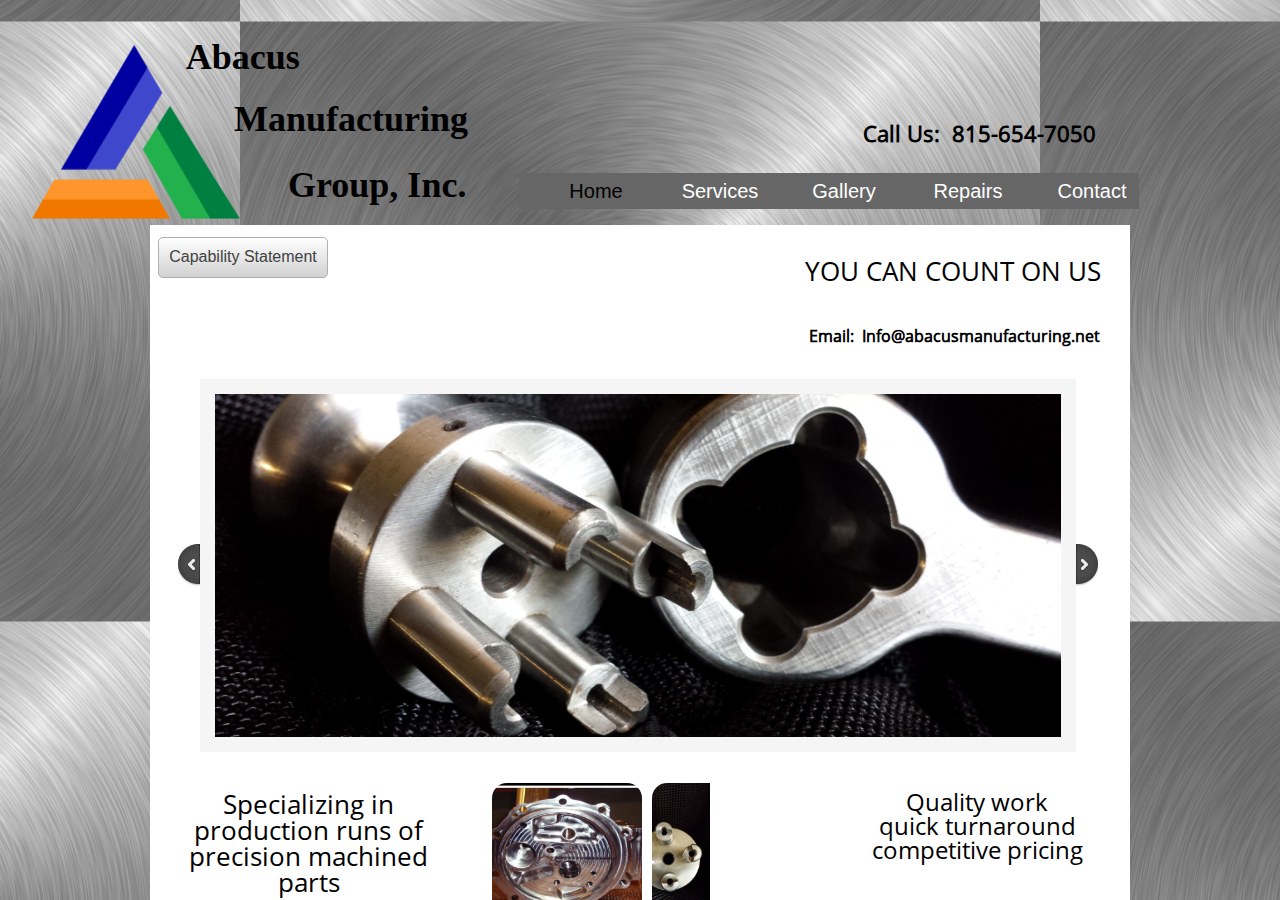
<file: index.html>
<!DOCTYPE html>
<html lang="en" dir="ltr" data-tcc-ignore="">

<head>
    <title>Abacus Manufacturing Group Rockford, IL machine shop Home page</title>
    <meta http-equiv="content-type" content="text/html; charset=UTF-8">
    <meta http-equiv="X-UA-Compatible" content="IE=edge,chrome=1">
    <link rel="stylesheet" type="text/css" href="site.css?v=">
    <script src="https://cdnjs.cloudflare.com/ajax/libs/jquery/3.0.0/jquery.min.js"></script>
    <link rel="shortcut icon"
        href="img/title.jpg">
    <meta http-equiv="Content-Location" content="index.html">
    <meta name="generator" content="Starfield Technologies; Go Daddy Website Builder 7.0.5350">
    <meta name="description"
        content="Our company can do machining of precision made parts in a variety of materials. The machine shop has numerous CNC lathes, CNC mills - 4 & 5 axis, and even a couple of 3-D capable machines - ready to do whatever you may need. We can even do reverse engineering, if needed. We are also do machine repairs, electrical - both mechanical and regular, machine computer diagnosis, machine set-up and tear down, set up and repair of machine automation.">
    <meta property="og:type" content="website">
    <meta property="og:title" content="Abacus Manufacturing Group Rockford, IL machine shop Home page">
    <meta property="og:site_name" content="Abacus Manufacturing Group">
    <meta property="og:url" content="http://abacusmanufacturing.net/index.html">
    <meta property="og:description"
        content="Our company can do machining of precision made parts in a variety of materials. The machine shop has numerous CNC lathes, CNC mills - 4 & 5 axis, and even a couple of 3-D capable machines - ready to do whatever you may need. We can even do reverse engineering, if needed. We are also do machine repairs, electrical - both mechanical and regular, machine computer diagnosis, machine set-up and tear down, set up and repair of machine automation.">
    <meta property="og:image"
        content="//nebula.wsimg.com/b459a3db23e9f7f93906e9a9aeeb58fd?AccessKeyId=8A43EED823D5B63AC379&disposition=0&alloworigin=1">
</head>

<body>
    <style type="text/css">
        #wsb-element-00000000-0000-0000-0000-000628599184 {
            top: -258px;
            left: -247px;
            position: absolute;
            z-index: 96
        }

        #wsb-element-00000000-0000-0000-0000-000628599184 .wsb-image-inner {}

        #wsb-element-00000000-0000-0000-0000-000628599184 .wsb-image-inner div {
            width: 400px;
            height: 267.04px;
            position: relative;
            overflow: hidden
        }

        #wsb-element-00000000-0000-0000-0000-000628599184 img {
            position: absolute
        }

        #wsb-element-00000000-0000-0000-0000-000623859601 {
            top: 87px;
            left: 659px;
            position: absolute;
            z-index: 80
        }

        #wsb-element-00000000-0000-0000-0000-000623859601 .txt {
            width: 300px;
            height: 38px
        }

        #wsb-element-00000000-0000-0000-0000-000623792930 {
            top: -103px;
            left: 713px;
            position: absolute;
            z-index: 14
        }

        #wsb-element-00000000-0000-0000-0000-000623792930 .txt {
            width: 300px;
            height: 22px
        }

        #wsb-element-00000000-0000-0000-0000-000623044859 {
            top: 12px;
            left: 8px;
            position: absolute;
            z-index: 52
        }

        #wsb-element-00000000-0000-0000-0000-000623044859 .wsb-button {
            width: 148px;
            height: 28px
        }

        #wsb-element-00000000-0000-0000-0000-000429254705 {
            top: 11px;
            left: 640px;
            position: absolute;
            z-index: 15
        }

        #wsb-element-00000000-0000-0000-0000-000429254705 .txt {
            width: 325px;
            height: 58px
        }

        #wsb-element-821b80c7-3a7a-406a-8a73-e86437286ba1 {
            top: 154px;
            left: 28px;
            position: absolute;
            z-index: 105
        }

        #wsb-element-821b80c7-3a7a-406a-8a73-e86437286ba1>div {
            width: 920px;
            height: 373px
        }

        #wsb-element-00000000-0000-0000-0000-000627692907 {
            top: 1255px;
            left: 545px;
            position: absolute;
            z-index: 95
        }

        #wsb-element-00000000-0000-0000-0000-000627692907 .wsb-button {
            width: 82px;
            height: 32px
        }

        #wsb-element-00000000-0000-0000-0000-000627689920 {
            top: 1256px;
            left: 144px;
            position: absolute;
            z-index: 88
        }

        #wsb-element-00000000-0000-0000-0000-000627689920 .wsb-button {
            width: 82px;
            height: 32px
        }

        #wsb-element-00000000-0000-0000-0000-000627689141 {
            top: 1256px;
            left: 144px;
            position: absolute;
            z-index: 86
        }

        #wsb-element-00000000-0000-0000-0000-000627689141 .wsb-button {
            width: 82px;
            height: 32px
        }

        #wsb-element-00000000-0000-0000-0000-000555651220 {
            top: 1256px;
            left: 277px;
            position: absolute;
            z-index: 50
        }

        #wsb-element-00000000-0000-0000-0000-000555651220 .wsb-button {
            width: 82px;
            height: 32px
        }

        #wsb-element-00000000-0000-0000-0000-000555651219 {
            top: 1256px;
            left: 411px;
            position: absolute;
            z-index: 49
        }

        #wsb-element-00000000-0000-0000-0000-000555651219 .wsb-button {
            width: 82px;
            height: 32px
        }

        #wsb-element-00000000-0000-0000-0000-000555651217 {
            top: 1256px;
            left: 682px;
            position: absolute;
            z-index: 47
        }

        #wsb-element-00000000-0000-0000-0000-000555651217 .wsb-button {
            width: 82px;
            height: 32px
        }

        #wsb-element-00000000-0000-0000-0000-000291600953 {
            top: 1366px;
            left: 259px;
            position: absolute;
            z-index: 22
        }

        #wsb-element-00000000-0000-0000-0000-000291600953 .txt {
            width: 480px;
            height: 50px
        }

        #wsb-element-00000000-0000-0000-0000-000290896964 {
            top: 565px;
            left: 677px;
            position: absolute;
            z-index: 19
        }

        #wsb-element-00000000-0000-0000-0000-000290896964 .txt {
            width: 300px;
            height: 72px
        }

        #wsb-element-00000000-0000-0000-0000-000290890496 {
            top: -206px;
            left: 3px;
            position: absolute;
            z-index: 13
        }

        #wsb-element-00000000-0000-0000-0000-000290890496 .txt {
            width: 401px;
            height: 185px
        }

        #wsb-element-00000000-0000-0000-0000-000290809169 {
            top: -52px;
            left: 369px;
            position: absolute;
            z-index: 12
        }

        #wsb-element-00000000-0000-0000-0000-000290809169 {
            width: 620px;
            height: 42px
        }

        #wsb-element-00000000-0000-0000-0000-000290794791 {
            top: 69px;
            left: 449px;
            position: absolute;
            z-index: 11
        }

        #wsb-element-00000000-0000-0000-0000-000290794791 .wsb-image-inner {}

        #wsb-element-00000000-0000-0000-0000-000290794791 .wsb-image-inner div {
            width: 98px;
            height: 35px;
            position: relative;
            overflow: hidden
        }

        #wsb-element-00000000-0000-0000-0000-000290794791 img {
            position: absolute
        }

        #wsb-element-00000000-0000-0000-0000-000298781777 {
            top: 777px;
            left: 146px;
            position: absolute;
            z-index: 23
        }

        #wsb-element-00000000-0000-0000-0000-000298781777 .txt {
            width: 702px;
            height: 386px
        }

        #wsb-element-00000000-0000-0000-0000-000290894488 {
            top: 553px;
            left: 286px;
            position: absolute;
            z-index: 18
        }

        #wsb-element-00000000-0000-0000-0000-000290894488>div {
            width: 421px;
            height: 160px
        }

        #wsb-element-00000000-0000-0000-0000-000290855993 {
            top: 566px;
            left: 29px;
            position: absolute;
            z-index: 17
        }

        #wsb-element-00000000-0000-0000-0000-000290855993 .txt {
            width: 259px;
            height: 104px
        }
    </style>
    <div class="wsb-canvas body">
        <div class="wsb-canvas-page-container" style="min-height: 100%; padding-top: 225px; position: relative;">
            <div class="wsb-canvas-scrollable"
                style="background-color: #ffffff; background-image: url(img/background.jpg); background-position-x: center; background-position-y: center; background-position: center center; background-repeat: repeat; position: absolute; width: 100%; height: 100%;">
            </div>
            <div id="wsb-canvas-template-page" class="wsb-canvas-page page"
                style="height: 1454px; margin: auto; width: 980px; background-color: #ffffff; position: relative; ">
                <div id="wsb-canvas-template-container" style="position: absolute;">
                    <div id="wsb-element-00000000-0000-0000-0000-000628599184" class="wsb-element-image"
                        data-type="element">
                        <div class="wsb-image-inner ">
                            <div class="img"><img
                                    src="img/logo.png"
                                    style="vertical-align:middle;width:400px;height:267px;"></div>
                        </div>
                    </div>
                    <div id="wsb-element-00000000-0000-0000-0000-000623859601" class="wsb-element-text"
                        data-type="element">
                        <div class="txt ">
                            <p><strong><span style="color:#000000;">Email:
                                        &nbsp;Info@abacusmanufacturing.net</span></strong></p>
                        </div>
                    </div>
                    <div id="wsb-element-00000000-0000-0000-0000-000623792930" class="wsb-element-text"
                        data-type="element">
                        <div class="txt ">
                            <div>
                                <h3><strong><span style="color:#000000;">Call Us: &nbsp;815-654-7050</span></strong>
                                </h3>
                            </div>
                        </div>
                    </div>
                    <div id="wsb-element-00000000-0000-0000-0000-000623044859" class="wsb-element-button"
                        data-type="element">
                        <div><a id="wsb-button-00000000-0000-0000-0000-000623044859" class="wsb-button button_grey "
                                href="pdf/capability-statement.pdf"
                                target="_blank"><span class="button-content wsb-button-content"
                                    style="white-space:nowrap">Capability Statement</span></a></div>
                    </div>
                    <div id="wsb-element-00000000-0000-0000-0000-000429254705" class="wsb-element-text"
                        data-type="element">
                        <div class="txt ">
                            <div>
                                <h1 style="text-align: center;"><span style="color:#000000;"><span
                                            style="font-size:26px;">YOU CAN COUNT ON US</span></span></h1>
                            </div>
                        </div>
                    </div>
                    <div id="wsb-element-821b80c7-3a7a-406a-8a73-e86437286ba1" class="wsb-element-gallery"
                        data-type="element">
                        <div class="default ">
                            <div id="desktop-821b80c7-3a7a-406a-8a73-e86437286ba1" class="wsb-media-gallery"
                                style="height: 373px; width: 920px;">
                                <div class="wsb-media-gallery-arrows-left-arrow" style="top: 164.5px;"></div>
                                <ul class="wsb-media-gallery-slider bordered" style="margin-left: 22px; width: 846px; height: 343px;">
                                    <li style="width: 846px; left: 0px; z-index: 106;"><img
                                            src="img/slider-image-1.jpg"
                                            class="autosize" style="width: 846px; height: auto; left: 0px; top: -66.4375px;"></li>
                                </ul>
                                <div class="wsb-media-gallery-arrows-right-arrow" style="top: 164.5px;"></div>
                            </div>
                        </div>
                    </div>
                    <div id="wsb-element-00000000-0000-0000-0000-000627692907" class="wsb-element-button"
                        data-type="element">
                        <div><a id="wsb-button-00000000-0000-0000-0000-000627692907"
                                class="wsb-button button_grey shadow_drop_shadow" href="repairs.html"><span
                                    class="button-content wsb-button-content"
                                    style="white-space:nowrap">Repairs</span></a></div>
                    </div>
                    <div id="wsb-element-00000000-0000-0000-0000-000627689920" class="wsb-element-button"
                        data-type="element">
                        <div><a id="wsb-button-00000000-0000-0000-0000-000627689920"
                                class="wsb-button button_grey shadow_drop_shadow" href="index.html"><span
                                    class="button-content wsb-button-content" style="white-space:nowrap">Home</span></a>
                        </div>
                    </div>
                    <div id="wsb-element-00000000-0000-0000-0000-000627689141" class="wsb-element-button"
                        data-type="element">
                        <div><a id="wsb-button-00000000-0000-0000-0000-000627689141"
                                class="wsb-button button_grey shadow_drop_shadow" href="index.html"><span
                                    class="button-content wsb-button-content" style="white-space:nowrap">Home</span></a>
                        </div>
                    </div>
                    <div id="wsb-element-00000000-0000-0000-0000-000555651220" class="wsb-element-button"
                        data-type="element">
                        <div><a id="wsb-button-00000000-0000-0000-0000-000555651220"
                                class="wsb-button button_grey shadow_drop_shadow" href="services.html"><span
                                    class="button-content wsb-button-content"
                                    style="white-space:nowrap">Services</span></a></div>
                    </div>
                    <div id="wsb-element-00000000-0000-0000-0000-000555651219" class="wsb-element-button"
                        data-type="element">
                        <div><a id="wsb-button-00000000-0000-0000-0000-000555651219"
                                class="wsb-button button_grey shadow_drop_shadow" href="gallery.html"><span
                                    class="button-content wsb-button-content"
                                    style="white-space:nowrap">Gallery</span></a></div>
                    </div>
                    <div id="wsb-element-00000000-0000-0000-0000-000555651217" class="wsb-element-button"
                        data-type="element">
                        <div><a id="wsb-button-00000000-0000-0000-0000-000555651217"
                                class="wsb-button button_grey shadow_drop_shadow" href="contact.html"><span
                                    class="button-content wsb-button-content"
                                    style="white-space:nowrap">Contact</span></a></div>
                    </div>
                    <div id="wsb-element-00000000-0000-0000-0000-000291600953" class="wsb-element-text"
                        data-type="element">
                        <div class="txt ">
                            <h6 style="text-align: center;"><span style="color:#000000;">Abacus Manufacturing Group,
                                    Inc. is an equal opportunity employer&nbsp;</span></h6>
                            <h6 style="text-align: center;"><span style="color:#000000;">We are a woman&nbsp;owned
                                    corporation</span></h6>
                        </div>
                    </div>
                    <div id="wsb-element-00000000-0000-0000-0000-000290896964" class="wsb-element-text"
                        data-type="element">
                        <div class="txt ">
                            <h3 style="text-align: center;"><span style="color:#000000;"><span
                                        style="font-size:24px;">Quality work</span><br></span></h3>
                            <h3 style="text-align: center;"><span style="color:#000000;"><span
                                        style="font-size:24px;"></span><span
                                        style="font-size: 24px; line-height: 1; background-color: rgba(0, 0, 0, 0);">quick
                                        turnaround</span></span></h3>
                            <h3 style="text-align: center;"><span style="color:#000000;">
                                    <font size="5"><span style="line-height: 24px;">competitive pricing</span></font>
                                </span></h3>
                        </div>
                    </div>
                    <div id="wsb-element-00000000-0000-0000-0000-000290890496" class="wsb-element-text"
                        data-type="element">
                        <div class="txt ">
                            <h1><span style="color:#000000;"><span
                                        style="font-family: tahoma, geneva, sans-serif;"><span
                                            style="font-size: 48px;"><strong>&nbsp;</strong></span></span><span
                                        style="font-family:georgia,serif;"><span style="font-size:26px;"><strong>
                                                &nbsp;&nbsp;</strong></span><span
                                            style="font-size:36px;"><strong>Abacus&nbsp;<br>&nbsp; &nbsp; &nbsp; &nbsp;
                                                &nbsp;Manufacturing&nbsp;<br>&nbsp; &nbsp; &nbsp; &nbsp; &nbsp; &nbsp;
                                                &nbsp; &nbsp;Group, Inc.</strong>​</span><span
                                            style="font-size:26px;"></span></span><span
                                        style="font-family: tahoma, geneva, sans-serif;"></span></span><span
                                    style="color:#000000;"><span style="font-family: tahoma, geneva, sans-serif;"><span
                                            style="font-size: 48px;"></span></span></span></h1>
                        </div>
                    </div>
                    <div id="wsb-element-00000000-0000-0000-0000-000290809169" class="wsb-element-navigation"
                        data-type="element">
                        <div style="width: 620px; height: 42px;"
                            class="wsb-nav nav_theme nav-text-center nav-horizontal nav-btn-stretch wsb-navigation-rendered-top-level-container"
                            id="wsb-nav-00000000-0000-0000-0000-000290809169">
                            <style>
                                #wsb-nav-00000000-0000-0000-0000-000290809169.wsb-navigation-rendered-top-level-container ul>li>a {
                                    font-family: Tahoma, Geneva, sans-serif;
                                    color: #ffffff;
                                }

                                #wsb-nav-00000000-0000-0000-0000-000290809169.wsb-navigation-rendered-top-level-container>ul>li>a {
                                    font-size: 20px;
                                }

                                #wsb-nav-00000000-0000-0000-0000-000290809169.wsb-navigation-rendered-top-level-container ul>li,
                                #wsb-nav-00000000-0000-0000-0000-000290809169.wsb-navigation-rendered-top-level-container>ul>li>a,
                                #wsb-nav-00000000-0000-0000-0000-000290809169.wsb-navigation-rendered-top-level-container .nav-subnav li a {
                                    background-image: none;
                                    background-color: #666666;
                                }

                                #wsb-nav-00000000-0000-0000-0000-000290809169.wsb-navigation-rendered-top-level-container ul>li:hover,
                                #wsb-nav-00000000-0000-0000-0000-000290809169.wsb-navigation-rendered-top-level-container ul>li:hover>a,
                                #wsb-nav-00000000-0000-0000-0000-000290809169.wsb-navigation-rendered-top-level-container ul>li.active:hover,
                                #wsb-nav-00000000-0000-0000-0000-000290809169.wsb-navigation-rendered-top-level-container ul>li.active>a:hover,
                                #wsb-nav-00000000-0000-0000-0000-000290809169.wsb-navigation-rendered-top-level-container ul>li.active .nav-subnav li:hover,
                                #wsb-nav-00000000-0000-0000-0000-000290809169.wsb-navigation-rendered-top-level-container ul>li.active .nav-subnav li:hover>a {
                                    background-color:  !important;
                                    color:  !important;
                                }

                                #wsb-nav-00000000-0000-0000-0000-000290809169.wsb-navigation-rendered-top-level-container>ul.wsb-navigation-rendered-top-level-menu>li.active,
                                #wsb-nav-00000000-0000-0000-0000-000290809169.wsb-navigation-rendered-top-level-container>ul.wsb-navigation-rendered-top-level-menu>li.active>a {
                                    background-image: none;
                                    background-color: #666666;
                                    color: #000000;
                                }
                            </style>
                            <ul class="wsb-navigation-rendered-top-level-menu ">
                                <li style="width: 20%" class="active"><a href="index.html" target="" data-title="Home"
                                        data-pageid="00000000-0000-0000-0000-000003632844" data-url="index.html">Home</a>
                                </li>
                                <li style="width: 20%"><a href="services.html" target="" data-title="Services"
                                        data-pageid="00000000-0000-0000-0000-000623828340"
                                        data-url="services.html">Services</a></li>
                                <li style="width: 20%"><a href="gallery.html" target="" data-title="Gallery"
                                        data-pageid="00000000-0000-0000-0000-000623826157"
                                        data-url="gallery.html">Gallery</a></li>
                                <li style="width: 20%"><a href="repairs.html" target="" data-title="Repairs"
                                        data-pageid="00000000-0000-0000-0000-000623827211"
                                        data-url="repairs.html">Repairs</a></li>
                                <li style="width: 20%"><a href="contact.html" target="" data-title="Contact"
                                        data-pageid="00000000-0000-0000-0000-000623823495"
                                        data-url="contact.html">Contact</a></li>
                            </ul>
                        </div>
                    </div>
                    <div id="wsb-element-00000000-0000-0000-0000-000298781777" class="wsb-element-text"
                        data-type="element">
                        <div class="txt ">
                            <p style="text-align: center;"><span style="font-size:20px;"><span
                                        style="color:#000000;"><strong>Quality Policy</strong></span></span></p>
                            <p style="text-align: center;"><span style="color:#000000;"><em>"Through our continuous
                                        improvement and dedication to quality, </em><br></span></p>
                            <p style="text-align: center;"><span style="color:#000000;"><em>our customers will be able
                                        to count on us </em></span><br></p>
                            <p style="text-align: center;"><span style="color:#000000;"><em>to consistently
                                    </em></span><span style="color:#000000;"><em>meet or exceed their
                                        expectations."</em></span></p>
                            <p><br></p>
                            <p><br></p>
                            <h5 style="text-align: center;"><span style="color:#000000;">Abacus Manufacturing is a woman
                                    owned small business corporation. &nbsp;We take pride in knowing that our customers
                                    are taken care of on a personal, but professional manner. &nbsp;Our
                                    company&nbsp;would not be where it is today, without the continued support of all
                                    past and current customers.​<br></span></h5>
                            <p><br></p>
                        </div>
                    </div>
                    <div id="wsb-element-00000000-0000-0000-0000-000290894488" class="wsb-element-carousel" data-type="element">
                        <div id="desktop-00000000-0000-0000-0000-000290894488" class="wsb-media-carousel "><a
                                class="wsb-media-carousel-wrapper img_rounded_corners"
                                rel="wsb-media-carousel-desktop-00000000-0000-0000-0000-000290894488"
                                data-fancybox-type="image"
                                style="height: 150px; width: 150px; margin: 5px; display: inline-block; vertical-align: middle;"><img
                                    src="img/carousel-image-1.png"
                                    style="height: 150px; left: -13.6617px;"></a><a class="wsb-media-carousel-wrapper img_rounded_corners"
                                rel="wsb-media-carousel-desktop-00000000-0000-0000-0000-000290894488"
                                data-fancybox-type="image"
                                style="height: 150px; width: 150px; margin: 5px; display: inline-block; vertical-align: middle;"><img
                                    src="img/carousel-image-2.jpeg"
                                    style="height: 150px; left: -58.3333px;"></a></div>
                    </div>
                    <div id="wsb-element-00000000-0000-0000-0000-000290855993" class="wsb-element-text"
                        data-type="element">
                        <div class="txt ">
                            <h3 style="text-align: center;"><span style="color:#000000;"><span
                                        style="font-size:26px;">Specializing in production runs of precision machined
                                        parts</span></span></h3>
                        </div>
                    </div>
                </div>
            </div>
            <div id="wsb-canvas-template-footer" class="wsb-canvas-page-footer footer"
                style="margin: auto; min-height:100px; height: 104px; width: 980px; position: relative;">
                <div id="wsb-canvas-template-footer-container" class="footer-container" style="position: absolute">
                    <div id="wsb-element-00000000-0000-0000-0000-000290794791" class="wsb-element-image">
                        <div class="wsb-image-inner ">
                            <div class="img"><a
                                    href="https://www.godaddy.com/websites/website-builder?cvosrc=assets.wsb_badge.wsb_badge"
                                    target="_blank" rel=""><img
                                        src="img/website-builder.png"
                                        style="vertical-align:middle;width:98px;height:35px;"></a></div>
                        </div>
                    </div>
                </div>
            </div>
            <div class="view-as-mobile" style="padding:10px;position:relative;text-align:center;display:none;"><a
                    href="#" onclick="return false;">View on Mobile</a></div>
        </div>
    </div>
</body>

</html>
</file>
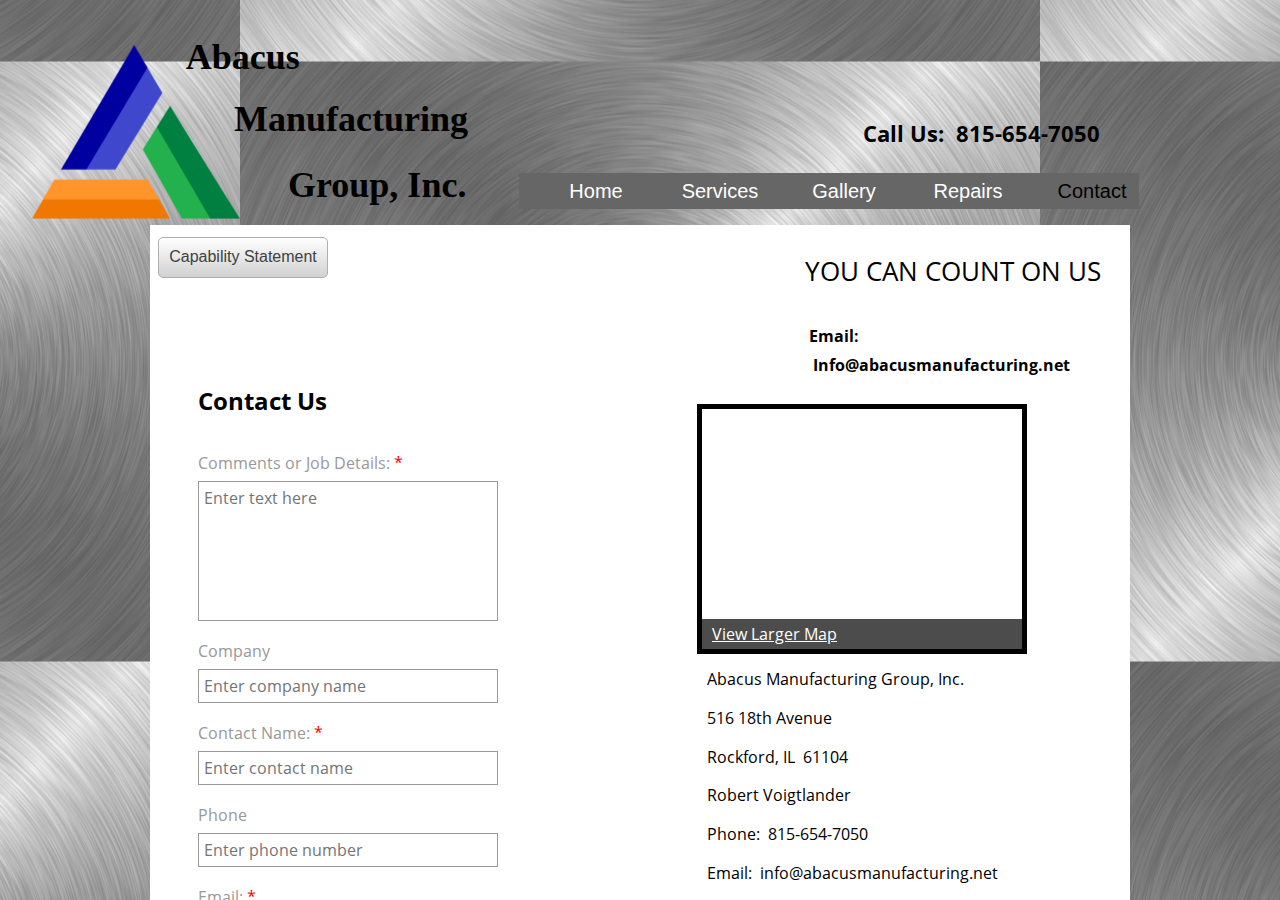
<file: contact.html>
<!DOCTYPE html>
<html lang="en" dir="ltr" data-tcc-ignore="">

<head>
    <title>Abacus Manufacturing Group Rockford, IL machine shop Contact Us</title>
    <meta http-equiv="content-type" content="text/html; charset=UTF-8">
    <meta http-equiv="X-UA-Compatible" content="IE=edge,chrome=1">
    <link rel="stylesheet" type="text/css"
        href="//fonts.googleapis.com/css?family=Fredericka+the+Great|Allura|Amatic+SC|Arizonia|Averia+Sans+Libre|Cabin+Sketch|Francois+One|Jacques+Francois+Shadow|Josefin+Slab|Kaushan+Script|Love+Ya+Like+A+Sister|Merriweather|Offside|Open+Sans|Open+Sans+Condensed|Oswald|Over+the+Rainbow|Pacifico|Romanesco|Sacramento|Seaweed+Script|Special+Elite">
    <link rel="stylesheet" type="text/css" href="//fonts.googleapis.com/css?family=Open+Sans">
    <link rel="stylesheet" type="text/css" href="site.css?v=">
    <script> if (typeof ($sf) === "undefined") { $sf = { baseUrl: "https://img1.wsimg.com/wst/v7/WSB7_J_20180104_0417_WSB-17142_1165/v2", skin: "app", preload: 0, require: { jquery: "https://img1.wsimg.com/wst/v7/WSB7_J_20180104_0417_WSB-17142_1165/v2/libs/jquery/jq.js", paths: { "wsbcore": "common/wsb/core", "knockout": "libs/knockout/knockout" } } }; } </script>
    <script id="duel"
        src="//img1.wsimg.com/starfield/duel/v2.5.8/duel.js?appid=O3BkA5J1#TzNCa0E1SjF2Mi41Ljdwcm9k"></script>
    <script> define('jquery', ['jq!starfield/jquery.mod'], function (m) { return m; }); define('appconfig', [], { documentDownloadBaseUrl: 'http://nebula.wsimg.com' }); </script>
    <link rel="shortcut icon"
        href="img/title.jpg">
    <meta http-equiv="Content-Location" content="contact.html">
    <meta name="generator" content="Starfield Technologies; Go Daddy Website Builder 7.0.5350">
    <meta name="description"
        content="Our company can do machining of precision made parts in a variety of materials. The machine shop has numerous CNC lathes, CNC mills - 4 & 5 axis, and even a couple of 3-D capable machines - ready to do whatever you may need. We can even do reverse engineering, if needed. We are also do machine repairs, electrical - both mechanical and regular, machine computer diagnosis, machine set-up and tear down, set up and repair of machine automation.">
    <meta property="og:type" content="website">
    <meta property="og:title" content="Abacus Manufacturing Group Rockford, IL machine shop Contact Us">
    <meta property="og:site_name" content="Abacus Manufacturing Group">
    <meta property="og:url" content="http://abacusmanufacturing.net/contact.html">
    <meta property="og:description"
        content="Our company can do machining of precision made parts in a variety of materials. The machine shop has numerous CNC lathes, CNC mills - 4 & 5 axis, and even a couple of 3-D capable machines - ready to do whatever you may need. We can even do reverse engineering, if needed. We are also do machine repairs, electrical - both mechanical and regular, machine computer diagnosis, machine set-up and tear down, set up and repair of machine automation.">
    <meta property="og:image"
        content="//nebula.wsimg.com/25547a21c898f392e6d47ded29fe6692?AccessKeyId=8A43EED823D5B63AC379&disposition=0&alloworigin=1">
</head>

<body>
    <style type="text/css">
        #wsb-element-00000000-0000-0000-0000-000628599184 {
            top: -258px;
            left: -247px;
            position: absolute;
            z-index: 96
        }

        #wsb-element-00000000-0000-0000-0000-000628599184 .wsb-image-inner {}

        #wsb-element-00000000-0000-0000-0000-000628599184 .wsb-image-inner div {
            width: 400px;
            height: 267.04px;
            position: relative;
            overflow: hidden
        }

        #wsb-element-00000000-0000-0000-0000-000628599184 img {
            position: absolute
        }

        #wsb-element-00000000-0000-0000-0000-000623859601 {
            top: 87px;
            left: 659px;
            position: absolute;
            z-index: 80
        }

        #wsb-element-00000000-0000-0000-0000-000623859601 .txt {
            width: 300px;
            height: 38px
        }

        #wsb-element-00000000-0000-0000-0000-000290809169 {
            top: -52px;
            left: 369px;
            position: absolute;
            z-index: 12
        }

        #wsb-element-00000000-0000-0000-0000-000290809169 {
            width: 620px;
            height: 42px
        }

        #wsb-element-00000000-0000-0000-0000-000290794791 {
            top: 69px;
            left: 449px;
            position: absolute;
            z-index: 11
        }

        #wsb-element-00000000-0000-0000-0000-000290794791 .wsb-image-inner {}

        #wsb-element-00000000-0000-0000-0000-000290794791 .wsb-image-inner div {
            width: 98px;
            height: 35px;
            position: relative;
            overflow: hidden
        }

        #wsb-element-00000000-0000-0000-0000-000290794791 img {
            position: absolute
        }

        #wsb-element-00000000-0000-0000-0000-000623823508 {
            top: 1324px;
            left: 517px;
            position: absolute;
            z-index: 21
        }

        #wsb-element-00000000-0000-0000-0000-000623823508 .txt {
            width: 413px;
            height: 20px
        }

        #wsb-element-00000000-0000-0000-0000-000623823507 {
            top: 430px;
            left: 557px;
            position: absolute;
            z-index: 20
        }

        #wsb-element-00000000-0000-0000-0000-000623823507 .txt {
            width: 300px;
            height: 228px
        }

        #wsb-element-00000000-0000-0000-0000-000623823499 {
            top: 140px;
            left: 47.5px;
            position: absolute;
            z-index: 15
        }

        #wsb-element-00000000-0000-0000-0000-000623823499 .txt {
            width: 300px;
            height: 20px
        }

        #wsb-element-00000000-0000-0000-0000-000623823498 {
            top: 658px;
            left: 48px;
            position: absolute;
            z-index: 106
        }

        #wsb-element-00000000-0000-0000-0000-000623823498>div.form-row {
            width: 300px;
            height: 10px;
            padding: 0px
        }

        #wsb-element-00000000-0000-0000-0000-000623823497 {
            top: 740px;
            left: 48px;
            position: absolute;
            z-index: 106
        }

        #wsb-element-00000000-0000-0000-0000-000623823497>div.form-row {
            width: 300px;
            height: 67px;
            padding: 0px
        }

        #wsb-element-00000000-0000-0000-0000-000623792930 {
            top: -103px;
            left: 713px;
            position: absolute;
            z-index: 14
        }

        #wsb-element-00000000-0000-0000-0000-000623792930 .txt {
            width: 300px;
            height: 22px
        }

        #wsb-element-00000000-0000-0000-0000-000623044859 {
            top: 12px;
            left: 8px;
            position: absolute;
            z-index: 52
        }

        #wsb-element-00000000-0000-0000-0000-000623044859 .wsb-button {
            width: 148px;
            height: 28px
        }

        #wsb-element-00000000-0000-0000-0000-000429254705 {
            top: 11px;
            left: 640px;
            position: absolute;
            z-index: 15
        }

        #wsb-element-00000000-0000-0000-0000-000429254705 .txt {
            width: 325px;
            height: 58px
        }

        #wsb-element-00000000-0000-0000-0000-000290890496 {
            top: -206px;
            left: 3px;
            position: absolute;
            z-index: 13
        }

        #wsb-element-00000000-0000-0000-0000-000290890496 .txt {
            width: 401px;
            height: 185px
        }

        #wsb-element-00000000-0000-0000-0000-000627690254 {
            top: 1436px;
            left: 130px;
            position: absolute;
            z-index: 89
        }

        #wsb-element-00000000-0000-0000-0000-000627690254 .wsb-button {
            width: 82px;
            height: 32px
        }

        #wsb-element-00000000-0000-0000-0000-000623823518 {
            top: 1435px;
            left: 682.5px;
            position: absolute;
            z-index: 65
        }

        #wsb-element-00000000-0000-0000-0000-000623823518 .wsb-button {
            width: 82px;
            height: 32px
        }

        #wsb-element-00000000-0000-0000-0000-000623823516 {
            top: 1435px;
            left: 262px;
            position: absolute;
            z-index: 63
        }

        #wsb-element-00000000-0000-0000-0000-000623823516 .wsb-button {
            width: 82px;
            height: 32px
        }

        #wsb-element-00000000-0000-0000-0000-000623823515 {
            top: 1435px;
            left: 539px;
            position: absolute;
            z-index: 62
        }

        #wsb-element-00000000-0000-0000-0000-000623823515 .wsb-button {
            width: 82px;
            height: 32px
        }

        #wsb-element-00000000-0000-0000-0000-000623823514 {
            top: 1435px;
            left: 402px;
            position: absolute;
            z-index: 61
        }

        #wsb-element-00000000-0000-0000-0000-000623823514 .wsb-button {
            width: 82px;
            height: 32px
        }

        #wsb-element-00000000-0000-0000-0000-000623823513 {
            top: 780px;
            left: 516px;
            position: absolute;
            z-index: 107
        }

        #wsb-element-00000000-0000-0000-0000-000623823513>div.form-row {
            width: 300px;
            height: 77px;
            padding: 0px
        }

        #wsb-element-00000000-0000-0000-0000-000623823512 {
            top: 862px;
            left: 516px;
            position: absolute;
            z-index: 107
        }

        #wsb-element-00000000-0000-0000-0000-000623823512>div.form-row {
            width: 300px;
            height: 72px;
            padding: 0px
        }

        #wsb-element-00000000-0000-0000-0000-000623823511 {
            top: 224px;
            left: 48px;
            position: absolute;
            z-index: 106
        }

        #wsb-element-00000000-0000-0000-0000-000623823511>div.form-row {
            width: 300px;
            height: 10px;
            padding: 0px
        }

        #wsb-element-00000000-0000-0000-0000-000623823510 {
            top: 412px;
            left: 48px;
            position: absolute;
            z-index: 106
        }

        #wsb-element-00000000-0000-0000-0000-000623823510>div.form-row {
            width: 300px;
            height: 10px;
            padding: 0px
        }

        #wsb-element-00000000-0000-0000-0000-000623823509 {
            top: 494px;
            left: 48px;
            position: absolute;
            z-index: 106
        }

        #wsb-element-00000000-0000-0000-0000-000623823509>div.form-row {
            width: 300px;
            height: 72px;
            padding: 0px
        }

        #wsb-element-00000000-0000-0000-0000-000623823506 {
            top: 719px;
            left: 515px;
            position: absolute;
            z-index: 17
        }

        #wsb-element-00000000-0000-0000-0000-000623823506 .txt {
            width: 300px;
            height: 20px
        }

        #wsb-element-00000000-0000-0000-0000-000623823505 {
            top: 944px;
            left: 516px;
            position: absolute;
            z-index: 107
        }

        #wsb-element-00000000-0000-0000-0000-000623823505>div.form-row {
            width: 300px;
            height: 77px;
            padding: 0px
        }

        #wsb-element-00000000-0000-0000-0000-000623823504 {
            top: 1026px;
            left: 516px;
            position: absolute;
            z-index: 107
        }

        #wsb-element-00000000-0000-0000-0000-000623823504>div.form-row {
            width: 300px;
            height: 10px;
            padding: 0px
        }

        #wsb-element-00000000-0000-0000-0000-000623823503 {
            top: 1108px;
            left: 516px;
            position: absolute;
            z-index: 107
        }

        #wsb-element-00000000-0000-0000-0000-000623823503>div.form-row {
            width: 300px;
            height: 67px;
            padding: 0px
        }

        #wsb-element-00000000-0000-0000-0000-000623823502 {
            top: 1185px;
            left: 516px;
            position: absolute;
            z-index: 107
        }

        #wsb-element-00000000-0000-0000-0000-000623823502>div.form-row {
            width: 300px;
            height: 115px;
            padding: 0px
        }

        #wsb-element-00000000-0000-0000-0000-000623823501 {
            top: 576px;
            left: 48px;
            position: absolute;
            z-index: 106
        }

        #wsb-element-00000000-0000-0000-0000-000623823501>div.form-row {
            width: 300px;
            height: 10px;
            padding: 0px
        }

        #wsb-element-00000000-0000-0000-0000-000623823500 {
            top: 179px;
            left: 547px;
            position: absolute;
            z-index: 14
        }

        #wsb-element-00000000-0000-0000-0000-000623823500>div {
            border: solid 5px #000;
            padding: 0px
        }

        #wsb-element-00000000-0000-0000-0000-000623823500 .map {
            width: 320px;
            height: 240px
        }
    </style>
    <div class="wsb-canvas body">
        <div class="wsb-canvas-page-container" style="min-height: 100%; padding-top: 225px; position: relative;">
            <div class="wsb-canvas-scrollable"
                style="background-color: #ffffff; background-image: url(img/background.jpg); background-position-x: center; background-position-y: center; background-position: center center; background-repeat: repeat; position: absolute; width: 100%; height: 100%;">
            </div>
            <div id="wsb-canvas-template-page" class="wsb-canvas-page page"
                style="height: 1534px; margin: auto; width: 980px; background-color: #ffffff; position: relative; ">
                <div id="wsb-canvas-template-container" style="position: absolute;">
                    <div id="wsb-element-00000000-0000-0000-0000-000628599184" class="wsb-element-image"
                        data-type="element">
                        <div class="wsb-image-inner ">
                            <div class="img"><img
                                    src="img/logo.png"
                                    style="vertical-align:middle;width:400px;height:267px;"></div>
                        </div>
                    </div>
                    <div id="wsb-element-00000000-0000-0000-0000-000623859601" class="wsb-element-text"
                        data-type="element">
                        <div class="txt ">
                            <p><strong><span style="color:#000000;">Email:
                                        &nbsp;Info@abacusmanufacturing.net</span></strong></p>
                        </div>
                    </div>
                    <div id="wsb-element-00000000-0000-0000-0000-000290809169" class="wsb-element-navigation"
                        data-type="element">
                        <div style="width: 620px; height: 42px;"
                            class="wsb-nav nav_theme nav-text-center nav-horizontal nav-btn-stretch wsb-navigation-rendered-top-level-container"
                            id="wsb-nav-00000000-0000-0000-0000-000290809169">
                            <style>
                                #wsb-nav-00000000-0000-0000-0000-000290809169.wsb-navigation-rendered-top-level-container ul>li>a {
                                    font-family: Tahoma, Geneva, sans-serif;
                                    color: #ffffff;
                                }

                                #wsb-nav-00000000-0000-0000-0000-000290809169.wsb-navigation-rendered-top-level-container>ul>li>a {
                                    font-size: 20px;
                                }

                                #wsb-nav-00000000-0000-0000-0000-000290809169.wsb-navigation-rendered-top-level-container ul>li,
                                #wsb-nav-00000000-0000-0000-0000-000290809169.wsb-navigation-rendered-top-level-container>ul>li>a,
                                #wsb-nav-00000000-0000-0000-0000-000290809169.wsb-navigation-rendered-top-level-container .nav-subnav li a {
                                    background-image: none;
                                    background-color: #666666;
                                }

                                #wsb-nav-00000000-0000-0000-0000-000290809169.wsb-navigation-rendered-top-level-container ul>li:hover,
                                #wsb-nav-00000000-0000-0000-0000-000290809169.wsb-navigation-rendered-top-level-container ul>li:hover>a,
                                #wsb-nav-00000000-0000-0000-0000-000290809169.wsb-navigation-rendered-top-level-container ul>li.active:hover,
                                #wsb-nav-00000000-0000-0000-0000-000290809169.wsb-navigation-rendered-top-level-container ul>li.active>a:hover,
                                #wsb-nav-00000000-0000-0000-0000-000290809169.wsb-navigation-rendered-top-level-container ul>li.active .nav-subnav li:hover,
                                #wsb-nav-00000000-0000-0000-0000-000290809169.wsb-navigation-rendered-top-level-container ul>li.active .nav-subnav li:hover>a {
                                    background-color:  !important;
                                    color:  !important;
                                }

                                #wsb-nav-00000000-0000-0000-0000-000290809169.wsb-navigation-rendered-top-level-container>ul.wsb-navigation-rendered-top-level-menu>li.active,
                                #wsb-nav-00000000-0000-0000-0000-000290809169.wsb-navigation-rendered-top-level-container>ul.wsb-navigation-rendered-top-level-menu>li.active>a {
                                    background-image: none;
                                    background-color: #666666;
                                    color: #000000;
                                }
                            </style>
                            <ul class="wsb-navigation-rendered-top-level-menu ">
                                <li style="width: 20%"><a href="index.html" target="" data-title="Home"
                                        data-pageid="00000000-0000-0000-0000-000003632844" data-url="index.html">Home</a>
                                </li>
                                <li style="width: 20%"><a href="services.html" target="" data-title="Services"
                                        data-pageid="00000000-0000-0000-0000-000623828340"
                                        data-url="services.html">Services</a></li>
                                <li style="width: 20%"><a href="gallery.html" target="" data-title="Gallery"
                                        data-pageid="00000000-0000-0000-0000-000623826157"
                                        data-url="gallery.html">Gallery</a></li>
                                <li style="width: 20%"><a href="repairs.html" target="" data-title="Repairs"
                                        data-pageid="00000000-0000-0000-0000-000623827211"
                                        data-url="repairs.html">Repairs</a></li>
                                <li style="width: 20%" class="active"><a href="contact.html" target=""
                                        data-title="Contact" data-pageid="00000000-0000-0000-0000-000623823495"
                                        data-url="contact.html">Contact</a></li>
                            </ul>
                        </div>
                    </div>
                    <div id="wsb-element-00000000-0000-0000-0000-000623823508" class="wsb-element-text"
                        data-type="element">
                        <div class="txt ">
                            <h6><span style="color:#000000;">Abacus Manufacturing is an equal opportunity
                                    employer</span></h6>
                        </div>
                    </div>
                    <div id="wsb-element-00000000-0000-0000-0000-000623823507" class="wsb-element-text"
                        data-type="element">
                        <div class="txt ">
                            <p><span style="color:#000000;">Abacus Manufacturing Group, Inc.<br></span></p>
                            <p><span style="color:#000000;">516 18th Avenue&nbsp;</span></p>
                            <p><span style="color:#000000;">Rockford, IL &nbsp;61104</span></p>
                            <p><span style="color:#000000;">Robert Voigtlander</span></p>
                            <p><span style="color:#000000;">Phone: &nbsp;815-654-7050</span></p>
                            <p><span style="color:#000000;">Email: &nbsp;info@abacusmanufacturing.net</span></p>
                        </div>
                    </div>
                    <div id="wsb-element-00000000-0000-0000-0000-000623823499" class="wsb-element-text"
                        data-type="element">
                        <div class="txt ">
                            <h1><span style="font-size:24px;"><span style="color:#000000;"><strong>Contact
                                            Us</strong></span></span></h1>
                        </div>
                    </div>
                    <div id="wsb-element-00000000-0000-0000-0000-000623823498" class="wsb-element-customform"
                        data-type="element">
                        <div class="form customform form-row allow-select"
                            data-aid="elm-container-00000000-0000-0000-0000-000623823498">
                            <div data-label-container-groupid="54-desktop"><label class="form-label"
                                    for="elm-00000000-0000-0000-0000-000623823498"> Email: <span
                                        class="form-req">*</span></label></div>
                            <div data-field-container-groupid="54-desktop"><input type="email"
                                    id="elm-00000000-0000-0000-0000-000623823498" data-groupid="54-desktop"
                                    name="elm-00000000-0000-0000-0000-000623823498" data-label="Email:"
                                    data-formtype="email" data-gemsubmit="true" class="form-value" data-content=""
                                    placeholder="Enter email address" required="true"><label
                                    class="form-label opt-in-label"><input type="checkbox" class="opt-in-checkbox">Check
                                    here to receive email updates</label></div>
                        </div>
                    </div>
                    <div id="wsb-element-00000000-0000-0000-0000-000623823497" class="wsb-element-customform"
                        data-type="element">
                        <div class="form customform form-row allow-select"
                            data-aid="elm-container-00000000-0000-0000-0000-000623823497">
                            <div><input type="button" value="Submit" data-groupid="54-desktop"
                                    data-aid="submit-00000000-0000-0000-0000-000623823497-desktop" class="form-submit"
                                    data-content=""></div>
                            <div id="formMsgBox-desktop-00000000-0000-0000-0000-000623823497" class="form-message"
                                style="display: none;"> Thank you for contacting us! If needed, you will hear back
                                within 48-72 hours. </div>
                            <script
                                type="text/javascript"> require(['designer/app/builder/ui/canvas/elements/customform/customForm.published'], function (customForm) { customForm.initializeSubmitButton({ "groupId": "54-desktop", "groupIdInt": 54, "elementId": "00000000-0000-0000-0000-000623823497", "domainName": "abacusmanufacturing.net", "resellerId": 1, "subject": "abacusmanufacturing.net Contact: Form Submission", "emailHashList": "relyonabacus@gmail.com", "showMessage": true, "gemSubmit": false, "postRedirectUrl": null, "renderMode": "desktop", "isPreview": false, "mailerUrl": "https://sitesupport-v7.websitetonight.com/api/CustomFormMailer/Submit", "labelOrientation": "0", "labelCssClass": "form-label-above", "fieldCssClass": "form-field-above", "messageBoxId": "formMsgBox-desktop-00000000-0000-0000-0000-000623823497", "fieldFormatByType": { "input": "Text {num}:", "radio": "Multiple Choice {num}:", "checkbox": "Checkbox {num}:", "dropdown": "Drop Down {num}:", "file": "Submitted File {num}:", "date": "Date/Time {num}:", "address": "Address {num}:", "phone": "Phone {num}:", "email": "Email Address {num}:" }, "requiredValidationMessage": "This is a required field.", "lengthValidationMessage": "Field is limited to 100 characters.", "longLengthValidationMessage": "Field is limited to 4000 characters.", "emailValidationMessage": "Invalid email address.", "dateValidationMessage": "Invalid date/time value.", "errorTitle": "Try Again", "sendErrorMessage": "Unknown error occurred. Please try again.", "tooManyRequestsErrorTitle": "Whoa, slow down", "tooManyRequestsErrorMessage": "We're working feverishly to process your request. Please wait a few seconds and try again.", "websiteId": "00000000-0000-0000-0000-000290632620", "orionId": "9d16ecf0-df6f-11e3-a051-14feb5d9e2d6", "gemSubmitUrl": "https://apps.api.godaddy.com/v1/apps/madmimi/v1/subscriber", "googleMapsClientId": "gme-godaddycom", "googleMapsPublishedChannel": "v7-published", "mapboxApiKey": "pk.eyJ1IjoiZ29kYWRkeSIsImEiOiJjaWc5b20wcjcwczAydGFsdGxvamdvYnV0In0.JK9HuO6nAzc8BnMv6W7NBQ", "isMapboxApiEnabled": true, "googleMapsApiBaseUrl": "js!//maps.googleapis.com/maps/api/js?v=3.27&libraries=places,geometry", "mapboxApiBaseUrl": "https://api.mapbox.com/geocoding/v5/mapbox.places/{0}.json?access_token=" }); }); </script>
                        </div>
                    </div>
                    <div id="wsb-element-00000000-0000-0000-0000-000623792930" class="wsb-element-text"
                        data-type="element">
                        <div class="txt ">
                            <div>
                                <h3><strong><span style="color:#000000;">Call Us: &nbsp;815-654-7050</span></strong>
                                </h3>
                            </div>
                        </div>
                    </div>
                    <div id="wsb-element-00000000-0000-0000-0000-000623044859" class="wsb-element-button"
                        data-type="element">
                        <div><a id="wsb-button-00000000-0000-0000-0000-000623044859" class="wsb-button button_grey "
                                href="pdf/capability-statement.pdf"
                                target="_blank"><span class="button-content wsb-button-content"
                                    style="white-space:nowrap">Capability Statement</span></a></div>
                    </div>
                    <div id="wsb-element-00000000-0000-0000-0000-000429254705" class="wsb-element-text"
                        data-type="element">
                        <div class="txt ">
                            <div>
                                <h1 style="text-align: center;"><span style="color:#000000;"><span
                                            style="font-size:26px;">YOU CAN COUNT ON US</span></span></h1>
                            </div>
                        </div>
                    </div>
                    <div id="wsb-element-00000000-0000-0000-0000-000290890496" class="wsb-element-text"
                        data-type="element">
                        <div class="txt ">
                            <h1><span style="color:#000000;"><span
                                        style="font-family: tahoma, geneva, sans-serif;"><span
                                            style="font-size: 48px;"><strong>&nbsp;</strong></span></span><span
                                        style="font-family:georgia,serif;"><span style="font-size:26px;"><strong>
                                                &nbsp;&nbsp;</strong></span><span
                                            style="font-size:36px;"><strong>Abacus&nbsp;<br>&nbsp; &nbsp; &nbsp; &nbsp;
                                                &nbsp;Manufacturing&nbsp;<br>&nbsp; &nbsp; &nbsp; &nbsp; &nbsp; &nbsp;
                                                &nbsp; &nbsp;Group, Inc.</strong>​</span><span
                                            style="font-size:26px;"></span></span><span
                                        style="font-family: tahoma, geneva, sans-serif;"></span></span><span
                                    style="color:#000000;"><span style="font-family: tahoma, geneva, sans-serif;"><span
                                            style="font-size: 48px;"></span></span></span></h1>
                        </div>
                    </div>
                    <div id="wsb-element-00000000-0000-0000-0000-000627690254" class="wsb-element-button"
                        data-type="element">
                        <div><a id="wsb-button-00000000-0000-0000-0000-000627690254"
                                class="wsb-button button_grey shadow_drop_shadow" href="index.html"><span
                                    class="button-content wsb-button-content" style="white-space:nowrap">Home</span></a>
                        </div>
                    </div>
                    <div id="wsb-element-00000000-0000-0000-0000-000623823518" class="wsb-element-button"
                        data-type="element">
                        <div><a id="wsb-button-00000000-0000-0000-0000-000623823518"
                                class="wsb-button button_grey shadow_drop_shadow" href="contact.html"><span
                                    class="button-content wsb-button-content"
                                    style="white-space:nowrap">Contact</span></a></div>
                    </div>
                    <div id="wsb-element-00000000-0000-0000-0000-000623823516" class="wsb-element-button"
                        data-type="element">
                        <div><a id="wsb-button-00000000-0000-0000-0000-000623823516"
                                class="wsb-button button_grey shadow_drop_shadow" href="services.html"><span
                                    class="button-content wsb-button-content"
                                    style="white-space:nowrap">Services</span></a></div>
                    </div>
                    <div id="wsb-element-00000000-0000-0000-0000-000623823515" class="wsb-element-button"
                        data-type="element">
                        <div><a id="wsb-button-00000000-0000-0000-0000-000623823515"
                                class="wsb-button button_grey shadow_drop_shadow" href="repairs.html"><span
                                    class="button-content wsb-button-content"
                                    style="white-space:nowrap">Repairs</span></a></div>
                    </div>
                    <div id="wsb-element-00000000-0000-0000-0000-000623823514" class="wsb-element-button"
                        data-type="element">
                        <div><a id="wsb-button-00000000-0000-0000-0000-000623823514"
                                class="wsb-button button_grey shadow_drop_shadow" href="gallery.html"><span
                                    class="button-content wsb-button-content"
                                    style="white-space:nowrap">Gallery</span></a></div>
                    </div>
                    <div id="wsb-element-00000000-0000-0000-0000-000623823513" class="wsb-element-customform"
                        data-type="element">
                        <div class="form customform form-row allow-select"
                            data-aid="elm-container-00000000-0000-0000-0000-000623823513">
                            <div data-label-container-groupid="65-desktop"><label class="form-label"
                                    for="elm-00000000-0000-0000-0000-000623823513"> Name <span
                                        class="form-req">*</span></label></div>
                            <div data-field-container-groupid="65-desktop"><input type="text"
                                    id="elm-00000000-0000-0000-0000-000623823513" data-groupid="65-desktop"
                                    name="elm-00000000-0000-0000-0000-000623823513" data-label="Name"
                                    data-formtype="input" class="form-value" data-content=""
                                    placeholder="Enter text here" required="true" data-namefield="true"></div>
                        </div>
                    </div>
                    <div id="wsb-element-00000000-0000-0000-0000-000623823512" class="wsb-element-customform"
                        data-type="element">
                        <div class="form customform form-row allow-select"
                            data-aid="elm-container-00000000-0000-0000-0000-000623823512">
                            <div data-label-container-groupid="65-desktop"><label class="form-label"
                                    for="elm-00000000-0000-0000-0000-000623823512"> Phone <span
                                        class="form-req">*</span></label></div>
                            <div data-field-container-groupid="65-desktop"><input type="text"
                                    id="elm-00000000-0000-0000-0000-000623823512" data-groupid="65-desktop"
                                    name="elm-00000000-0000-0000-0000-000623823512" data-label="Phone"
                                    data-formtype="input" class="form-value" data-content=""
                                    placeholder="Enter phone number" required="true"></div>
                        </div>
                    </div>
                    <div id="wsb-element-00000000-0000-0000-0000-000623823511" class="wsb-element-customform"
                        data-type="element">
                        <div class="form customform form-row allow-select"
                            data-aid="elm-container-00000000-0000-0000-0000-000623823511">
                            <div data-label-container-groupid="54-desktop"><label class="form-label"
                                    for="elm-00000000-0000-0000-0000-000623823511"> Comments or Job Details: <span
                                        class="form-req">*</span></label></div>
                            <div data-field-container-groupid="54-desktop"><textarea data-groupid="54-desktop"
                                    id="elm-00000000-0000-0000-0000-000623823511" class="form-value"
                                    data-label="Comments or Job Details:" data-formtype="paragraph"
                                    placeholder="Enter text here" data-content="" required="true"></textarea></div>
                        </div>
                    </div>
                    <div id="wsb-element-00000000-0000-0000-0000-000623823510" class="wsb-element-customform"
                        data-type="element">
                        <div class="form customform form-row allow-select"
                            data-aid="elm-container-00000000-0000-0000-0000-000623823510">
                            <div data-label-container-groupid="54-desktop"><label class="form-label"
                                    for="elm-00000000-0000-0000-0000-000623823510"> Company </label></div>
                            <div data-field-container-groupid="54-desktop"><input type="text"
                                    id="elm-00000000-0000-0000-0000-000623823510" data-groupid="54-desktop"
                                    name="elm-00000000-0000-0000-0000-000623823510" data-label="Company"
                                    data-formtype="input" class="form-value" data-content=""
                                    placeholder="Enter company name"></div>
                        </div>
                    </div>
                    <div id="wsb-element-00000000-0000-0000-0000-000623823509" class="wsb-element-customform"
                        data-type="element">
                        <div class="form customform form-row allow-select"
                            data-aid="elm-container-00000000-0000-0000-0000-000623823509">
                            <div data-label-container-groupid="54-desktop"><label class="form-label"
                                    for="elm-00000000-0000-0000-0000-000623823509"> Contact Name: <span
                                        class="form-req">*</span></label></div>
                            <div data-field-container-groupid="54-desktop"><input type="text"
                                    id="elm-00000000-0000-0000-0000-000623823509" data-groupid="54-desktop"
                                    name="elm-00000000-0000-0000-0000-000623823509" data-label="Contact Name:"
                                    data-formtype="input" class="form-value" data-content=""
                                    placeholder="Enter contact name" required="true"></div>
                        </div>
                    </div>
                    <div id="wsb-element-00000000-0000-0000-0000-000623823506" class="wsb-element-text"
                        data-type="element">
                        <div class="txt ">
                            <h1><span style="color:#000000;"><span style="font-size:24px;">Employment
                                        opportunities</span></span></h1>
                        </div>
                    </div>
                    <div id="wsb-element-00000000-0000-0000-0000-000623823505" class="wsb-element-customform"
                        data-type="element">
                        <div class="form customform form-row allow-select"
                            data-aid="elm-container-00000000-0000-0000-0000-000623823505">
                            <div data-label-container-groupid="65-desktop"><label class="form-label"
                                    for="elm-00000000-0000-0000-0000-000623823505"> Name: <span
                                        class="form-req">*</span></label></div>
                            <div data-field-container-groupid="65-desktop"><input type="text"
                                    id="elm-00000000-0000-0000-0000-000623823505" data-groupid="65-desktop"
                                    name="elm-00000000-0000-0000-0000-000623823505" data-label="Name:"
                                    data-formtype="input" class="form-value" data-content="" placeholder="Enter name"
                                    required="true" data-namefield="true"></div>
                        </div>
                    </div>
                    <div id="wsb-element-00000000-0000-0000-0000-000623823504" class="wsb-element-customform"
                        data-type="element">
                        <div class="form customform form-row allow-select"
                            data-aid="elm-container-00000000-0000-0000-0000-000623823504">
                            <div data-label-container-groupid="65-desktop"><label class="form-label"
                                    for="elm-00000000-0000-0000-0000-000623823504"> Email: <span
                                        class="form-req">*</span></label></div>
                            <div data-field-container-groupid="65-desktop"><input type="email"
                                    id="elm-00000000-0000-0000-0000-000623823504" data-groupid="65-desktop"
                                    name="elm-00000000-0000-0000-0000-000623823504" data-label="Email:"
                                    data-formtype="email" data-gemsubmit="true" class="form-value" data-content=""
                                    placeholder="Enter email address" required="true"><label
                                    class="form-label opt-in-label"><input type="checkbox" class="opt-in-checkbox">Check
                                    here to receive email updates</label></div>
                        </div>
                    </div>
                    <div id="wsb-element-00000000-0000-0000-0000-000623823503" class="wsb-element-customform"
                        data-type="element">
                        <div class="form customform form-row allow-select"
                            data-aid="elm-container-00000000-0000-0000-0000-000623823503">
                            <div><input type="button" value="Submit" data-groupid="65-desktop"
                                    data-aid="submit-00000000-0000-0000-0000-000623823503-desktop" class="form-submit"
                                    data-content=""></div>
                            <div id="formMsgBox-desktop-00000000-0000-0000-0000-000623823503" class="form-message"
                                style="display: none;"> Thank you for contacting us! If needed, you will hear back
                                within 48-72 hours. </div>
                            <script
                                type="text/javascript"> require(['designer/app/builder/ui/canvas/elements/customform/customForm.published'], function (customForm) { customForm.initializeSubmitButton({ "groupId": "65-desktop", "groupIdInt": 65, "elementId": "00000000-0000-0000-0000-000623823503", "domainName": "abacusmanufacturing.net", "resellerId": 1, "subject": "abacusmanufacturing.net Contact: Form Submission", "emailHashList": "relyonabacus@gmail.com", "showMessage": true, "gemSubmit": false, "postRedirectUrl": null, "renderMode": "desktop", "isPreview": false, "mailerUrl": "https://sitesupport-v7.websitetonight.com/api/CustomFormMailer/Submit", "labelOrientation": "0", "labelCssClass": "form-label-above", "fieldCssClass": "form-field-above", "messageBoxId": "formMsgBox-desktop-00000000-0000-0000-0000-000623823503", "fieldFormatByType": { "input": "Text {num}:", "radio": "Multiple Choice {num}:", "checkbox": "Checkbox {num}:", "dropdown": "Drop Down {num}:", "file": "Submitted File {num}:", "date": "Date/Time {num}:", "address": "Address {num}:", "phone": "Phone {num}:", "email": "Email Address {num}:" }, "requiredValidationMessage": "This is a required field.", "lengthValidationMessage": "Field is limited to 100 characters.", "longLengthValidationMessage": "Field is limited to 4000 characters.", "emailValidationMessage": "Invalid email address.", "dateValidationMessage": "Invalid date/time value.", "errorTitle": "Try Again", "sendErrorMessage": "Unknown error occurred. Please try again.", "tooManyRequestsErrorTitle": "Whoa, slow down", "tooManyRequestsErrorMessage": "We're working feverishly to process your request. Please wait a few seconds and try again.", "websiteId": "00000000-0000-0000-0000-000290632620", "orionId": "9d16ecf0-df6f-11e3-a051-14feb5d9e2d6", "gemSubmitUrl": "https://apps.api.godaddy.com/v1/apps/madmimi/v1/subscriber", "googleMapsClientId": "gme-godaddycom", "googleMapsPublishedChannel": "v7-published", "mapboxApiKey": "pk.eyJ1IjoiZ29kYWRkeSIsImEiOiJjaWc5b20wcjcwczAydGFsdGxvamdvYnV0In0.JK9HuO6nAzc8BnMv6W7NBQ", "isMapboxApiEnabled": true, "googleMapsApiBaseUrl": "js!//maps.googleapis.com/maps/api/js?v=3.27&libraries=places,geometry", "mapboxApiBaseUrl": "https://api.mapbox.com/geocoding/v5/mapbox.places/{0}.json?access_token=" }); }); </script>
                        </div>
                    </div>
                    <div id="wsb-element-00000000-0000-0000-0000-000623823502" class="wsb-element-customform"
                        data-type="element">
                        <div class="form customform form-row allow-select"
                            data-aid="elm-container-00000000-0000-0000-0000-000623823502">
                            <div data-label-container-groupid="65-desktop"><label class="form-label"
                                    data-label-groupid="65-desktop"> Upload Resume <span
                                        class="form-req">*</span></label></div>
                            <div data-field-container-groupid="65-desktop">
                                <div data-aid="uploader-00000000-0000-0000-0000-000623823502" data-content=""></div>
                                <div data-aid="uploaded-file-00000000-0000-0000-0000-000623823502"
                                    style="display: none;"></div><input type="hidden" data-groupid="65-desktop"
                                    data-formtype="file" data-aid="file-00000000-0000-0000-0000-000623823502" value=""
                                    required="true">
                                <div id="uploader-00000000-0000-0000-0000-000623823502-file-size-error-message"
                                    style="color: red; display: none;"> We were unable to upload your file. Please
                                    ensure your file is 10MB or smaller in size. </div>
                            </div>
                            <script
                                type="text/javascript"> require(['designer/app/builder/ui/canvas/elements/customform/customForm.published'], function (customForm) { customForm.initializeUploader({ "elementId": "00000000-0000-0000-0000-000623823502", "domainName": "abacusmanufacturing.net", "uploadUrl": "https://sitesupport-v7.websitetonight.com/api/CustomFormMailer/Upload", "fileDisplayText": "File must be 10 MB or less", "uploadButtonText": "Choose File", "uploadButtonPrompt": "File must be 10 MB or less", "deleteLinkText": "Delete", "fileUploadSuccessMessage": "uploaded file" }); }); </script>
                        </div>
                    </div>
                    <div id="wsb-element-00000000-0000-0000-0000-000623823501" class="wsb-element-customform"
                        data-type="element">
                        <div class="form customform form-row allow-select"
                            data-aid="elm-container-00000000-0000-0000-0000-000623823501">
                            <div data-label-container-groupid="54-desktop"><label class="form-label"
                                    for="elm-00000000-0000-0000-0000-000623823501"> Phone </label></div>
                            <div data-field-container-groupid="54-desktop"><input type="text"
                                    id="elm-00000000-0000-0000-0000-000623823501" data-groupid="54-desktop"
                                    name="elm-00000000-0000-0000-0000-000623823501" data-label="Phone"
                                    data-formtype="phone" class="form-value" data-content=""
                                    placeholder="Enter phone number"></div>
                        </div>
                    </div>
                    <div id="wsb-element-00000000-0000-0000-0000-000623823500" class="wsb-element-map"
                        data-type="element">
                        <div>
                            <div class="map">
                                <div id="publish-map-00000000-0000-0000-0000-000623823500"
                                    style="width: 100%; height: 100%" height="100%" scrolling="no"></div>
                                <div style="overflow:hidden"><a class="larger-map-link"
                                        href="//maps.google.com/maps?v=2&amp;f=q&amp;ie=UTF8&amp;t=m&amp;iwloc=&amp;q=516+18th+ave+rockford+IL+61104+us&amp;z=14&amp;source=embed"
                                        target="_blank">View Larger Map</a></div>
                            </div>
                        </div>
                        <script
                            type="text/javascript"> if ('True' === 'True' && 'True' === 'True') { require(['common/geo/mapbox'], function (mapbox) { var mapboxDiv = document.getElementById('publish-map-00000000-0000-0000-0000-000623823500'); var key = 'pk.eyJ1IjoiZ29kYWRkeSIsImEiOiJjaWc5b20wcjcwczAydGFsdGxvamdvYnV0In0.JK9HuO6nAzc8BnMv6W7NBQ'; mapbox.generateMap(mapboxDiv, "516 18th ave rockford IL 61104 us", { zoom: 14 }, key, 'publish', "https://api.mapbox.com/geocoding/v5/mapbox.places/{0}.json?access_token="); }); } else { require(['common/geo/mapGenerator'], function (mapGenerator) { var gmapDiv = document.getElementById('publish-map-00000000-0000-0000-0000-000623823500'); var addressSelector = '[data-formType="address"]'; var addressInputs = $(addressSelector); var clientId = 'gme-godaddycom'; var channel = 'v7-published'; var publishDate = new Date('2015-02-19T19:35:59.7630000'); var grandfatherDate = new Date('2016-05-22T00:00:00.0000000'); if (publishDate < grandfatherDate && addressInputs.length == 0) { clientId = null; channel = null; } if ('True' === 'True') { mapGenerator.runPublishMode(clientId, channel, "js!//maps.googleapis.com/maps/api/js?v=3.27&libraries=places,geometry"); } else { mapGenerator.runEditorMode(); } mapGenerator.drawMap(gmapDiv, "516 18th ave rockford IL 61104 us", { zoom: 14 }); }); } </script>
                    </div>
                </div>
            </div>
            <div id="wsb-canvas-template-footer" class="wsb-canvas-page-footer footer"
                style="margin: auto; min-height:100px; height: 104px; width: 980px; position: relative;">
                <div id="wsb-canvas-template-footer-container" class="footer-container" style="position: absolute">
                    <div id="wsb-element-00000000-0000-0000-0000-000290794791" class="wsb-element-image">
                        <div class="wsb-image-inner ">
                            <div class="img"><a
                                    href="https://www.godaddy.com/websites/website-builder?cvosrc=assets.wsb_badge.wsb_badge"
                                    target="_blank" rel=""><img
                                        src="img/website-builder.png"
                                        style="vertical-align:middle;width:98px;height:35px;"></a></div>
                        </div>
                    </div>
                </div>
            </div>
            <div class="view-as-mobile" style="padding:10px;position:relative;text-align:center;display:none;"><a
                    href="#" onclick="return false;">View on Mobile</a></div>
        </div>
    </div>
    <script
        type="text/javascript"> require(['jquery', 'common/cookiemanager/cookiemanager', 'designer/iebackground/iebackground'], function ($, cookieManager, bg) { if (cookieManager.getCookie("WSB.ForceDesktop")) { $('.view-as-mobile', '.wsb-canvas-page-container').show().find('a').bind('click', function () { cookieManager.eraseCookie("WSB.ForceDesktop"); window.location.reload(true); }); } bg.fixBackground(); }); </script>
    <script> var addthis_config = { "ui_language": "en", "pubid": "ra-5162fff83017c0e0", "data_track_addressbar": false, "data_track_clickback": false }; </script>
    <script type="text/javascript" src="//s7.addthis.com/js/300/addthis_widget.js#pubid=ra-5162fff83017c0e0"></script>
    <script> if (addthis && addthis.layers) { addthis.layers({ 'share': { 'mobile': false } }); } </script>
    <script>function tccl_dpsid() { for (var t = "dps_site_id=", i = document.cookie.split(";"), e = 0; e < i.length; e++) { for (var n = i[e]; " " == n.charAt(0);)n = n.substring(1); if (0 == n.indexOf(t)) return n.substring(t.length, n.length) } return null } "undefined" == typeof _trfd && (window._trfd = []), _trfd.push({ "tccl.baseHost": "secureserver.net" }), _trfd.push({ ap: "WSBv7", ds: tccl_dpsid() || "-1" });</script>
    <script src="//img1.wsimg.com/tcc/tcc_l.combined.1.0.5.min.js"></script>
</body>

</html>
</file>
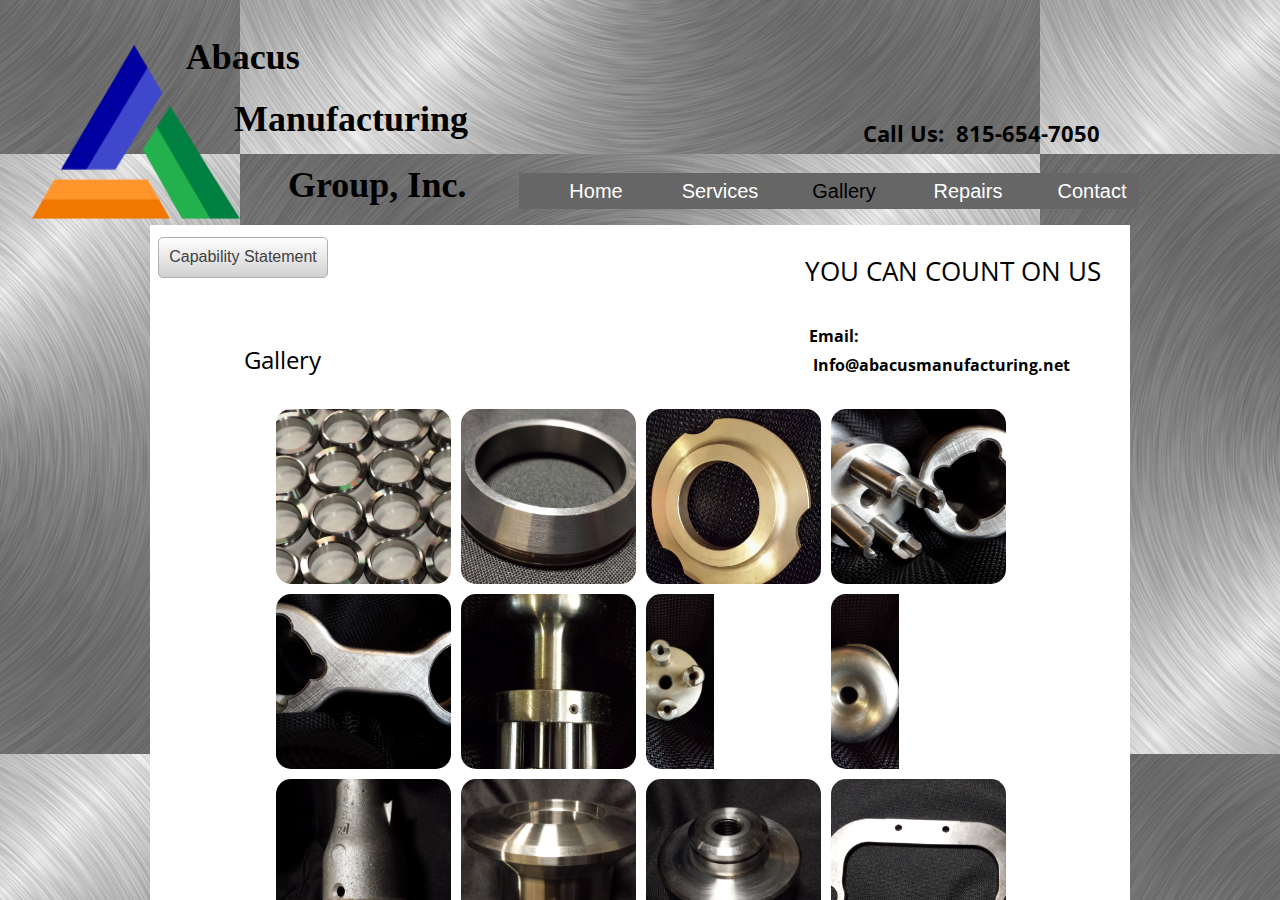
<file: gallery.html>
<!DOCTYPE html>
<html lang="en" dir="ltr" data-tcc-ignore="">

<head>
    <title>Gallery</title>
    <meta http-equiv="content-type" content="text/html; charset=UTF-8">
    <meta http-equiv="X-UA-Compatible" content="IE=edge,chrome=1">
    <link rel="stylesheet" type="text/css"
        href="//fonts.googleapis.com/css?family=Fredericka+the+Great|Allura|Amatic+SC|Arizonia|Averia+Sans+Libre|Cabin+Sketch|Francois+One|Jacques+Francois+Shadow|Josefin+Slab|Kaushan+Script|Love+Ya+Like+A+Sister|Merriweather|Offside|Open+Sans|Open+Sans+Condensed|Oswald|Over+the+Rainbow|Pacifico|Romanesco|Sacramento|Seaweed+Script|Special+Elite">
    <link rel="stylesheet" type="text/css" href="//fonts.googleapis.com/css?family=Open+Sans">
    <link rel="stylesheet" type="text/css" href="site.css?v=">
    <script> if (typeof ($sf) === "undefined") { $sf = { baseUrl: "https://img1.wsimg.com/wst/v7/WSB7_J_20180104_0417_WSB-17142_1165/v2", skin: "app", preload: 0, require: { jquery: "https://img1.wsimg.com/wst/v7/WSB7_J_20180104_0417_WSB-17142_1165/v2/libs/jquery/jq.js", paths: { "wsbcore": "common/wsb/core", "knockout": "libs/knockout/knockout" } } }; } </script>
    <script id="duel"
        src="//img1.wsimg.com/starfield/duel/v2.5.8/duel.js?appid=O3BkA5J1#TzNCa0E1SjF2Mi41Ljdwcm9k"></script>
    <script> define('jquery', ['jq!starfield/jquery.mod'], function (m) { return m; }); define('appconfig', [], { documentDownloadBaseUrl: 'http://nebula.wsimg.com' }); </script>
    <link rel="shortcut icon"
        href="img/title.jpg">
    <meta http-equiv="Content-Location" content="gallery.html">
    <meta name="generator" content="Starfield Technologies; Go Daddy Website Builder 7.0.5350">
    <meta property="og:type" content="website">
    <meta property="og:title" content="Gallery">
    <meta property="og:site_name" content="Abacus Manufacturing Group">
    <meta property="og:url" content="http://abacusmanufacturing.net/gallery.html">
    <meta property="og:image"
        content="//nebula.wsimg.com/25547a21c898f392e6d47ded29fe6692?AccessKeyId=8A43EED823D5B63AC379&disposition=0&alloworigin=1">
</head>

<body>
    <style type="text/css">
        #wsb-element-00000000-0000-0000-0000-000290794791 {
            top: 69px;
            left: 449px;
            position: absolute;
            z-index: 11
        }

        #wsb-element-00000000-0000-0000-0000-000290794791 .wsb-image-inner {}

        #wsb-element-00000000-0000-0000-0000-000290794791 .wsb-image-inner div {
            width: 98px;
            height: 35px;
            position: relative;
            overflow: hidden
        }

        #wsb-element-00000000-0000-0000-0000-000290794791 img {
            position: absolute
        }

        #wsb-element-1735dc22-53d3-4ea0-bfd6-a0048b49416b {
            top: 179px;
            left: 55px;
            position: absolute;
            z-index: 104
        }

        #wsb-element-1735dc22-53d3-4ea0-bfd6-a0048b49416b>div {
            width: 871px;
            height: 925px
        }

        #wsb-element-00000000-0000-0000-0000-000630885776 {
            top: 1175px;
            left: 248px;
            position: absolute;
            z-index: 100
        }

        #wsb-element-00000000-0000-0000-0000-000630885776 .wsb-htmlsnippet-element {
            width: 509px;
            height: 310px;
            overflow: hidden;
            margin: auto
        }

        #wsb-element-00000000-0000-0000-0000-000627693721 {
            top: 1553px;
            left: 699px;
            position: absolute;
            z-index: 98
        }

        #wsb-element-00000000-0000-0000-0000-000627693721 .wsb-button {
            width: 82px;
            height: 32px
        }

        #wsb-element-00000000-0000-0000-0000-000627692925 {
            top: 1552px;
            left: 563px;
            position: absolute;
            z-index: 96
        }

        #wsb-element-00000000-0000-0000-0000-000627692925 .wsb-button {
            width: 82px;
            height: 32px
        }

        #wsb-element-00000000-0000-0000-0000-000627691293 {
            top: 1554px;
            left: 431px;
            position: absolute;
            z-index: 92
        }

        #wsb-element-00000000-0000-0000-0000-000627691293 .wsb-button {
            width: 82px;
            height: 32px
        }

        #wsb-element-00000000-0000-0000-0000-000627690398 {
            top: 1553px;
            left: 164px;
            position: absolute;
            z-index: 90
        }

        #wsb-element-00000000-0000-0000-0000-000627690398 .wsb-button {
            width: 82px;
            height: 32px
        }

        #wsb-element-00000000-0000-0000-0000-000627689919 {
            top: 1553px;
            left: 300px;
            position: absolute;
            z-index: 87
        }

        #wsb-element-00000000-0000-0000-0000-000627689919 .wsb-button {
            width: 82px;
            height: 32px
        }

        #wsb-element-00000000-0000-0000-0000-000623826350 {
            top: 118px;
            left: 94px;
            position: absolute;
            z-index: 74
        }

        #wsb-element-00000000-0000-0000-0000-000623826350 .txt {
            width: 790px;
            height: 86px
        }

        #wsb-element-00000000-0000-0000-0000-000623859601 {
            top: 87px;
            left: 659px;
            position: absolute;
            z-index: 80
        }

        #wsb-element-00000000-0000-0000-0000-000623859601 .txt {
            width: 300px;
            height: 38px
        }

        #wsb-element-00000000-0000-0000-0000-000429254705 {
            top: 11px;
            left: 640px;
            position: absolute;
            z-index: 15
        }

        #wsb-element-00000000-0000-0000-0000-000429254705 .txt {
            width: 325px;
            height: 58px
        }

        #wsb-element-00000000-0000-0000-0000-000628599184 {
            top: -258px;
            left: -247px;
            position: absolute;
            z-index: 96
        }

        #wsb-element-00000000-0000-0000-0000-000628599184 .wsb-image-inner {}

        #wsb-element-00000000-0000-0000-0000-000628599184 .wsb-image-inner div {
            width: 400px;
            height: 267.04px;
            position: relative;
            overflow: hidden
        }

        #wsb-element-00000000-0000-0000-0000-000628599184 img {
            position: absolute
        }

        #wsb-element-00000000-0000-0000-0000-000623044859 {
            top: 12px;
            left: 8px;
            position: absolute;
            z-index: 52
        }

        #wsb-element-00000000-0000-0000-0000-000623044859 .wsb-button {
            width: 148px;
            height: 28px
        }

        #wsb-element-00000000-0000-0000-0000-000623792930 {
            top: -103px;
            left: 713px;
            position: absolute;
            z-index: 14
        }

        #wsb-element-00000000-0000-0000-0000-000623792930 .txt {
            width: 300px;
            height: 22px
        }

        #wsb-element-00000000-0000-0000-0000-000290890496 {
            top: -206px;
            left: 3px;
            position: absolute;
            z-index: 13
        }

        #wsb-element-00000000-0000-0000-0000-000290890496 .txt {
            width: 401px;
            height: 185px
        }

        #wsb-element-00000000-0000-0000-0000-000290809169 {
            top: -52px;
            left: 369px;
            position: absolute;
            z-index: 12
        }

        #wsb-element-00000000-0000-0000-0000-000290809169 {
            width: 620px;
            height: 42px
        }
    </style>
    <div class="wsb-canvas body">
        <div class="wsb-canvas-page-container" style="min-height: 100%; padding-top: 225px; position: relative;">
            <div class="wsb-canvas-scrollable"
                style="background-color: #ffffff; background-image: url(img/background.jpg); background-position-x: center; background-position-y: center; background-position: center center; background-repeat: repeat; position: absolute; width: 100%; height: 100%;">
            </div>
            <div id="wsb-canvas-template-page" class="wsb-canvas-page page"
                style="height: 1719px; margin: auto; width: 980px; background-color: #ffffff; position: relative; ">
                <div id="wsb-canvas-template-container" style="position: absolute;">
                    <div id="wsb-element-1735dc22-53d3-4ea0-bfd6-a0048b49416b" class="wsb-element-carousel" data-type="element">
                        <div id="desktop-1735dc22-53d3-4ea0-bfd6-a0048b49416b" class="wsb-media-carousel "><a
                                class="wsb-media-carousel-wrapper img_rounded_corners"
                                rel="wsb-media-carousel-desktop-1735dc22-53d3-4ea0-bfd6-a0048b49416b"
                                data-fancybox-type="image"
                                style="height: 175px; width: 175px; margin: 5px; display: inline-block; vertical-align: middle;"><img
                                    src="img/gallery-1.jpeg"
                                    style="width: 175px; top: -29.1667px;"></a><a class="wsb-media-carousel-wrapper img_rounded_corners"
                                rel="wsb-media-carousel-desktop-1735dc22-53d3-4ea0-bfd6-a0048b49416b"
                                data-fancybox-type="image"
                                style="height: 175px; width: 175px; margin: 5px; display: inline-block; vertical-align: middle;"><img
                                    src="img/gallery-2.jpeg"
                                    style="height: 175px; left: -29.1667px;"></a><a class="wsb-media-carousel-wrapper img_rounded_corners"
                                rel="wsb-media-carousel-desktop-1735dc22-53d3-4ea0-bfd6-a0048b49416b"
                                data-fancybox-type="image"
                                style="height: 175px; width: 175px; margin: 5px; display: inline-block; vertical-align: middle;"><img
                                    src="img/gallery-3.jpeg"
                                    style="width: 175px; top: -67.9276px;"></a><a class="wsb-media-carousel-wrapper img_rounded_corners"
                                rel="wsb-media-carousel-desktop-1735dc22-53d3-4ea0-bfd6-a0048b49416b"
                                data-fancybox-type="image"
                                style="height: 175px; width: 175px; margin: 5px; display: inline-block; vertical-align: middle;"><img
                                    src="img/gallery-4.jpeg"
                                    style="height: 175px; left: -68.0556px;"></a><a class="wsb-media-carousel-wrapper img_rounded_corners"
                                rel="wsb-media-carousel-desktop-1735dc22-53d3-4ea0-bfd6-a0048b49416b"
                                data-fancybox-type="image"
                                style="height: 175px; width: 175px; margin: 5px; display: inline-block; vertical-align: middle;"><img
                                    src="img/gallery-5.jpeg"
                                    style="height: 175px; left: -68.0556px;"></a><a class="wsb-media-carousel-wrapper img_rounded_corners"
                                rel="wsb-media-carousel-desktop-1735dc22-53d3-4ea0-bfd6-a0048b49416b"
                                data-fancybox-type="image"
                                style="height: 175px; width: 175px; margin: 5px; display: inline-block; vertical-align: middle;"><img
                                    src="img/gallery-6.jpeg"
                                    style="width: 175px; top: -67.9276px;"></a><a class="wsb-media-carousel-wrapper img_rounded_corners"
                                rel="wsb-media-carousel-desktop-1735dc22-53d3-4ea0-bfd6-a0048b49416b"
                                data-fancybox-type="image"
                                style="height: 175px; width: 175px; margin: 5px; display: inline-block; vertical-align: middle;"><img
                                    src="img/gallery-7.jpeg"
                                    style="height: 175px; left: -68.0556px;"></a><a class="wsb-media-carousel-wrapper img_rounded_corners"
                                rel="wsb-media-carousel-desktop-1735dc22-53d3-4ea0-bfd6-a0048b49416b"
                                data-fancybox-type="image"
                                style="height: 175px; width: 175px; margin: 5px; display: inline-block; vertical-align: middle;"><img
                                    src="img/gallery-8.jpeg"
                                    style="height: 175px; left: -68.0556px;"></a><a class="wsb-media-carousel-wrapper img_rounded_corners"
                                rel="wsb-media-carousel-desktop-1735dc22-53d3-4ea0-bfd6-a0048b49416b"
                                data-fancybox-type="image"
                                style="height: 175px; width: 175px; margin: 5px; display: inline-block; vertical-align: middle;"><img
                                    src="img/gallery-9.jpeg"
                                    style="width: 175px; top: -29.1667px;"></a><a class="wsb-media-carousel-wrapper img_rounded_corners"
                                rel="wsb-media-carousel-desktop-1735dc22-53d3-4ea0-bfd6-a0048b49416b"
                                data-fancybox-type="image"
                                style="height: 175px; width: 175px; margin: 5px; display: inline-block; vertical-align: middle;"><img
                                    src="img/gallery-10.jpeg"
                                    style="height: 175px; left: -29.1667px;"></a><a class="wsb-media-carousel-wrapper img_rounded_corners"
                                rel="wsb-media-carousel-desktop-1735dc22-53d3-4ea0-bfd6-a0048b49416b"
                                data-fancybox-type="image"
                                style="height: 175px; width: 175px; margin: 5px; display: inline-block; vertical-align: middle;"><img
                                    src="img/gallery-11.jpeg"
                                    style="width: 175px; top: -29.1667px;"></a><a class="wsb-media-carousel-wrapper img_rounded_corners"
                                rel="wsb-media-carousel-desktop-1735dc22-53d3-4ea0-bfd6-a0048b49416b"
                                data-fancybox-type="image"
                                style="height: 175px; width: 175px; margin: 5px; display: inline-block; vertical-align: middle;"><img
                                    src="img/gallery-12.jpeg"
                                    style="height: 175px; left: -29.1667px;"></a><a class="wsb-media-carousel-wrapper img_rounded_corners"
                                rel="wsb-media-carousel-desktop-1735dc22-53d3-4ea0-bfd6-a0048b49416b"
                                data-fancybox-type="image"
                                style="height: 175px; width: 175px; margin: 5px; display: inline-block; vertical-align: middle;"><img
                                    src="img/gallery-13.jpeg"
                                    style="width: 175px; top: -29.1667px;"></a><a class="wsb-media-carousel-wrapper img_rounded_corners"
                                rel="wsb-media-carousel-desktop-1735dc22-53d3-4ea0-bfd6-a0048b49416b"
                                data-fancybox-type="image"
                                style="height: 175px; width: 175px; margin: 5px; display: inline-block; vertical-align: middle;"><img
                                    src="img/gallery-14.jpeg"
                                    style="height: 175px; left: -29.1667px;"></a><a class="wsb-media-carousel-wrapper img_rounded_corners"
                                rel="wsb-media-carousel-desktop-1735dc22-53d3-4ea0-bfd6-a0048b49416b"
                                data-fancybox-type="image"
                                style="height: 175px; width: 175px; margin: 5px; display: inline-block; vertical-align: middle;"><img
                                    src="img/gallery-15.jpeg"
                                    style="height: 175px; left: -29.1667px;"></a><a class="wsb-media-carousel-wrapper img_rounded_corners"
                                rel="wsb-media-carousel-desktop-1735dc22-53d3-4ea0-bfd6-a0048b49416b"
                                data-fancybox-type="image"
                                style="height: 175px; width: 175px; margin: 5px; display: inline-block; vertical-align: middle;"><img
                                    src="img/gallery-16.jpeg"
                                    style="height: 175px; left: -29.1667px;"></a><a class="wsb-media-carousel-wrapper img_rounded_corners"
                                rel="wsb-media-carousel-desktop-1735dc22-53d3-4ea0-bfd6-a0048b49416b"
                                data-fancybox-type="image"
                                style="height: 175px; width: 175px; margin: 5px; display: inline-block; vertical-align: middle;"><img
                                    src="img/gallery-17.jpeg"
                                    style="height: 175px; left: -68.0556px;"></a><a class="wsb-media-carousel-wrapper img_rounded_corners"
                                rel="wsb-media-carousel-desktop-1735dc22-53d3-4ea0-bfd6-a0048b49416b"
                                data-fancybox-type="image"
                                style="height: 175px; width: 175px; margin: 5px; display: inline-block; vertical-align: middle;"><img
                                    src="img/gallery-18.jpeg"
                                    style="height: 175px; left: -68.0556px;"></a><a class="wsb-media-carousel-wrapper img_rounded_corners"
                                rel="wsb-media-carousel-desktop-1735dc22-53d3-4ea0-bfd6-a0048b49416b"
                                data-fancybox-type="image"
                                style="height: 175px; width: 175px; margin: 5px; display: inline-block; vertical-align: middle;"><img
                                    src="img/gallery-19.png"
                                    style="height: 175px; left: -15.9387px;"></a></div>
                    </div>
                    <div id="wsb-element-00000000-0000-0000-0000-000630885776" class="wsb-element-htmlsnippet"
                        data-type="element">
                        <div class="wsb-htmlsnippet-element"><iframe width="560" height="315"
                                src="https://www.youtube.com/embed/videoseries?list=PLN1unbXqDFhXCZ9N3ttIlmFLv7vhATZKW"
                                frameborder="0" allowfullscreen></iframe></div>
                    </div>
                    <div id="wsb-element-00000000-0000-0000-0000-000627693721" class="wsb-element-button"
                        data-type="element">
                        <div><a id="wsb-button-00000000-0000-0000-0000-000627693721"
                                class="wsb-button button_grey shadow_drop_shadow" href="contact.html"><span
                                    class="button-content wsb-button-content"
                                    style="white-space:nowrap">Contact</span></a></div>
                    </div>
                    <div id="wsb-element-00000000-0000-0000-0000-000627692925" class="wsb-element-button"
                        data-type="element">
                        <div><a id="wsb-button-00000000-0000-0000-0000-000627692925"
                                class="wsb-button button_grey shadow_drop_shadow" href="repairs.html"><span
                                    class="button-content wsb-button-content"
                                    style="white-space:nowrap">Repairs</span></a></div>
                    </div>
                    <div id="wsb-element-00000000-0000-0000-0000-000627691293" class="wsb-element-button"
                        data-type="element">
                        <div><a id="wsb-button-00000000-0000-0000-0000-000627691293"
                                class="wsb-button button_grey shadow_drop_shadow" href="gallery.html"><span
                                    class="button-content wsb-button-content"
                                    style="white-space:nowrap">Gallery</span></a></div>
                    </div>
                    <div id="wsb-element-00000000-0000-0000-0000-000627690398" class="wsb-element-button"
                        data-type="element">
                        <div><a id="wsb-button-00000000-0000-0000-0000-000627690398"
                                class="wsb-button button_grey shadow_drop_shadow" href="index.html"><span
                                    class="button-content wsb-button-content" style="white-space:nowrap">Home</span></a>
                        </div>
                    </div>
                    <div id="wsb-element-00000000-0000-0000-0000-000627689919" class="wsb-element-button"
                        data-type="element">
                        <div><a id="wsb-button-00000000-0000-0000-0000-000627689919"
                                class="wsb-button button_grey shadow_drop_shadow" href="services.html"><span
                                    class="button-content wsb-button-content"
                                    style="white-space:nowrap">Services</span></a></div>
                    </div>
                    <div id="wsb-element-00000000-0000-0000-0000-000623826350" class="wsb-element-text"
                        data-type="element">
                        <div class="txt ">
                            <h2><span style="font-size:24px;"><span style="color:#000000;">Gallery</span></span></h2>
                            <p><span style="font-size:24px;"><span style="color:#000000;">​</span></span><br></p>
                        </div>
                    </div>
                    <div id="wsb-element-00000000-0000-0000-0000-000623859601" class="wsb-element-text"
                        data-type="element">
                        <div class="txt ">
                            <p><strong><span style="color:#000000;">Email:
                                        &nbsp;Info@abacusmanufacturing.net</span></strong></p>
                        </div>
                    </div>
                    <div id="wsb-element-00000000-0000-0000-0000-000429254705" class="wsb-element-text"
                        data-type="element">
                        <div class="txt ">
                            <div>
                                <h1 style="text-align: center;"><span style="color:#000000;"><span
                                            style="font-size:26px;">YOU CAN COUNT ON US</span></span></h1>
                            </div>
                        </div>
                    </div>
                    <div id="wsb-element-00000000-0000-0000-0000-000628599184" class="wsb-element-image"
                        data-type="element">
                        <div class="wsb-image-inner ">
                            <div class="img"><img
                                    src="img/logo.png"
                                    style="vertical-align:middle;width:400px;height:267px;"></div>
                        </div>
                    </div>
                    <div id="wsb-element-00000000-0000-0000-0000-000623044859" class="wsb-element-button"
                        data-type="element">
                        <div><a id="wsb-button-00000000-0000-0000-0000-000623044859" class="wsb-button button_grey "
                                href="pdf/capability-statement.pdf"
                                target="_blank"><span class="button-content wsb-button-content"
                                    style="white-space:nowrap">Capability Statement</span></a></div>
                    </div>
                    <div id="wsb-element-00000000-0000-0000-0000-000623792930" class="wsb-element-text"
                        data-type="element">
                        <div class="txt ">
                            <div>
                                <h3><strong><span style="color:#000000;">Call Us: &nbsp;815-654-7050</span></strong>
                                </h3>
                            </div>
                        </div>
                    </div>
                    <div id="wsb-element-00000000-0000-0000-0000-000290890496" class="wsb-element-text"
                        data-type="element">
                        <div class="txt ">
                            <h1><span style="color:#000000;"><span
                                        style="font-family: tahoma, geneva, sans-serif;"><span
                                            style="font-size: 48px;"><strong>&nbsp;</strong></span></span><span
                                        style="font-family:georgia,serif;"><span style="font-size:26px;"><strong>
                                                &nbsp;&nbsp;</strong></span><span
                                            style="font-size:36px;"><strong>Abacus&nbsp;<br>&nbsp; &nbsp; &nbsp; &nbsp;
                                                &nbsp;Manufacturing&nbsp;<br>&nbsp; &nbsp; &nbsp; &nbsp; &nbsp; &nbsp;
                                                &nbsp; &nbsp;Group, Inc.</strong>​</span><span
                                            style="font-size:26px;"></span></span><span
                                        style="font-family: tahoma, geneva, sans-serif;"></span></span><span
                                    style="color:#000000;"><span style="font-family: tahoma, geneva, sans-serif;"><span
                                            style="font-size: 48px;"></span></span></span></h1>
                        </div>
                    </div>
                    <div id="wsb-element-00000000-0000-0000-0000-000290809169" class="wsb-element-navigation"
                        data-type="element">
                        <div style="width: 620px; height: 42px;"
                            class="wsb-nav nav_theme nav-text-center nav-horizontal nav-btn-stretch wsb-navigation-rendered-top-level-container"
                            id="wsb-nav-00000000-0000-0000-0000-000290809169">
                            <style>
                                #wsb-nav-00000000-0000-0000-0000-000290809169.wsb-navigation-rendered-top-level-container ul>li>a {
                                    font-family: Tahoma, Geneva, sans-serif;
                                    color: #ffffff;
                                }

                                #wsb-nav-00000000-0000-0000-0000-000290809169.wsb-navigation-rendered-top-level-container>ul>li>a {
                                    font-size: 20px;
                                }

                                #wsb-nav-00000000-0000-0000-0000-000290809169.wsb-navigation-rendered-top-level-container ul>li,
                                #wsb-nav-00000000-0000-0000-0000-000290809169.wsb-navigation-rendered-top-level-container>ul>li>a,
                                #wsb-nav-00000000-0000-0000-0000-000290809169.wsb-navigation-rendered-top-level-container .nav-subnav li a {
                                    background-image: none;
                                    background-color: #666666;
                                }

                                #wsb-nav-00000000-0000-0000-0000-000290809169.wsb-navigation-rendered-top-level-container ul>li:hover,
                                #wsb-nav-00000000-0000-0000-0000-000290809169.wsb-navigation-rendered-top-level-container ul>li:hover>a,
                                #wsb-nav-00000000-0000-0000-0000-000290809169.wsb-navigation-rendered-top-level-container ul>li.active:hover,
                                #wsb-nav-00000000-0000-0000-0000-000290809169.wsb-navigation-rendered-top-level-container ul>li.active>a:hover,
                                #wsb-nav-00000000-0000-0000-0000-000290809169.wsb-navigation-rendered-top-level-container ul>li.active .nav-subnav li:hover,
                                #wsb-nav-00000000-0000-0000-0000-000290809169.wsb-navigation-rendered-top-level-container ul>li.active .nav-subnav li:hover>a {
                                    background-color:  !important;
                                    color:  !important;
                                }

                                #wsb-nav-00000000-0000-0000-0000-000290809169.wsb-navigation-rendered-top-level-container>ul.wsb-navigation-rendered-top-level-menu>li.active,
                                #wsb-nav-00000000-0000-0000-0000-000290809169.wsb-navigation-rendered-top-level-container>ul.wsb-navigation-rendered-top-level-menu>li.active>a {
                                    background-image: none;
                                    background-color: #666666;
                                    color: #000000;
                                }
                            </style>
                            <ul class="wsb-navigation-rendered-top-level-menu ">
                                <li style="width: 20%"><a href="index.html" target="" data-title="Home"
                                        data-pageid="00000000-0000-0000-0000-000003632844" data-url="index.html">Home</a>
                                </li>
                                <li style="width: 20%"><a href="services.html" target="" data-title="Services"
                                        data-pageid="00000000-0000-0000-0000-000623828340"
                                        data-url="services.html">Services</a></li>
                                <li style="width: 20%" class="active"><a href="gallery.html" target=""
                                        data-title="Gallery" data-pageid="00000000-0000-0000-0000-000623826157"
                                        data-url="gallery.html">Gallery</a></li>
                                <li style="width: 20%"><a href="repairs.html" target="" data-title="Repairs"
                                        data-pageid="00000000-0000-0000-0000-000623827211"
                                        data-url="repairs.html">Repairs</a></li>
                                <li style="width: 20%"><a href="contact.html" target="" data-title="Contact"
                                        data-pageid="00000000-0000-0000-0000-000623823495"
                                        data-url="contact.html">Contact</a></li>
                            </ul>
                        </div>
                    </div>
                </div>
            </div>
            <div id="wsb-canvas-template-footer" class="wsb-canvas-page-footer footer"
                style="margin: auto; min-height:100px; height: 104px; width: 980px; position: relative;">
                <div id="wsb-canvas-template-footer-container" class="footer-container" style="position: absolute">
                    <div id="wsb-element-00000000-0000-0000-0000-000290794791" class="wsb-element-image">
                        <div class="wsb-image-inner ">
                            <div class="img"><a
                                    href="https://www.godaddy.com/websites/website-builder?cvosrc=assets.wsb_badge.wsb_badge"
                                    target="_blank" rel=""><img
                                        src="img/website-builder.png"
                                        style="vertical-align:middle;width:98px;height:35px;"></a></div>
                        </div>
                    </div>
                </div>
            </div>
            <div class="view-as-mobile" style="padding:10px;position:relative;text-align:center;display:none;"><a
                    href="#" onclick="return false;">View on Mobile</a></div>
        </div>
    </div>
    <script
        type="text/javascript"> require(['jquery', 'common/cookiemanager/cookiemanager', 'designer/iebackground/iebackground'], function ($, cookieManager, bg) { if (cookieManager.getCookie("WSB.ForceDesktop")) { $('.view-as-mobile', '.wsb-canvas-page-container').show().find('a').bind('click', function () { cookieManager.eraseCookie("WSB.ForceDesktop"); window.location.reload(true); }); } bg.fixBackground(); }); </script>
    <script> var addthis_config = { "ui_language": "en", "pubid": "ra-5162fff83017c0e0", "data_track_addressbar": false, "data_track_clickback": false }; </script>
    <script type="text/javascript" src="//s7.addthis.com/js/300/addthis_widget.js#pubid=ra-5162fff83017c0e0"></script>
    <script> if (addthis && addthis.layers) { addthis.layers({ 'share': { 'mobile': false } }); } </script>
    <script>function tccl_dpsid() { for (var t = "dps_site_id=", i = document.cookie.split(";"), e = 0; e < i.length; e++) { for (var n = i[e]; " " == n.charAt(0);)n = n.substring(1); if (0 == n.indexOf(t)) return n.substring(t.length, n.length) } return null } "undefined" == typeof _trfd && (window._trfd = []), _trfd.push({ "tccl.baseHost": "secureserver.net" }), _trfd.push({ ap: "WSBv7", ds: tccl_dpsid() || "-1" });</script>
    <script src="//img1.wsimg.com/tcc/tcc_l.combined.1.0.5.min.js"></script>
</body>

</html>
</file>
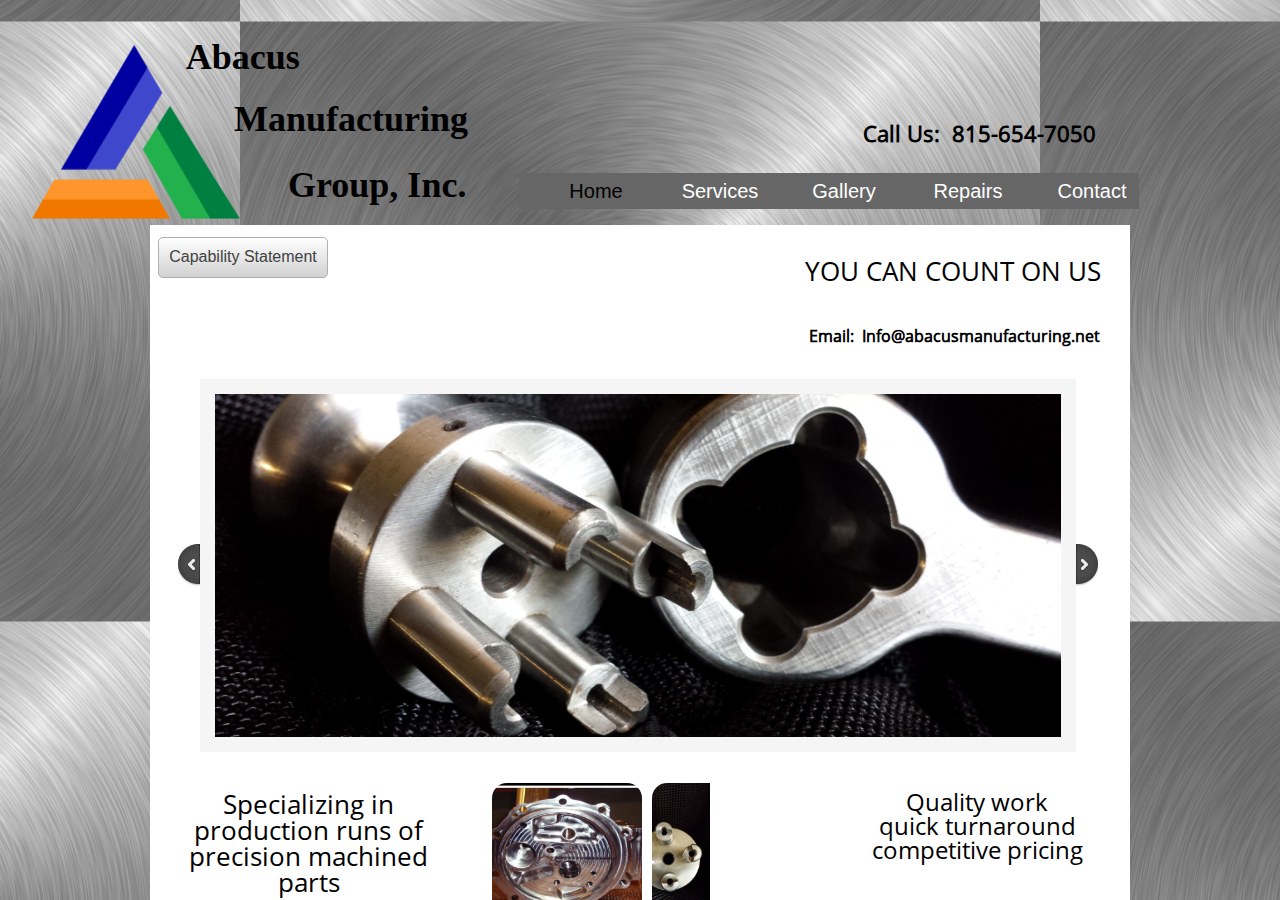
<file: home.html>
<!DOCTYPE html>
<html lang="en" dir="ltr" data-tcc-ignore="">

<head>
    <title>Abacus Manufacturing Group Rockford, IL machine shop Home page</title>
    <meta http-equiv="content-type" content="text/html; charset=UTF-8">
    <meta http-equiv="X-UA-Compatible" content="IE=edge,chrome=1">
    <link rel="stylesheet" type="text/css" href="site.css?v=">
    <script src="https://cdnjs.cloudflare.com/ajax/libs/jquery/3.0.0/jquery.min.js"></script>
    <link rel="shortcut icon"
        href="img/title.jpg">
    <meta http-equiv="Content-Location" content="home.html">
    <meta name="generator" content="Starfield Technologies; Go Daddy Website Builder 7.0.5350">
    <meta name="description"
        content="Our company can do machining of precision made parts in a variety of materials. The machine shop has numerous CNC lathes, CNC mills - 4 & 5 axis, and even a couple of 3-D capable machines - ready to do whatever you may need. We can even do reverse engineering, if needed. We are also do machine repairs, electrical - both mechanical and regular, machine computer diagnosis, machine set-up and tear down, set up and repair of machine automation.">
    <meta property="og:type" content="website">
    <meta property="og:title" content="Abacus Manufacturing Group Rockford, IL machine shop Home page">
    <meta property="og:site_name" content="Abacus Manufacturing Group">
    <meta property="og:url" content="http://abacusmanufacturing.net/home.html">
    <meta property="og:description"
        content="Our company can do machining of precision made parts in a variety of materials. The machine shop has numerous CNC lathes, CNC mills - 4 & 5 axis, and even a couple of 3-D capable machines - ready to do whatever you may need. We can even do reverse engineering, if needed. We are also do machine repairs, electrical - both mechanical and regular, machine computer diagnosis, machine set-up and tear down, set up and repair of machine automation.">
    <meta property="og:image"
        content="//nebula.wsimg.com/b459a3db23e9f7f93906e9a9aeeb58fd?AccessKeyId=8A43EED823D5B63AC379&disposition=0&alloworigin=1">
</head>

<body>
    <style type="text/css">
        #wsb-element-00000000-0000-0000-0000-000628599184 {
            top: -258px;
            left: -247px;
            position: absolute;
            z-index: 96
        }

        #wsb-element-00000000-0000-0000-0000-000628599184 .wsb-image-inner {}

        #wsb-element-00000000-0000-0000-0000-000628599184 .wsb-image-inner div {
            width: 400px;
            height: 267.04px;
            position: relative;
            overflow: hidden
        }

        #wsb-element-00000000-0000-0000-0000-000628599184 img {
            position: absolute
        }

        #wsb-element-00000000-0000-0000-0000-000623859601 {
            top: 87px;
            left: 659px;
            position: absolute;
            z-index: 80
        }

        #wsb-element-00000000-0000-0000-0000-000623859601 .txt {
            width: 300px;
            height: 38px
        }

        #wsb-element-00000000-0000-0000-0000-000623792930 {
            top: -103px;
            left: 713px;
            position: absolute;
            z-index: 14
        }

        #wsb-element-00000000-0000-0000-0000-000623792930 .txt {
            width: 300px;
            height: 22px
        }

        #wsb-element-00000000-0000-0000-0000-000623044859 {
            top: 12px;
            left: 8px;
            position: absolute;
            z-index: 52
        }

        #wsb-element-00000000-0000-0000-0000-000623044859 .wsb-button {
            width: 148px;
            height: 28px
        }

        #wsb-element-00000000-0000-0000-0000-000429254705 {
            top: 11px;
            left: 640px;
            position: absolute;
            z-index: 15
        }

        #wsb-element-00000000-0000-0000-0000-000429254705 .txt {
            width: 325px;
            height: 58px
        }

        #wsb-element-821b80c7-3a7a-406a-8a73-e86437286ba1 {
            top: 154px;
            left: 28px;
            position: absolute;
            z-index: 105
        }

        #wsb-element-821b80c7-3a7a-406a-8a73-e86437286ba1>div {
            width: 920px;
            height: 373px
        }

        #wsb-element-00000000-0000-0000-0000-000627692907 {
            top: 1255px;
            left: 545px;
            position: absolute;
            z-index: 95
        }

        #wsb-element-00000000-0000-0000-0000-000627692907 .wsb-button {
            width: 82px;
            height: 32px
        }

        #wsb-element-00000000-0000-0000-0000-000627689920 {
            top: 1256px;
            left: 144px;
            position: absolute;
            z-index: 88
        }

        #wsb-element-00000000-0000-0000-0000-000627689920 .wsb-button {
            width: 82px;
            height: 32px
        }

        #wsb-element-00000000-0000-0000-0000-000627689141 {
            top: 1256px;
            left: 144px;
            position: absolute;
            z-index: 86
        }

        #wsb-element-00000000-0000-0000-0000-000627689141 .wsb-button {
            width: 82px;
            height: 32px
        }

        #wsb-element-00000000-0000-0000-0000-000555651220 {
            top: 1256px;
            left: 277px;
            position: absolute;
            z-index: 50
        }

        #wsb-element-00000000-0000-0000-0000-000555651220 .wsb-button {
            width: 82px;
            height: 32px
        }

        #wsb-element-00000000-0000-0000-0000-000555651219 {
            top: 1256px;
            left: 411px;
            position: absolute;
            z-index: 49
        }

        #wsb-element-00000000-0000-0000-0000-000555651219 .wsb-button {
            width: 82px;
            height: 32px
        }

        #wsb-element-00000000-0000-0000-0000-000555651217 {
            top: 1256px;
            left: 682px;
            position: absolute;
            z-index: 47
        }

        #wsb-element-00000000-0000-0000-0000-000555651217 .wsb-button {
            width: 82px;
            height: 32px
        }

        #wsb-element-00000000-0000-0000-0000-000291600953 {
            top: 1366px;
            left: 259px;
            position: absolute;
            z-index: 22
        }

        #wsb-element-00000000-0000-0000-0000-000291600953 .txt {
            width: 480px;
            height: 50px
        }

        #wsb-element-00000000-0000-0000-0000-000290896964 {
            top: 565px;
            left: 677px;
            position: absolute;
            z-index: 19
        }

        #wsb-element-00000000-0000-0000-0000-000290896964 .txt {
            width: 300px;
            height: 72px
        }

        #wsb-element-00000000-0000-0000-0000-000290890496 {
            top: -206px;
            left: 3px;
            position: absolute;
            z-index: 13
        }

        #wsb-element-00000000-0000-0000-0000-000290890496 .txt {
            width: 401px;
            height: 185px
        }

        #wsb-element-00000000-0000-0000-0000-000290809169 {
            top: -52px;
            left: 369px;
            position: absolute;
            z-index: 12
        }

        #wsb-element-00000000-0000-0000-0000-000290809169 {
            width: 620px;
            height: 42px
        }

        #wsb-element-00000000-0000-0000-0000-000290794791 {
            top: 69px;
            left: 449px;
            position: absolute;
            z-index: 11
        }

        #wsb-element-00000000-0000-0000-0000-000290794791 .wsb-image-inner {}

        #wsb-element-00000000-0000-0000-0000-000290794791 .wsb-image-inner div {
            width: 98px;
            height: 35px;
            position: relative;
            overflow: hidden
        }

        #wsb-element-00000000-0000-0000-0000-000290794791 img {
            position: absolute
        }

        #wsb-element-00000000-0000-0000-0000-000298781777 {
            top: 777px;
            left: 146px;
            position: absolute;
            z-index: 23
        }

        #wsb-element-00000000-0000-0000-0000-000298781777 .txt {
            width: 702px;
            height: 386px
        }

        #wsb-element-00000000-0000-0000-0000-000290894488 {
            top: 553px;
            left: 286px;
            position: absolute;
            z-index: 18
        }

        #wsb-element-00000000-0000-0000-0000-000290894488>div {
            width: 421px;
            height: 160px
        }

        #wsb-element-00000000-0000-0000-0000-000290855993 {
            top: 566px;
            left: 29px;
            position: absolute;
            z-index: 17
        }

        #wsb-element-00000000-0000-0000-0000-000290855993 .txt {
            width: 259px;
            height: 104px
        }
    </style>
    <div class="wsb-canvas body">
        <div class="wsb-canvas-page-container" style="min-height: 100%; padding-top: 225px; position: relative;">
            <div class="wsb-canvas-scrollable"
                style="background-color: #ffffff; background-image: url(img/background.jpg); background-position-x: center; background-position-y: center; background-position: center center; background-repeat: repeat; position: absolute; width: 100%; height: 100%;">
            </div>
            <div id="wsb-canvas-template-page" class="wsb-canvas-page page"
                style="height: 1454px; margin: auto; width: 980px; background-color: #ffffff; position: relative; ">
                <div id="wsb-canvas-template-container" style="position: absolute;">
                    <div id="wsb-element-00000000-0000-0000-0000-000628599184" class="wsb-element-image"
                        data-type="element">
                        <div class="wsb-image-inner ">
                            <div class="img"><img
                                    src="img/logo.png"
                                    style="vertical-align:middle;width:400px;height:267px;"></div>
                        </div>
                    </div>
                    <div id="wsb-element-00000000-0000-0000-0000-000623859601" class="wsb-element-text"
                        data-type="element">
                        <div class="txt ">
                            <p><strong><span style="color:#000000;">Email:
                                        &nbsp;Info@abacusmanufacturing.net</span></strong></p>
                        </div>
                    </div>
                    <div id="wsb-element-00000000-0000-0000-0000-000623792930" class="wsb-element-text"
                        data-type="element">
                        <div class="txt ">
                            <div>
                                <h3><strong><span style="color:#000000;">Call Us: &nbsp;815-654-7050</span></strong>
                                </h3>
                            </div>
                        </div>
                    </div>
                    <div id="wsb-element-00000000-0000-0000-0000-000623044859" class="wsb-element-button"
                        data-type="element">
                        <div><a id="wsb-button-00000000-0000-0000-0000-000623044859" class="wsb-button button_grey "
                                href="pdf/capability-statement.pdf"
                                target="_blank"><span class="button-content wsb-button-content"
                                    style="white-space:nowrap">Capability Statement</span></a></div>
                    </div>
                    <div id="wsb-element-00000000-0000-0000-0000-000429254705" class="wsb-element-text"
                        data-type="element">
                        <div class="txt ">
                            <div>
                                <h1 style="text-align: center;"><span style="color:#000000;"><span
                                            style="font-size:26px;">YOU CAN COUNT ON US</span></span></h1>
                            </div>
                        </div>
                    </div>
                    <div id="wsb-element-821b80c7-3a7a-406a-8a73-e86437286ba1" class="wsb-element-gallery"
                        data-type="element">
                        <div class="default ">
                            <div id="desktop-821b80c7-3a7a-406a-8a73-e86437286ba1" class="wsb-media-gallery"
                                style="height: 373px; width: 920px;">
                                <div class="wsb-media-gallery-arrows-left-arrow" style="top: 164.5px;"></div>
                                <ul class="wsb-media-gallery-slider bordered" style="margin-left: 22px; width: 846px; height: 343px;">
                                    <li style="width: 846px; left: 0px; z-index: 106;"><img
                                            src="img/slider-image-1.jpg"
                                            class="autosize" style="width: 846px; height: auto; left: 0px; top: -66.4375px;"></li>
                                </ul>
                                <div class="wsb-media-gallery-arrows-right-arrow" style="top: 164.5px;"></div>
                            </div>
                        </div>
                    </div>
                    <div id="wsb-element-00000000-0000-0000-0000-000627692907" class="wsb-element-button"
                        data-type="element">
                        <div><a id="wsb-button-00000000-0000-0000-0000-000627692907"
                                class="wsb-button button_grey shadow_drop_shadow" href="repairs.html"><span
                                    class="button-content wsb-button-content"
                                    style="white-space:nowrap">Repairs</span></a></div>
                    </div>
                    <div id="wsb-element-00000000-0000-0000-0000-000627689920" class="wsb-element-button"
                        data-type="element">
                        <div><a id="wsb-button-00000000-0000-0000-0000-000627689920"
                                class="wsb-button button_grey shadow_drop_shadow" href="home.html"><span
                                    class="button-content wsb-button-content" style="white-space:nowrap">Home</span></a>
                        </div>
                    </div>
                    <div id="wsb-element-00000000-0000-0000-0000-000627689141" class="wsb-element-button"
                        data-type="element">
                        <div><a id="wsb-button-00000000-0000-0000-0000-000627689141"
                                class="wsb-button button_grey shadow_drop_shadow" href="home.html"><span
                                    class="button-content wsb-button-content" style="white-space:nowrap">Home</span></a>
                        </div>
                    </div>
                    <div id="wsb-element-00000000-0000-0000-0000-000555651220" class="wsb-element-button"
                        data-type="element">
                        <div><a id="wsb-button-00000000-0000-0000-0000-000555651220"
                                class="wsb-button button_grey shadow_drop_shadow" href="services.html"><span
                                    class="button-content wsb-button-content"
                                    style="white-space:nowrap">Services</span></a></div>
                    </div>
                    <div id="wsb-element-00000000-0000-0000-0000-000555651219" class="wsb-element-button"
                        data-type="element">
                        <div><a id="wsb-button-00000000-0000-0000-0000-000555651219"
                                class="wsb-button button_grey shadow_drop_shadow" href="gallery.html"><span
                                    class="button-content wsb-button-content"
                                    style="white-space:nowrap">Gallery</span></a></div>
                    </div>
                    <div id="wsb-element-00000000-0000-0000-0000-000555651217" class="wsb-element-button"
                        data-type="element">
                        <div><a id="wsb-button-00000000-0000-0000-0000-000555651217"
                                class="wsb-button button_grey shadow_drop_shadow" href="contact.html"><span
                                    class="button-content wsb-button-content"
                                    style="white-space:nowrap">Contact</span></a></div>
                    </div>
                    <div id="wsb-element-00000000-0000-0000-0000-000291600953" class="wsb-element-text"
                        data-type="element">
                        <div class="txt ">
                            <h6 style="text-align: center;"><span style="color:#000000;">Abacus Manufacturing Group,
                                    Inc. is an equal opportunity employer&nbsp;</span></h6>
                            <h6 style="text-align: center;"><span style="color:#000000;">We are a woman&nbsp;owned
                                    corporation</span></h6>
                        </div>
                    </div>
                    <div id="wsb-element-00000000-0000-0000-0000-000290896964" class="wsb-element-text"
                        data-type="element">
                        <div class="txt ">
                            <h3 style="text-align: center;"><span style="color:#000000;"><span
                                        style="font-size:24px;">Quality work</span><br></span></h3>
                            <h3 style="text-align: center;"><span style="color:#000000;"><span
                                        style="font-size:24px;"></span><span
                                        style="font-size: 24px; line-height: 1; background-color: rgba(0, 0, 0, 0);">quick
                                        turnaround</span></span></h3>
                            <h3 style="text-align: center;"><span style="color:#000000;">
                                    <font size="5"><span style="line-height: 24px;">competitive pricing</span></font>
                                </span></h3>
                        </div>
                    </div>
                    <div id="wsb-element-00000000-0000-0000-0000-000290890496" class="wsb-element-text"
                        data-type="element">
                        <div class="txt ">
                            <h1><span style="color:#000000;"><span
                                        style="font-family: tahoma, geneva, sans-serif;"><span
                                            style="font-size: 48px;"><strong>&nbsp;</strong></span></span><span
                                        style="font-family:georgia,serif;"><span style="font-size:26px;"><strong>
                                                &nbsp;&nbsp;</strong></span><span
                                            style="font-size:36px;"><strong>Abacus&nbsp;<br>&nbsp; &nbsp; &nbsp; &nbsp;
                                                &nbsp;Manufacturing&nbsp;<br>&nbsp; &nbsp; &nbsp; &nbsp; &nbsp; &nbsp;
                                                &nbsp; &nbsp;Group, Inc.</strong>​</span><span
                                            style="font-size:26px;"></span></span><span
                                        style="font-family: tahoma, geneva, sans-serif;"></span></span><span
                                    style="color:#000000;"><span style="font-family: tahoma, geneva, sans-serif;"><span
                                            style="font-size: 48px;"></span></span></span></h1>
                        </div>
                    </div>
                    <div id="wsb-element-00000000-0000-0000-0000-000290809169" class="wsb-element-navigation"
                        data-type="element">
                        <div style="width: 620px; height: 42px;"
                            class="wsb-nav nav_theme nav-text-center nav-horizontal nav-btn-stretch wsb-navigation-rendered-top-level-container"
                            id="wsb-nav-00000000-0000-0000-0000-000290809169">
                            <style>
                                #wsb-nav-00000000-0000-0000-0000-000290809169.wsb-navigation-rendered-top-level-container ul>li>a {
                                    font-family: Tahoma, Geneva, sans-serif;
                                    color: #ffffff;
                                }

                                #wsb-nav-00000000-0000-0000-0000-000290809169.wsb-navigation-rendered-top-level-container>ul>li>a {
                                    font-size: 20px;
                                }

                                #wsb-nav-00000000-0000-0000-0000-000290809169.wsb-navigation-rendered-top-level-container ul>li,
                                #wsb-nav-00000000-0000-0000-0000-000290809169.wsb-navigation-rendered-top-level-container>ul>li>a,
                                #wsb-nav-00000000-0000-0000-0000-000290809169.wsb-navigation-rendered-top-level-container .nav-subnav li a {
                                    background-image: none;
                                    background-color: #666666;
                                }

                                #wsb-nav-00000000-0000-0000-0000-000290809169.wsb-navigation-rendered-top-level-container ul>li:hover,
                                #wsb-nav-00000000-0000-0000-0000-000290809169.wsb-navigation-rendered-top-level-container ul>li:hover>a,
                                #wsb-nav-00000000-0000-0000-0000-000290809169.wsb-navigation-rendered-top-level-container ul>li.active:hover,
                                #wsb-nav-00000000-0000-0000-0000-000290809169.wsb-navigation-rendered-top-level-container ul>li.active>a:hover,
                                #wsb-nav-00000000-0000-0000-0000-000290809169.wsb-navigation-rendered-top-level-container ul>li.active .nav-subnav li:hover,
                                #wsb-nav-00000000-0000-0000-0000-000290809169.wsb-navigation-rendered-top-level-container ul>li.active .nav-subnav li:hover>a {
                                    background-color:  !important;
                                    color:  !important;
                                }

                                #wsb-nav-00000000-0000-0000-0000-000290809169.wsb-navigation-rendered-top-level-container>ul.wsb-navigation-rendered-top-level-menu>li.active,
                                #wsb-nav-00000000-0000-0000-0000-000290809169.wsb-navigation-rendered-top-level-container>ul.wsb-navigation-rendered-top-level-menu>li.active>a {
                                    background-image: none;
                                    background-color: #666666;
                                    color: #000000;
                                }
                            </style>
                            <ul class="wsb-navigation-rendered-top-level-menu ">
                                <li style="width: 20%" class="active"><a href="home.html" target="" data-title="Home"
                                        data-pageid="00000000-0000-0000-0000-000003632844" data-url="home.html">Home</a>
                                </li>
                                <li style="width: 20%"><a href="services.html" target="" data-title="Services"
                                        data-pageid="00000000-0000-0000-0000-000623828340"
                                        data-url="services.html">Services</a></li>
                                <li style="width: 20%"><a href="gallery.html" target="" data-title="Gallery"
                                        data-pageid="00000000-0000-0000-0000-000623826157"
                                        data-url="gallery.html">Gallery</a></li>
                                <li style="width: 20%"><a href="repairs.html" target="" data-title="Repairs"
                                        data-pageid="00000000-0000-0000-0000-000623827211"
                                        data-url="repairs.html">Repairs</a></li>
                                <li style="width: 20%"><a href="contact.html" target="" data-title="Contact"
                                        data-pageid="00000000-0000-0000-0000-000623823495"
                                        data-url="contact.html">Contact</a></li>
                            </ul>
                        </div>
                    </div>
                    <div id="wsb-element-00000000-0000-0000-0000-000298781777" class="wsb-element-text"
                        data-type="element">
                        <div class="txt ">
                            <p style="text-align: center;"><span style="font-size:20px;"><span
                                        style="color:#000000;"><strong>Quality Policy</strong></span></span></p>
                            <p style="text-align: center;"><span style="color:#000000;"><em>"Through our continuous
                                        improvement and dedication to quality, </em><br></span></p>
                            <p style="text-align: center;"><span style="color:#000000;"><em>our customers will be able
                                        to count on us </em></span><br></p>
                            <p style="text-align: center;"><span style="color:#000000;"><em>to consistently
                                    </em></span><span style="color:#000000;"><em>meet or exceed their
                                        expectations."</em></span></p>
                            <p><br></p>
                            <p><br></p>
                            <h5 style="text-align: center;"><span style="color:#000000;">Abacus Manufacturing is a woman
                                    owned small business corporation. &nbsp;We take pride in knowing that our customers
                                    are taken care of on a personal, but professional manner. &nbsp;Our
                                    company&nbsp;would not be where it is today, without the continued support of all
                                    past and current customers.​<br></span></h5>
                            <p><br></p>
                        </div>
                    </div>
                    <div id="wsb-element-00000000-0000-0000-0000-000290894488" class="wsb-element-carousel" data-type="element">
                        <div id="desktop-00000000-0000-0000-0000-000290894488" class="wsb-media-carousel "><a
                                class="wsb-media-carousel-wrapper img_rounded_corners"
                                rel="wsb-media-carousel-desktop-00000000-0000-0000-0000-000290894488"
                                data-fancybox-type="image"
                                style="height: 150px; width: 150px; margin: 5px; display: inline-block; vertical-align: middle;"><img
                                    src="img/carousel-image-1.png"
                                    style="height: 150px; left: -13.6617px;"></a><a class="wsb-media-carousel-wrapper img_rounded_corners"
                                rel="wsb-media-carousel-desktop-00000000-0000-0000-0000-000290894488"
                                data-fancybox-type="image"
                                style="height: 150px; width: 150px; margin: 5px; display: inline-block; vertical-align: middle;"><img
                                    src="img/carousel-image-2.jpeg"
                                    style="height: 150px; left: -58.3333px;"></a></div>
                    </div>
                    <div id="wsb-element-00000000-0000-0000-0000-000290855993" class="wsb-element-text"
                        data-type="element">
                        <div class="txt ">
                            <h3 style="text-align: center;"><span style="color:#000000;"><span
                                        style="font-size:26px;">Specializing in production runs of precision machined
                                        parts</span></span></h3>
                        </div>
                    </div>
                </div>
            </div>
            <div id="wsb-canvas-template-footer" class="wsb-canvas-page-footer footer"
                style="margin: auto; min-height:100px; height: 104px; width: 980px; position: relative;">
                <div id="wsb-canvas-template-footer-container" class="footer-container" style="position: absolute">
                    <div id="wsb-element-00000000-0000-0000-0000-000290794791" class="wsb-element-image">
                        <div class="wsb-image-inner ">
                            <div class="img"><a
                                    href="https://www.godaddy.com/websites/website-builder?cvosrc=assets.wsb_badge.wsb_badge"
                                    target="_blank" rel=""><img
                                        src="img/website-builder.png"
                                        style="vertical-align:middle;width:98px;height:35px;"></a></div>
                        </div>
                    </div>
                </div>
            </div>
            <div class="view-as-mobile" style="padding:10px;position:relative;text-align:center;display:none;"><a
                    href="#" onclick="return false;">View on Mobile</a></div>
        </div>
    </div>
</body>

</html>
</file>
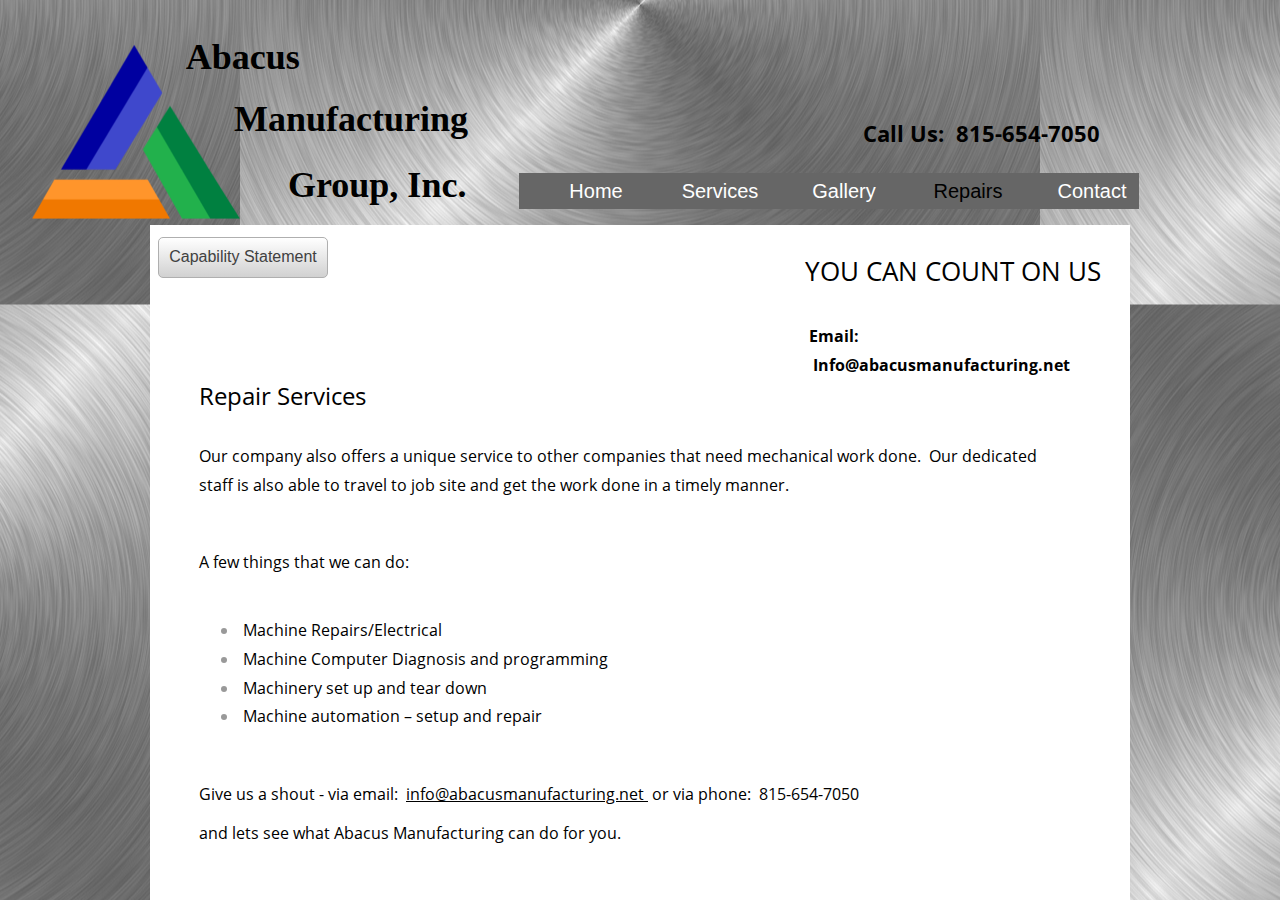
<file: repairs.html>
<!DOCTYPE html>
<html lang="en" dir="ltr" data-tcc-ignore="">

<head>
    <title>Abacus Manufacturing Group Rockford, IL machine shop Repairs</title>
    <meta http-equiv="content-type" content="text/html; charset=UTF-8">
    <meta http-equiv="X-UA-Compatible" content="IE=edge,chrome=1">
    <link rel="stylesheet" type="text/css"
        href="//fonts.googleapis.com/css?family=Fredericka+the+Great|Allura|Amatic+SC|Arizonia|Averia+Sans+Libre|Cabin+Sketch|Francois+One|Jacques+Francois+Shadow|Josefin+Slab|Kaushan+Script|Love+Ya+Like+A+Sister|Merriweather|Offside|Open+Sans|Open+Sans+Condensed|Oswald|Over+the+Rainbow|Pacifico|Romanesco|Sacramento|Seaweed+Script|Special+Elite">
    <link rel="stylesheet" type="text/css" href="//fonts.googleapis.com/css?family=Open+Sans">
    <link rel="stylesheet" type="text/css" href="site.css?v=">
    <script> if (typeof ($sf) === "undefined") { $sf = { baseUrl: "https://img1.wsimg.com/wst/v7/WSB7_J_20180104_0417_WSB-17142_1165/v2", skin: "app", preload: 0, require: { jquery: "https://img1.wsimg.com/wst/v7/WSB7_J_20180104_0417_WSB-17142_1165/v2/libs/jquery/jq.js", paths: { "wsbcore": "common/wsb/core", "knockout": "libs/knockout/knockout" } } }; } </script>
    <script id="duel"
        src="//img1.wsimg.com/starfield/duel/v2.5.8/duel.js?appid=O3BkA5J1#TzNCa0E1SjF2Mi41Ljdwcm9k"></script>
    <script> define('jquery', ['jq!starfield/jquery.mod'], function (m) { return m; }); define('appconfig', [], { documentDownloadBaseUrl: 'http://nebula.wsimg.com' }); </script>
    <link rel="shortcut icon"
        href="img/title.jpg">
    <meta http-equiv="Content-Location" content="repairs.html">
    <meta name="generator" content="Starfield Technologies; Go Daddy Website Builder 7.0.5350">
    <meta name="description"
        content="Our company can do machining of precision made parts in a variety of materials. The machine shop has numerous CNC lathes, CNC mills - 4 & 5 axis, and even a couple of 3-D capable machines - ready to do whatever you may need. We can even do reverse engineering, if needed. We are also do machine repairs, electrical - both mechanical and regular, machine computer diagnosis, machine set-up and tear down, set up and repair of machine automation.">
    <meta property="og:type" content="website">
    <meta property="og:title" content="Abacus Manufacturing Group Rockford, IL machine shop Repairs">
    <meta property="og:site_name" content="Abacus Manufacturing Group">
    <meta property="og:url" content="http://abacusmanufacturing.net/repairs.html">
    <meta property="og:description"
        content="Our company can do machining of precision made parts in a variety of materials. The machine shop has numerous CNC lathes, CNC mills - 4 & 5 axis, and even a couple of 3-D capable machines - ready to do whatever you may need. We can even do reverse engineering, if needed. We are also do machine repairs, electrical - both mechanical and regular, machine computer diagnosis, machine set-up and tear down, set up and repair of machine automation.">
    <meta property="og:image"
        content="//nebula.wsimg.com/25547a21c898f392e6d47ded29fe6692?AccessKeyId=8A43EED823D5B63AC379&disposition=0&alloworigin=1">
</head>

<body>
    <style type="text/css">
        #wsb-element-00000000-0000-0000-0000-000623792930 {
            top: -103px;
            left: 713px;
            position: absolute;
            z-index: 14
        }

        #wsb-element-00000000-0000-0000-0000-000623792930 .txt {
            width: 300px;
            height: 22px
        }

        #wsb-element-00000000-0000-0000-0000-000623044859 {
            top: 12px;
            left: 8px;
            position: absolute;
            z-index: 52
        }

        #wsb-element-00000000-0000-0000-0000-000623044859 .wsb-button {
            width: 148px;
            height: 28px
        }

        #wsb-element-00000000-0000-0000-0000-000290794791 {
            top: 69px;
            left: 449px;
            position: absolute;
            z-index: 11
        }

        #wsb-element-00000000-0000-0000-0000-000290794791 .wsb-image-inner {}

        #wsb-element-00000000-0000-0000-0000-000290794791 .wsb-image-inner div {
            width: 98px;
            height: 35px;
            position: relative;
            overflow: hidden
        }

        #wsb-element-00000000-0000-0000-0000-000290794791 img {
            position: absolute
        }

        #wsb-element-00000000-0000-0000-0000-000623827218 {
            top: 748px;
            left: 527px;
            position: absolute;
            z-index: 60
        }

        #wsb-element-00000000-0000-0000-0000-000623827218 .wsb-button {
            width: 82px;
            height: 32px
        }

        #wsb-element-00000000-0000-0000-0000-000623827216 {
            top: 748px;
            left: 391px;
            position: absolute;
            z-index: 58
        }

        #wsb-element-00000000-0000-0000-0000-000623827216 .wsb-button {
            width: 82px;
            height: 32px
        }

        #wsb-element-00000000-0000-0000-0000-000623827213 {
            top: 207px;
            left: 49px;
            position: absolute;
            z-index: 39
        }

        #wsb-element-00000000-0000-0000-0000-000623827213 .txt {
            width: 851px;
            height: 406px
        }

        #wsb-element-00000000-0000-0000-0000-000623827212 {
            top: 135px;
            left: 49px;
            position: absolute;
            z-index: 16
        }

        #wsb-element-00000000-0000-0000-0000-000623827212 .txt {
            width: 172px;
            height: 20px
        }

        #wsb-element-00000000-0000-0000-0000-000429254705 {
            top: 11px;
            left: 640px;
            position: absolute;
            z-index: 15
        }

        #wsb-element-00000000-0000-0000-0000-000429254705 .txt {
            width: 325px;
            height: 58px
        }

        #wsb-element-00000000-0000-0000-0000-000290890496 {
            top: -206px;
            left: 3px;
            position: absolute;
            z-index: 13
        }

        #wsb-element-00000000-0000-0000-0000-000290890496 .txt {
            width: 401px;
            height: 185px
        }

        #wsb-element-00000000-0000-0000-0000-000623827217 {
            top: 748px;
            left: 664px;
            position: absolute;
            z-index: 59
        }

        #wsb-element-00000000-0000-0000-0000-000623827217 .wsb-button {
            width: 82px;
            height: 32px
        }

        #wsb-element-00000000-0000-0000-0000-000623827215 {
            top: 748px;
            left: 252px;
            position: absolute;
            z-index: 57
        }

        #wsb-element-00000000-0000-0000-0000-000623827215 .wsb-button {
            width: 82px;
            height: 32px
        }

        #wsb-element-00000000-0000-0000-0000-000623827214 {
            top: 748px;
            left: 114px;
            position: absolute;
            z-index: 56
        }

        #wsb-element-00000000-0000-0000-0000-000623827214 .wsb-button {
            width: 82px;
            height: 32px
        }

        #wsb-element-00000000-0000-0000-0000-000623859601 {
            top: 87px;
            left: 659px;
            position: absolute;
            z-index: 80
        }

        #wsb-element-00000000-0000-0000-0000-000623859601 .txt {
            width: 300px;
            height: 38px
        }

        #wsb-element-00000000-0000-0000-0000-000628599184 {
            top: -258px;
            left: -247px;
            position: absolute;
            z-index: 96
        }

        #wsb-element-00000000-0000-0000-0000-000628599184 .wsb-image-inner {}

        #wsb-element-00000000-0000-0000-0000-000628599184 .wsb-image-inner div {
            width: 400px;
            height: 267.04px;
            position: relative;
            overflow: hidden
        }

        #wsb-element-00000000-0000-0000-0000-000628599184 img {
            position: absolute
        }

        #wsb-element-00000000-0000-0000-0000-000290809169 {
            top: -52px;
            left: 369px;
            position: absolute;
            z-index: 12
        }

        #wsb-element-00000000-0000-0000-0000-000290809169 {
            width: 620px;
            height: 42px
        }
    </style>
    <div class="wsb-canvas body">
        <div class="wsb-canvas-page-container" style="min-height: 100%; padding-top: 225px; position: relative;">
            <div class="wsb-canvas-scrollable"
                style="background-color: #ffffff; background-image: url(img/background.jpg); background-position-x: center; background-position-y: center; background-position: center center; background-repeat: repeat; position: absolute; width: 100%; height: 100%;">
            </div>
            <div id="wsb-canvas-template-page" class="wsb-canvas-page page"
                style="height: 820px; margin: auto; width: 980px; background-color: #ffffff; position: relative; ">
                <div id="wsb-canvas-template-container" style="position: absolute;">
                    <div id="wsb-element-00000000-0000-0000-0000-000623792930" class="wsb-element-text"
                        data-type="element">
                        <div class="txt ">
                            <div>
                                <h3><strong><span style="color:#000000;">Call Us: &nbsp;815-654-7050</span></strong>
                                </h3>
                            </div>
                        </div>
                    </div>
                    <div id="wsb-element-00000000-0000-0000-0000-000623044859" class="wsb-element-button"
                        data-type="element">
                        <div><a id="wsb-button-00000000-0000-0000-0000-000623044859" class="wsb-button button_grey "
                                href="pdf/capability-statement.pdf"
                                target="_blank"><span class="button-content wsb-button-content"
                                    style="white-space:nowrap">Capability Statement</span></a></div>
                    </div>
                    <div id="wsb-element-00000000-0000-0000-0000-000623827218" class="wsb-element-button"
                        data-type="element">
                        <div><a id="wsb-button-00000000-0000-0000-0000-000623827218"
                                class="wsb-button button_grey shadow_drop_shadow" href="repairs.html"><span
                                    class="button-content wsb-button-content"
                                    style="white-space:nowrap">Repairs</span></a></div>
                    </div>
                    <div id="wsb-element-00000000-0000-0000-0000-000623827216" class="wsb-element-button"
                        data-type="element">
                        <div><a id="wsb-button-00000000-0000-0000-0000-000623827216"
                                class="wsb-button button_grey shadow_drop_shadow" href="gallery.html"><span
                                    class="button-content wsb-button-content"
                                    style="white-space:nowrap">Gallery</span></a></div>
                    </div>
                    <div id="wsb-element-00000000-0000-0000-0000-000623827213" class="wsb-element-text"
                        data-type="element">
                        <div class="txt ">
                            <p><span style="color:#FFFFFF;"><a href="mailto:info@abacusmanufacturing.net"
                                        target="_blank"></a>​</span><span style="color:#FFFFFF;"></span><span
                                    style="color:#000000;">Our company also offers a unique service to other companies
                                    that need mechanical work done. &nbsp;Our dedicated staff is also able
                                    to&nbsp;travel to job site and get the work done in a timely manner.</span></p>
                            <p><span style="color:#000000;"><br></span></p>
                            <p><span style="color:#000000;">A few things that we can do:<br></span></p>
                            <p><span style="color:#000000;"><br></span></p>
                            <ul>
                                <li><span style="color:#000000;">&nbsp;Machine Repairs/Electrical<br></span></li>
                                <li><span style="color:#000000;">&nbsp;Machine Computer Diagnosis and
                                        programming<br></span></li>
                                <li><span style="color:#000000;">&nbsp;Machinery set up and tear down<br></span></li>
                                <li><span style="color:#000000;">&nbsp;Machine automation – setup and repair</span></li>
                            </ul>
                            <p><span style="color:#000000;"><br></span></p>
                            <p><span style="color:#000000;">Give us a shout - via email: &nbsp;</span><a
                                    href="mailto:info@abacusmanufacturing.net" target="_blank"
                                    style="color: rgb(0, 0, 0);"><span
                                        style="color:#000000;">info@abacusmanufacturing.net&nbsp;</span></a><span
                                    style="color:#000000;"> or via phone: &nbsp;815-654-7050<br></span></p>
                            <p><span style="color:#000000;">and lets see what Abacus Manufacturing can do for
                                    you.</span><br></p>
                        </div>
                    </div>
                    <div id="wsb-element-00000000-0000-0000-0000-000623827212" class="wsb-element-text"
                        data-type="element">
                        <div class="txt ">
                            <h1><span style="font-size:24px;"><span style="color:#000000;">Repair Services</span></span>
                            </h1>
                            <p><br></p>
                        </div>
                    </div>
                    <div id="wsb-element-00000000-0000-0000-0000-000429254705" class="wsb-element-text"
                        data-type="element">
                        <div class="txt ">
                            <div>
                                <h1 style="text-align: center;"><span style="color:#000000;"><span
                                            style="font-size:26px;">YOU CAN COUNT ON US</span></span></h1>
                            </div>
                        </div>
                    </div>
                    <div id="wsb-element-00000000-0000-0000-0000-000290890496" class="wsb-element-text"
                        data-type="element">
                        <div class="txt ">
                            <h1><span style="color:#000000;"><span
                                        style="font-family: tahoma, geneva, sans-serif;"><span
                                            style="font-size: 48px;"><strong>&nbsp;</strong></span></span><span
                                        style="font-family:georgia,serif;"><span style="font-size:26px;"><strong>
                                                &nbsp;&nbsp;</strong></span><span
                                            style="font-size:36px;"><strong>Abacus&nbsp;<br>&nbsp; &nbsp; &nbsp; &nbsp;
                                                &nbsp;Manufacturing&nbsp;<br>&nbsp; &nbsp; &nbsp; &nbsp; &nbsp; &nbsp;
                                                &nbsp; &nbsp;Group, Inc.</strong>​</span><span
                                            style="font-size:26px;"></span></span><span
                                        style="font-family: tahoma, geneva, sans-serif;"></span></span><span
                                    style="color:#000000;"><span style="font-family: tahoma, geneva, sans-serif;"><span
                                            style="font-size: 48px;"></span></span></span></h1>
                        </div>
                    </div>
                    <div id="wsb-element-00000000-0000-0000-0000-000623827217" class="wsb-element-button"
                        data-type="element">
                        <div><a id="wsb-button-00000000-0000-0000-0000-000623827217"
                                class="wsb-button button_grey shadow_drop_shadow" href="contact.html"><span
                                    class="button-content wsb-button-content"
                                    style="white-space:nowrap">Contact</span></a></div>
                    </div>
                    <div id="wsb-element-00000000-0000-0000-0000-000623827215" class="wsb-element-button"
                        data-type="element">
                        <div><a id="wsb-button-00000000-0000-0000-0000-000623827215"
                                class="wsb-button button_grey shadow_drop_shadow" href="services.html"><span
                                    class="button-content wsb-button-content"
                                    style="white-space:nowrap">Services</span></a></div>
                    </div>
                    <div id="wsb-element-00000000-0000-0000-0000-000623827214" class="wsb-element-button"
                        data-type="element">
                        <div><a id="wsb-button-00000000-0000-0000-0000-000623827214"
                                class="wsb-button button_grey shadow_drop_shadow" href="index.html"><span
                                    class="button-content wsb-button-content" style="white-space:nowrap">Home</span></a>
                        </div>
                    </div>
                    <div id="wsb-element-00000000-0000-0000-0000-000623859601" class="wsb-element-text"
                        data-type="element">
                        <div class="txt ">
                            <p><strong><span style="color:#000000;">Email:
                                        &nbsp;Info@abacusmanufacturing.net</span></strong></p>
                        </div>
                    </div>
                    <div id="wsb-element-00000000-0000-0000-0000-000628599184" class="wsb-element-image"
                        data-type="element">
                        <div class="wsb-image-inner ">
                            <div class="img"><img
                                    src="img/logo.png"
                                    style="vertical-align:middle;width:400px;height:267px;"></div>
                        </div>
                    </div>
                    <div id="wsb-element-00000000-0000-0000-0000-000290809169" class="wsb-element-navigation"
                        data-type="element">
                        <div style="width: 620px; height: 42px;"
                            class="wsb-nav nav_theme nav-text-center nav-horizontal nav-btn-stretch wsb-navigation-rendered-top-level-container"
                            id="wsb-nav-00000000-0000-0000-0000-000290809169">
                            <style>
                                #wsb-nav-00000000-0000-0000-0000-000290809169.wsb-navigation-rendered-top-level-container ul>li>a {
                                    font-family: Tahoma, Geneva, sans-serif;
                                    color: #ffffff;
                                }

                                #wsb-nav-00000000-0000-0000-0000-000290809169.wsb-navigation-rendered-top-level-container>ul>li>a {
                                    font-size: 20px;
                                }

                                #wsb-nav-00000000-0000-0000-0000-000290809169.wsb-navigation-rendered-top-level-container ul>li,
                                #wsb-nav-00000000-0000-0000-0000-000290809169.wsb-navigation-rendered-top-level-container>ul>li>a,
                                #wsb-nav-00000000-0000-0000-0000-000290809169.wsb-navigation-rendered-top-level-container .nav-subnav li a {
                                    background-image: none;
                                    background-color: #666666;
                                }

                                #wsb-nav-00000000-0000-0000-0000-000290809169.wsb-navigation-rendered-top-level-container ul>li:hover,
                                #wsb-nav-00000000-0000-0000-0000-000290809169.wsb-navigation-rendered-top-level-container ul>li:hover>a,
                                #wsb-nav-00000000-0000-0000-0000-000290809169.wsb-navigation-rendered-top-level-container ul>li.active:hover,
                                #wsb-nav-00000000-0000-0000-0000-000290809169.wsb-navigation-rendered-top-level-container ul>li.active>a:hover,
                                #wsb-nav-00000000-0000-0000-0000-000290809169.wsb-navigation-rendered-top-level-container ul>li.active .nav-subnav li:hover,
                                #wsb-nav-00000000-0000-0000-0000-000290809169.wsb-navigation-rendered-top-level-container ul>li.active .nav-subnav li:hover>a {
                                    background-color:  !important;
                                    color:  !important;
                                }

                                #wsb-nav-00000000-0000-0000-0000-000290809169.wsb-navigation-rendered-top-level-container>ul.wsb-navigation-rendered-top-level-menu>li.active,
                                #wsb-nav-00000000-0000-0000-0000-000290809169.wsb-navigation-rendered-top-level-container>ul.wsb-navigation-rendered-top-level-menu>li.active>a {
                                    background-image: none;
                                    background-color: #666666;
                                    color: #000000;
                                }
                            </style>
                            <ul class="wsb-navigation-rendered-top-level-menu ">
                                <li style="width: 20%"><a href="index.html" target="" data-title="Home"
                                        data-pageid="00000000-0000-0000-0000-000003632844" data-url="index.html">Home</a>
                                </li>
                                <li style="width: 20%"><a href="services.html" target="" data-title="Services"
                                        data-pageid="00000000-0000-0000-0000-000623828340"
                                        data-url="services.html">Services</a></li>
                                <li style="width: 20%"><a href="gallery.html" target="" data-title="Gallery"
                                        data-pageid="00000000-0000-0000-0000-000623826157"
                                        data-url="gallery.html">Gallery</a></li>
                                <li style="width: 20%" class="active"><a href="repairs.html" target=""
                                        data-title="Repairs" data-pageid="00000000-0000-0000-0000-000623827211"
                                        data-url="repairs.html">Repairs</a></li>
                                <li style="width: 20%"><a href="contact.html" target="" data-title="Contact"
                                        data-pageid="00000000-0000-0000-0000-000623823495"
                                        data-url="contact.html">Contact</a></li>
                            </ul>
                        </div>
                    </div>
                </div>
            </div>
            <div id="wsb-canvas-template-footer" class="wsb-canvas-page-footer footer"
                style="margin: auto; min-height:100px; height: 104px; width: 980px; position: relative;">
                <div id="wsb-canvas-template-footer-container" class="footer-container" style="position: absolute">
                    <div id="wsb-element-00000000-0000-0000-0000-000290794791" class="wsb-element-image">
                        <div class="wsb-image-inner ">
                            <div class="img"><a
                                    href="https://www.godaddy.com/websites/website-builder?cvosrc=assets.wsb_badge.wsb_badge"
                                    target="_blank" rel=""><img
                                        src="img/website-builder.png"
                                        style="vertical-align:middle;width:98px;height:35px;"></a></div>
                        </div>
                    </div>
                </div>
            </div>
            <div class="view-as-mobile" style="padding:10px;position:relative;text-align:center;display:none;"><a
                    href="#" onclick="return false;">View on Mobile</a></div>
        </div>
    </div>
    <script
        type="text/javascript"> require(['jquery', 'common/cookiemanager/cookiemanager', 'designer/iebackground/iebackground'], function ($, cookieManager, bg) { if (cookieManager.getCookie("WSB.ForceDesktop")) { $('.view-as-mobile', '.wsb-canvas-page-container').show().find('a').bind('click', function () { cookieManager.eraseCookie("WSB.ForceDesktop"); window.location.reload(true); }); } bg.fixBackground(); }); </script>
    <script> var addthis_config = { "ui_language": "en", "pubid": "ra-5162fff83017c0e0", "data_track_addressbar": false, "data_track_clickback": false }; </script>
    <script type="text/javascript" src="//s7.addthis.com/js/300/addthis_widget.js#pubid=ra-5162fff83017c0e0"></script>
    <script> if (addthis && addthis.layers) { addthis.layers({ 'share': { 'mobile': false } }); } </script>
    <script>function tccl_dpsid() { for (var t = "dps_site_id=", i = document.cookie.split(";"), e = 0; e < i.length; e++) { for (var n = i[e]; " " == n.charAt(0);)n = n.substring(1); if (0 == n.indexOf(t)) return n.substring(t.length, n.length) } return null } "undefined" == typeof _trfd && (window._trfd = []), _trfd.push({ "tccl.baseHost": "secureserver.net" }), _trfd.push({ ap: "WSBv7", ds: tccl_dpsid() || "-1" });</script>
    <script src="//img1.wsimg.com/tcc/tcc_l.combined.1.0.5.min.js"></script>
</body>

</html>
</file>
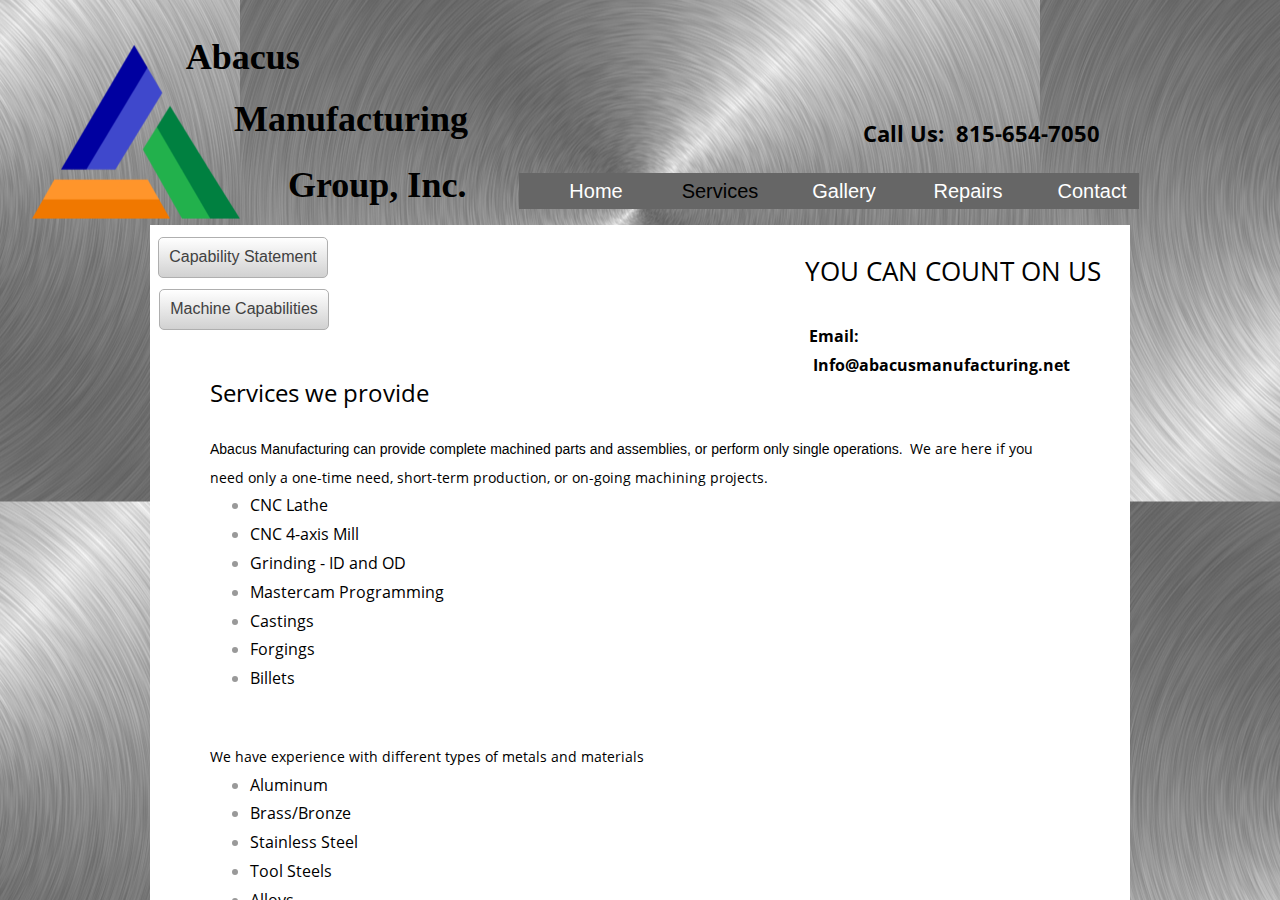
<file: services.html>
<!DOCTYPE html>
<html lang="en" dir="ltr" data-tcc-ignore="">

<head>
    <title>Abacus Manufacturing Group Rockford, IL machine shop Services</title>
    <meta http-equiv="content-type" content="text/html; charset=UTF-8">
    <meta http-equiv="X-UA-Compatible" content="IE=edge,chrome=1">
    <link rel="stylesheet" type="text/css"
        href="//fonts.googleapis.com/css?family=Fredericka+the+Great|Allura|Amatic+SC|Arizonia|Averia+Sans+Libre|Cabin+Sketch|Francois+One|Jacques+Francois+Shadow|Josefin+Slab|Kaushan+Script|Love+Ya+Like+A+Sister|Merriweather|Offside|Open+Sans|Open+Sans+Condensed|Oswald|Over+the+Rainbow|Pacifico|Romanesco|Sacramento|Seaweed+Script|Special+Elite">
    <link rel="stylesheet" type="text/css" href="//fonts.googleapis.com/css?family=Open+Sans">
    <link rel="stylesheet" type="text/css" href="site.css?v=">
    <script> if (typeof ($sf) === "undefined") { $sf = { baseUrl: "https://img1.wsimg.com/wst/v7/WSB7_J_20180104_0417_WSB-17142_1165/v2", skin: "app", preload: 0, require: { jquery: "https://img1.wsimg.com/wst/v7/WSB7_J_20180104_0417_WSB-17142_1165/v2/libs/jquery/jq.js", paths: { "wsbcore": "common/wsb/core", "knockout": "libs/knockout/knockout" } } }; } </script>
    <script id="duel"
        src="//img1.wsimg.com/starfield/duel/v2.5.8/duel.js?appid=O3BkA5J1#TzNCa0E1SjF2Mi41Ljdwcm9k"></script>
    <script> define('jquery', ['jq!starfield/jquery.mod'], function (m) { return m; }); define('appconfig', [], { documentDownloadBaseUrl: 'http://nebula.wsimg.com' }); </script>
    <link rel="shortcut icon"
        href="img/title.jpg">
    <meta http-equiv="Content-Location" content="services.html">
    <meta name="generator" content="Starfield Technologies; Go Daddy Website Builder 7.0.5350">
    <meta name="description"
        content="Our company can do machining of precision made parts in a variety of materials. The machine shop has numerous CNC lathes, CNC mills - 4 & 5 axis, and even a couple of 3-D capable machines - ready to do whatever you may need. We can even do reverse engineering, if needed. We are also do machine repairs, electrical - both mechanical and regular, machine computer diagnosis, machine set-up and tear down, set up and repair of machine automation.">
    <meta property="og:type" content="website">
    <meta property="og:title" content="Abacus Manufacturing Group Rockford, IL machine shop Services">
    <meta property="og:site_name" content="Abacus Manufacturing Group">
    <meta property="og:url" content="http://abacusmanufacturing.net/services.html">
    <meta property="og:description"
        content="Our company can do machining of precision made parts in a variety of materials. The machine shop has numerous CNC lathes, CNC mills - 4 & 5 axis, and even a couple of 3-D capable machines - ready to do whatever you may need. We can even do reverse engineering, if needed. We are also do machine repairs, electrical - both mechanical and regular, machine computer diagnosis, machine set-up and tear down, set up and repair of machine automation.">
    <meta property="og:image"
        content="//nebula.wsimg.com/25547a21c898f392e6d47ded29fe6692?AccessKeyId=8A43EED823D5B63AC379&disposition=0&alloworigin=1">
</head>

<body>
    <style type="text/css">
        #wsb-element-00000000-0000-0000-0000-000628599184 {
            top: -258px;
            left: -247px;
            position: absolute;
            z-index: 96
        }

        #wsb-element-00000000-0000-0000-0000-000628599184 .wsb-image-inner {}

        #wsb-element-00000000-0000-0000-0000-000628599184 .wsb-image-inner div {
            width: 400px;
            height: 267.04px;
            position: relative;
            overflow: hidden
        }

        #wsb-element-00000000-0000-0000-0000-000628599184 img {
            position: absolute
        }

        #wsb-element-00000000-0000-0000-0000-000623859601 {
            top: 87px;
            left: 659px;
            position: absolute;
            z-index: 80
        }

        #wsb-element-00000000-0000-0000-0000-000623859601 .txt {
            width: 300px;
            height: 38px
        }

        #wsb-element-00000000-0000-0000-0000-000623792930 {
            top: -103px;
            left: 713px;
            position: absolute;
            z-index: 14
        }

        #wsb-element-00000000-0000-0000-0000-000623792930 .txt {
            width: 300px;
            height: 22px
        }

        #wsb-element-00000000-0000-0000-0000-000623044859 {
            top: 12px;
            left: 8px;
            position: absolute;
            z-index: 52
        }

        #wsb-element-00000000-0000-0000-0000-000623044859 .wsb-button {
            width: 148px;
            height: 28px
        }

        #wsb-element-00000000-0000-0000-0000-000290890496 {
            top: -206px;
            left: 3px;
            position: absolute;
            z-index: 13
        }

        #wsb-element-00000000-0000-0000-0000-000290890496 .txt {
            width: 401px;
            height: 185px
        }

        #wsb-element-00000000-0000-0000-0000-000290809169 {
            top: -52px;
            left: 369px;
            position: absolute;
            z-index: 12
        }

        #wsb-element-00000000-0000-0000-0000-000290809169 {
            width: 620px;
            height: 42px
        }

        #wsb-element-00000000-0000-0000-0000-000290794791 {
            top: 69px;
            left: 449px;
            position: absolute;
            z-index: 11
        }

        #wsb-element-00000000-0000-0000-0000-000290794791 .wsb-image-inner {}

        #wsb-element-00000000-0000-0000-0000-000290794791 .wsb-image-inner div {
            width: 98px;
            height: 35px;
            position: relative;
            overflow: hidden
        }

        #wsb-element-00000000-0000-0000-0000-000290794791 img {
            position: absolute
        }

        #wsb-element-5e8771d4-3b91-416a-b6d2-fe4cf106d7a0 {
            top: 64px;
            left: 9px;
            position: absolute;
            z-index: 102
        }

        #wsb-element-5e8771d4-3b91-416a-b6d2-fe4cf106d7a0 .wsb-button {
            width: 148px;
            height: 29px
        }

        #wsb-element-00000000-0000-0000-0000-000627694835 {
            top: 1151px;
            left: 537px;
            position: absolute;
            z-index: 100
        }

        #wsb-element-00000000-0000-0000-0000-000627694835 .wsb-button {
            width: 82px;
            height: 32px
        }

        #wsb-element-00000000-0000-0000-0000-000627694281 {
            top: 1150px;
            left: 265px;
            position: absolute;
            z-index: 99
        }

        #wsb-element-00000000-0000-0000-0000-000627694281 .wsb-button {
            width: 82px;
            height: 32px
        }

        #wsb-element-00000000-0000-0000-0000-000627693129 {
            top: 1151px;
            left: 673px;
            position: absolute;
            z-index: 97
        }

        #wsb-element-00000000-0000-0000-0000-000627693129 .wsb-button {
            width: 82px;
            height: 32px
        }

        #wsb-element-00000000-0000-0000-0000-000627691495 {
            top: 1152px;
            left: 401px;
            position: absolute;
            z-index: 93
        }

        #wsb-element-00000000-0000-0000-0000-000627691495 .wsb-button {
            width: 82px;
            height: 32px
        }

        #wsb-element-00000000-0000-0000-0000-000627690616 {
            top: 1151px;
            left: 131px;
            position: absolute;
            z-index: 91
        }

        #wsb-element-00000000-0000-0000-0000-000627690616 .wsb-button {
            width: 82px;
            height: 32px
        }

        #wsb-element-00000000-0000-0000-0000-000429254705 {
            top: 11px;
            left: 640px;
            position: absolute;
            z-index: 15
        }

        #wsb-element-00000000-0000-0000-0000-000429254705 .txt {
            width: 325px;
            height: 58px
        }

        #wsb-element-00000000-0000-0000-0000-000623828363 {
            top: 156px;
            left: 60px;
            position: absolute;
            z-index: 16
        }

        #wsb-element-00000000-0000-0000-0000-000623828363 .txt {
            width: 852px;
            height: 898px
        }
    </style>
    <div class="wsb-canvas body">
        <div class="wsb-canvas-page-container" style="min-height: 100%; padding-top: 225px; position: relative;">
            <div class="wsb-canvas-scrollable"
                style="background-color: #ffffff; background-image: url(img/background.jpg); background-position-x: center; background-position-y: center; background-position: center center; background-repeat: repeat; position: absolute; width: 100%; height: 100%;">
            </div>
            <div id="wsb-canvas-template-page" class="wsb-canvas-page page"
                style="height: 1214px; margin: auto; width: 980px; background-color: #ffffff; position: relative; ">
                <div id="wsb-canvas-template-container" style="position: absolute;">
                    <div id="wsb-element-00000000-0000-0000-0000-000628599184" class="wsb-element-image"
                        data-type="element">
                        <div class="wsb-image-inner ">
                            <div class="img"><img
                                    src="img/logo.png"
                                    style="vertical-align:middle;width:400px;height:267px;"></div>
                        </div>
                    </div>
                    <div id="wsb-element-00000000-0000-0000-0000-000623859601" class="wsb-element-text"
                        data-type="element">
                        <div class="txt ">
                            <p><strong><span style="color:#000000;">Email:
                                        &nbsp;Info@abacusmanufacturing.net</span></strong></p>
                        </div>
                    </div>
                    <div id="wsb-element-00000000-0000-0000-0000-000623792930" class="wsb-element-text"
                        data-type="element">
                        <div class="txt ">
                            <div>
                                <h3><strong><span style="color:#000000;">Call Us: &nbsp;815-654-7050</span></strong>
                                </h3>
                            </div>
                        </div>
                    </div>
                    <div id="wsb-element-00000000-0000-0000-0000-000623044859" class="wsb-element-button"
                        data-type="element">
                        <div><a id="wsb-button-00000000-0000-0000-0000-000623044859" class="wsb-button button_grey "
                                href="pdf/capability-statement.pdf"
                                target="_blank"><span class="button-content wsb-button-content"
                                    style="white-space:nowrap">Capability Statement</span></a></div>
                    </div>
                    <div id="wsb-element-00000000-0000-0000-0000-000290890496" class="wsb-element-text"
                        data-type="element">
                        <div class="txt ">
                            <h1><span style="color:#000000;"><span
                                        style="font-family: tahoma, geneva, sans-serif;"><span
                                            style="font-size: 48px;"><strong>&nbsp;</strong></span></span><span
                                        style="font-family:georgia,serif;"><span style="font-size:26px;"><strong>
                                                &nbsp;&nbsp;</strong></span><span
                                            style="font-size:36px;"><strong>Abacus&nbsp;<br>&nbsp; &nbsp; &nbsp; &nbsp;
                                                &nbsp;Manufacturing&nbsp;<br>&nbsp; &nbsp; &nbsp; &nbsp; &nbsp; &nbsp;
                                                &nbsp; &nbsp;Group, Inc.</strong>​</span><span
                                            style="font-size:26px;"></span></span><span
                                        style="font-family: tahoma, geneva, sans-serif;"></span></span><span
                                    style="color:#000000;"><span style="font-family: tahoma, geneva, sans-serif;"><span
                                            style="font-size: 48px;"></span></span></span></h1>
                        </div>
                    </div>
                    <div id="wsb-element-00000000-0000-0000-0000-000290809169" class="wsb-element-navigation"
                        data-type="element">
                        <div style="width: 620px; height: 42px;"
                            class="wsb-nav nav_theme nav-text-center nav-horizontal nav-btn-stretch wsb-navigation-rendered-top-level-container"
                            id="wsb-nav-00000000-0000-0000-0000-000290809169">
                            <style>
                                #wsb-nav-00000000-0000-0000-0000-000290809169.wsb-navigation-rendered-top-level-container ul>li>a {
                                    font-family: Tahoma, Geneva, sans-serif;
                                    color: #ffffff;
                                }

                                #wsb-nav-00000000-0000-0000-0000-000290809169.wsb-navigation-rendered-top-level-container>ul>li>a {
                                    font-size: 20px;
                                }

                                #wsb-nav-00000000-0000-0000-0000-000290809169.wsb-navigation-rendered-top-level-container ul>li,
                                #wsb-nav-00000000-0000-0000-0000-000290809169.wsb-navigation-rendered-top-level-container>ul>li>a,
                                #wsb-nav-00000000-0000-0000-0000-000290809169.wsb-navigation-rendered-top-level-container .nav-subnav li a {
                                    background-image: none;
                                    background-color: #666666;
                                }

                                #wsb-nav-00000000-0000-0000-0000-000290809169.wsb-navigation-rendered-top-level-container ul>li:hover,
                                #wsb-nav-00000000-0000-0000-0000-000290809169.wsb-navigation-rendered-top-level-container ul>li:hover>a,
                                #wsb-nav-00000000-0000-0000-0000-000290809169.wsb-navigation-rendered-top-level-container ul>li.active:hover,
                                #wsb-nav-00000000-0000-0000-0000-000290809169.wsb-navigation-rendered-top-level-container ul>li.active>a:hover,
                                #wsb-nav-00000000-0000-0000-0000-000290809169.wsb-navigation-rendered-top-level-container ul>li.active .nav-subnav li:hover,
                                #wsb-nav-00000000-0000-0000-0000-000290809169.wsb-navigation-rendered-top-level-container ul>li.active .nav-subnav li:hover>a {
                                    background-color:  !important;
                                    color:  !important;
                                }

                                #wsb-nav-00000000-0000-0000-0000-000290809169.wsb-navigation-rendered-top-level-container>ul.wsb-navigation-rendered-top-level-menu>li.active,
                                #wsb-nav-00000000-0000-0000-0000-000290809169.wsb-navigation-rendered-top-level-container>ul.wsb-navigation-rendered-top-level-menu>li.active>a {
                                    background-image: none;
                                    background-color: #666666;
                                    color: #000000;
                                }
                            </style>
                            <ul class="wsb-navigation-rendered-top-level-menu ">
                                <li style="width: 20%"><a href="index.html" target="" data-title="Home"
                                        data-pageid="00000000-0000-0000-0000-000003632844" data-url="index.html">Home</a>
                                </li>
                                <li style="width: 20%" class="active"><a href="services.html" target=""
                                        data-title="Services" data-pageid="00000000-0000-0000-0000-000623828340"
                                        data-url="services.html">Services</a></li>
                                <li style="width: 20%"><a href="gallery.html" target="" data-title="Gallery"
                                        data-pageid="00000000-0000-0000-0000-000623826157"
                                        data-url="gallery.html">Gallery</a></li>
                                <li style="width: 20%"><a href="repairs.html" target="" data-title="Repairs"
                                        data-pageid="00000000-0000-0000-0000-000623827211"
                                        data-url="repairs.html">Repairs</a></li>
                                <li style="width: 20%"><a href="contact.html" target="" data-title="Contact"
                                        data-pageid="00000000-0000-0000-0000-000623823495"
                                        data-url="contact.html">Contact</a></li>
                            </ul>
                        </div>
                    </div>
                    <div id="wsb-element-5e8771d4-3b91-416a-b6d2-fe4cf106d7a0" class="wsb-element-button"
                        data-type="element">
                        <div><a id="wsb-button-5e8771d4-3b91-416a-b6d2-fe4cf106d7a0" class="wsb-button button_grey "
                                href="pdf/machine-capabilities.pdf"
                                target="_blank"><span class="button-content wsb-button-content"
                                    style="white-space:nowrap">Machine Capabilities</span></a></div>
                    </div>
                    <div id="wsb-element-00000000-0000-0000-0000-000627694835" class="wsb-element-button"
                        data-type="element">
                        <div><a id="wsb-button-00000000-0000-0000-0000-000627694835"
                                class="wsb-button button_grey shadow_drop_shadow" href="repairs.html"><span
                                    class="button-content wsb-button-content"
                                    style="white-space:nowrap">Repairs</span></a></div>
                    </div>
                    <div id="wsb-element-00000000-0000-0000-0000-000627694281" class="wsb-element-button"
                        data-type="element">
                        <div><a id="wsb-button-00000000-0000-0000-0000-000627694281"
                                class="wsb-button button_grey shadow_drop_shadow" href="services.html"><span
                                    class="button-content wsb-button-content"
                                    style="white-space:nowrap">Services</span></a></div>
                    </div>
                    <div id="wsb-element-00000000-0000-0000-0000-000627693129" class="wsb-element-button"
                        data-type="element">
                        <div><a id="wsb-button-00000000-0000-0000-0000-000627693129"
                                class="wsb-button button_grey shadow_drop_shadow" href="contact.html"><span
                                    class="button-content wsb-button-content"
                                    style="white-space:nowrap">Contact</span></a></div>
                    </div>
                    <div id="wsb-element-00000000-0000-0000-0000-000627691495" class="wsb-element-button"
                        data-type="element">
                        <div><a id="wsb-button-00000000-0000-0000-0000-000627691495"
                                class="wsb-button button_grey shadow_drop_shadow" href="gallery.html"><span
                                    class="button-content wsb-button-content"
                                    style="white-space:nowrap">Gallery</span></a></div>
                    </div>
                    <div id="wsb-element-00000000-0000-0000-0000-000627690616" class="wsb-element-button"
                        data-type="element">
                        <div><a id="wsb-button-00000000-0000-0000-0000-000627690616"
                                class="wsb-button button_grey shadow_drop_shadow" href="index.html"><span
                                    class="button-content wsb-button-content" style="white-space:nowrap">Home</span></a>
                        </div>
                    </div>
                    <div id="wsb-element-00000000-0000-0000-0000-000429254705" class="wsb-element-text"
                        data-type="element">
                        <div class="txt ">
                            <div>
                                <h1 style="text-align: center;"><span style="color:#000000;"><span
                                            style="font-size:26px;">YOU CAN COUNT ON US</span></span></h1>
                            </div>
                        </div>
                    </div>
                    <div id="wsb-element-00000000-0000-0000-0000-000623828363" class="wsb-element-text"
                        data-type="element">
                        <div class="txt ">
                            <h3><span style="font-size:24px;"><span style="color:#000000;">Services we
                                        provide</span></span></h3>
                            <div><span style="color:#000000;"><span
                                        style="font-family: 'Myriad Pro', Verdana, Arial; font-size: 14px; line-height: 18px;"></span><br></span>
                            </div>
                            <div><span style="color:#000000;"><span
                                        style="font-family: 'Myriad Pro', Verdana, Arial; font-size: 14px; line-height: 18px;">Abacus
                                        Manufacturing&nbsp;can provide complete machined parts and assemblies, or
                                        perform only single operations. &nbsp;</span><span
                                        style="font-size: 14px; line-height: 25.200000762939453px;">We are here&nbsp;if
                                        you need only&nbsp;a one-time&nbsp;need, short-term production, or on-going
                                        machining projects.</span><span
                                        style="font-family: 'Myriad Pro', Verdana, Arial; font-size: 14px; line-height: 18px;"></span></span>
                            </div>
                            <ul>
                                <li><span style="color:#000000;">​CNC Lathe<br><span
                                            style="line-height: 1.8; background-color: rgba(0, 0, 0, 0);"></span></span>
                                </li>
                                <li><span style="color:#000000;">CNC 4-axis Mill</span></li>
                                <li><span style="color:#000000;">​Grinding - ID and OD</span><br></li>
                                <li><span style="color:#000000;">Mastercam Programming</span></li>
                                <li><span style="color:#000000;">Castings</span></li>
                                <li><span style="color:#000000;">Forgings</span></li>
                                <li><span style="color:#000000;">Billets</span><span style="color:#000000;"><span
                                            style="color:#000000;"></span></span>​<span style="color:#000000;"><span
                                            style="color:#000000;"><br></span></span></li>
                            </ul>
                            <p><span style="color:#000000;"><span style="font-size:14px;"></span></span><br></p>
                            <p><span style="color:#000000;"><span style="font-size:14px;">We have experience with
                                        different types of metals and materials</span></span></p>
                            <ul>
                                <li><span style="color:#000000;"><span
                                            style="font-size:16px;">​Aluminum<br></span></span></li>
                                <li><span style="color:#000000;"><span
                                            style="font-size:16px;">Brass/Bronze</span></span></li>
                                <li><span style="color:#000000;"><span style="font-size:16px;">Stainless
                                            Steel​​</span></span></li>
                                <li><span style="color:#000000;"><span style="font-size:16px;">Tool
                                            Steels</span></span><br></li>
                                <li><span style="color:#000000;"><span style="font-size:16px;">​Alloys</span></span><br>
                                </li>
                                <li><span style="color:#000000;"><span
                                            style="font-size:16px;">Plastics</span></span><br></li>
                                <li><span style="color:#000000;"><span
                                            style="font-size:16px;">Composites</span><br></span></li>
                            </ul>
                            <p><span style="color:#000000;"><br></span></p>
                            <div><span style="color:#000000;"><span
                                        style="background-color: rgba(0, 0, 0, 0); line-height: 1.8; font-size: 14px;">Abacus
                                        also has&nbsp;an extensive&nbsp;network of vendors that provide us
                                        with&nbsp;additional services that may be required for your part or project such
                                        as:</span></span></div>
                            <div>
                                <ul>
                                    <li>
                                        <p><span style="color:#000000;"><span
                                                    style="font-size:16px;">Heat-treating</span></span></p>
                                    </li>
                                    <li>
                                        <p><span style="color:#000000;"><span
                                                    style="font-size:16px;">Welding</span></span></p>
                                    </li>
                                    <li>
                                        <p><span style="color:#000000;"><span
                                                    style="font-size:16px;">Plating</span></span></p>
                                    </li>
                                    <li>
                                        <p><span style="color:#000000;"><span
                                                    style="font-size:16px;">Coatings</span></span></p>
                                    </li>
                                    <li>
                                        <p><span style="color:#000000;"><span
                                                    style="font-size:16px;">Painting</span><span
                                                    style="font-size:14px;">​<span
                                                        style="font-size:14px;">​</span></span></span></p>
                                    </li>
                                </ul>
                                <p><span style="color:#000000;"><span style="font-size:14px;">​​and many more - whatever
                                            you need to have your part complete and ready for shipment or assembly - we
                                            can help.</span></span><span style="color:#000000;"><span
                                            style="font-size:14px;"></span></span><span style="color:#000000;"><span
                                            style="font-size:14px;"></span></span>​<br></p>
                            </div>
                        </div>
                    </div>
                </div>
            </div>
            <div id="wsb-canvas-template-footer" class="wsb-canvas-page-footer footer"
                style="margin: auto; min-height:100px; height: 104px; width: 980px; position: relative;">
                <div id="wsb-canvas-template-footer-container" class="footer-container" style="position: absolute">
                    <div id="wsb-element-00000000-0000-0000-0000-000290794791" class="wsb-element-image">
                        <div class="wsb-image-inner ">
                            <div class="img"><a
                                    href="https://www.godaddy.com/websites/website-builder?cvosrc=assets.wsb_badge.wsb_badge"
                                    target="_blank" rel=""><img
                                        src="img/website-builder.png"
                                        style="vertical-align:middle;width:98px;height:35px;"></a></div>
                        </div>
                    </div>
                </div>
            </div>
            <div class="view-as-mobile" style="padding:10px;position:relative;text-align:center;display:none;"><a
                    href="#" onclick="return false;">View on Mobile</a></div>
        </div>
    </div>
    <script
        type="text/javascript"> require(['jquery', 'common/cookiemanager/cookiemanager', 'designer/iebackground/iebackground'], function ($, cookieManager, bg) { if (cookieManager.getCookie("WSB.ForceDesktop")) { $('.view-as-mobile', '.wsb-canvas-page-container').show().find('a').bind('click', function () { cookieManager.eraseCookie("WSB.ForceDesktop"); window.location.reload(true); }); } bg.fixBackground(); }); </script>
    <script> var addthis_config = { "ui_language": "en", "pubid": "ra-5162fff83017c0e0", "data_track_addressbar": false, "data_track_clickback": false }; </script>
    <script type="text/javascript" src="//s7.addthis.com/js/300/addthis_widget.js#pubid=ra-5162fff83017c0e0"></script>
    <script> if (addthis && addthis.layers) { addthis.layers({ 'share': { 'mobile': false } }); } </script>
    <script>function tccl_dpsid() { for (var t = "dps_site_id=", i = document.cookie.split(";"), e = 0; e < i.length; e++) { for (var n = i[e]; " " == n.charAt(0);)n = n.substring(1); if (0 == n.indexOf(t)) return n.substring(t.length, n.length) } return null } "undefined" == typeof _trfd && (window._trfd = []), _trfd.push({ "tccl.baseHost": "secureserver.net" }), _trfd.push({ ap: "WSBv7", ds: tccl_dpsid() || "-1" });</script>
    <script src="//img1.wsimg.com/tcc/tcc_l.combined.1.0.5.min.js"></script>
</body>

</html>
</file>
<file: site.css>
.wsb-canvas {
    width: 100%;
    height: 100%;
    position: absolute;
    overflow-x: auto;
    overflow-y: scroll;
    background-color: #f7f7f7;
    background-repeat: repeat
}

.wsb-canvas-scrollable {
    width: 100%;
    position: absolute;
    z-index: 0;
    top: 0;
    left: 0
}

.wsb-canvas-page-container {
    width: 100%
}

[class^="icon-"], [class*=" icon-"] {
    display: inline-block;
    width: 14px;
    height: 14px;
    margin-top: 2px;
    *margin-right: .3em;
    line-height: 14px;
    vertical-align: text-top;
    background-position: 14px 14px;
    background-repeat: no-repeat;
}

.btn [class^="icon-"] {
    margin-right: 4px;
}

.wsb-preview-container {
    width: 100%;
    height: 100%;
    position: absolute;
    overflow: auto;
}

.wsb-preview-desktop-container {
    margin: auto;
    width: 974px;
    height: 1200px;
    background-color: #f5ede0;
}

.wsb-preview-desktop-page {
    position: absolute;
}

.wsb-preview-mobile-container {
    width: 100%;
    height: 800px;
}

.wsb-preview-mobile-phone-container {
    margin: 100px auto;
    width: 408px;
    height: 660px;
}

.wsb-preview-mobile-phone {
    border: 30px solid black;
    border-bottom: 80px solid black;
    width: 408px;
    height: 660px;
    background-color: #FFF;
    overflow-y: scroll;
    border-radius: 20px;
}

.wsb-media-gallery {
    margin: 0 auto;
    position: relative;
}

.wsb-media-gallery-slider {
    list-style: none outside none;
    margin: 0;
    overflow: hidden;
    padding: 0;
    text-align: center;
    position: relative;
}

.wsb-media-gallery-slider.bordered {
    border: 15px solid #f5f5f5;
}

.wsb-media-gallery-slider li {
    left: 0;
    height: 100%;
    position: absolute;
    overflow: hidden;
    width: 500px;
}

.wsb-media-gallery-slider img {
    max-width: 100%;
    max-height: 100%;
    height: auto;
    width: auto;
    position: relative;
}

.wsb-media-gallery-slider img.autosize {
    min-width: 100%;
    min-height: 100%;
    max-width: none;
    max-height: none
}

.wsb-media-gallery-caption {
    bottom: 0;
    position: absolute;
    color: #fff;
    background-color: #000;
    background-color: rgba(0, 0, 0, .75);
    text-align: left;
    padding: 10px
}

a .wsb-media-gallery-caption, a:link .wsb-media-gallery-caption, a:visited .wsb-media-gallery-caption, a:hover .wsb-media-gallery-caption {
    color: #fff
}

.wsb-media-gallery-pagination {
    text-align: center;
    display: block;
    list-style: none outside none;
    margin: 0;
    padding: 5px
}

.wsb-media-gallery-pagination li {
    background-color: #969696;
    height: 10px;
    width: 10px;
    display: inline-block;
    cursor: pointer;
    margin: 4px;
    -webkit-box-shadow: inset 0 2px 2px rgba(50, 50, 50, .5);
    box-shadow: inset 0 2px 2px rgba(50, 50, 50, .5);
    -moz-border-radius: 5px;
    -webkit-border-radius: 5px;
    border-radius: 5px
}

.wsb-media-gallery-pagination li.active {
    background-color: #98c22a;
    cursor: default
}

.wsb-media-gallery-pagination-thumbs-wrapper {
    display: block;
    position: absolute;
    left: 40px;
    right: 40px;
    overflow: hidden;
    bottom: 0
}

.wsb-media-gallery-pagination-thumbs {
    display: block;
    list-style: none outside none;
    margin: 0;
    padding: 0;
    height: 80px;
    position: relative
}

.wsb-media-gallery-pagination-thumbs li {
    background-color: transparent;
    height: 60px;
    width: 85px;
    display: inline-block;
    cursor: pointer;
    overflow: hidden;
    border: 2px solid #fff;
    margin-top: 15px!important;
    cursor: pointer
}

.wsb-media-gallery-pagination-thumbs li.active {
    background-color: #3182e6;
    border: 2px solid #3182e6
}

.wsb-media-gallery-pagination-thumbs-left-arrow, .wsb-media-gallery-pagination-thumbs-right-arrow {
    width: 30px;
    height: 62px;
    display: block;
    position: absolute;
    bottom: 1px;
    background-color: #474747;
    border: 1px solid #474747;
    background-image: url(https://img1.wsimg.com/wst/v7/WSB7_J_20180104_0417_WSB-17142_1165/v2/images/wsb-slideshow-nav-arrows-sprt.png);
    background-repeat: no-repeat
}

.wsb-media-gallery-pagination-thumbs-left-arrow {
    background-position: 10px -133px
}

.wsb-media-gallery-pagination-thumbs-right-arrow {
    background-position: 10px -29px
}

.wsb-media-gallery-pagination-thumbs-left-arrow.enabled, .wsb-media-gallery-pagination-thumbs-right-arrow.enabled {
    border: 1px solid #777;
    cursor: pointer
}

.wsb-media-gallery-pagination-thumbs-left-arrow.enabled {
    background-position: 10px -81px
}

.wsb-media-gallery-pagination-thumbs-right-arrow.enabled {
    background-position: 10px 23px
}

.wsb-media-gallery-pagination-thumbs-left-arrow.enabled:hover, .wsb-media-gallery-pagination-thumbs-right-arrow.enabled:hover {
    background-color: #777;
    border: 1px solid #777
}

.wsb-media-gallery-pagination-thumbs-left-arrow {
    left: 0
}

.wsb-media-gallery-pagination-thumbs-right-arrow {
    right: 0
}

.wsb-media-gallery-pagination-thumbs-thumbnail-wrapper {
    height: 60px;
    width: 85px;
    display: block;
    vertical-align: middle;
    text-align: center;
    overflow: hidden
}

.wsb-media-gallery-pagination-thumbs-thumbnail-wrapper img {
    min-width: 75px;
    min-height: 50px;
    position: relative;
    height: auto;
    width: auto
}

.wsb-media-gallery .wsb-media-gallery-arrows-left-arrow, .wsb-media-gallery .wsb-media-gallery-arrows-right-arrow {
    width: 22px;
    height: 42px;
    position: absolute;
    cursor: pointer;
    background-image: url(img/wsb-slideshow-arrows.png)
}

.wsb-media-gallery-arrows-left-arrow {
    background-position: 0 0;
    left: 0
}

.wsb-media-gallery-arrows-right-arrow {
    background-position: 22px 0;
    right: 0
}

.wsb-media-gallery .wsb-media-gallery-arrows-hover-left-arrow {
    top: 0;
    width: 20%;
    min-width: 40px;
    position: absolute;
    cursor: pointer;
    background-image: url(https://img1.wsimg.com/wst/v7/WSB7_J_20180104_0417_WSB-17142_1165/v2/images/wsb-slideshow-left-arrow.png);
    background-position: center center;
    background-repeat: no-repeat
}

.wsb-media-gallery .wsb-media-gallery-arrows-hover-right-arrow {
    top: 0;
    width: 20%;
    min-width: 40px;
    position: absolute;
    cursor: pointer;
    background-image: url(https://img1.wsimg.com/wst/v7/WSB7_J_20180104_0417_WSB-17142_1165/v2/images/wsb-slideshow-right-arrow.png);
    background-position: center center;
    background-repeat: no-repeat
}

.wsb-media-gallery .wsb-media-gallery-arrows-hover-left-arrow {
    left: 0
}

.wsb-media-gallery .wsb-media-gallery-arrows-hover-right-arrow {
    right: 0
}

.wsb-media-gallery .wsb-media-gallery-overlay {
    text-align: center
}

.wsb-media-carousel {
    text-align: center;
    position: relative;
    height: auto;
    vertical-align: middle
}

.wsb-media-carousel .wsb-media-carousel-wrapper {
    display: inline-block;
    text-align: center;
    overflow: hidden
}

.wsb-media-carousel .wsb-media-carousel-wrapper img {
    height: auto;
    width: auto;
    position: relative
}

.wsb-media-carousel .wsb-media-carousel-overlay {
    text-align: center;
    position: absolute;
    top: 0;
    width: 100%;
    height: 100%
}

@font-face {
    font-family: "WSB Mobile Navigation";
    src: url("https://img1.wsimg.com/wst/v7/WSB7_J_20180104_0417_WSB-17142_1165/v2/fonts/wsb-mobile-nav.eot");
    src: local("☺"), url("https://img1.wsimg.com/wst/v7/WSB7_J_20180104_0417_WSB-17142_1165/v2/fonts/wsb-mobile-nav.eot?#iefix") format("embedded-opentype"), url("https://img1.wsimg.com/wst/v7/WSB7_J_20180104_0417_WSB-17142_1165/v2/fonts/wsb-mobile-nav.woff") format("woff"), url("https://img1.wsimg.com/wst/v7/WSB7_J_20180104_0417_WSB-17142_1165/v2/fonts/wsb-mobile-nav.ttf") format("truetype"), url("https://img1.wsimg.com/wst/v7/WSB7_J_20180104_0417_WSB-17142_1165/v2/fonts/wsb-mobile-nav.svg#wsbmobilenav") format("svg")
}

@media screen and (max-device-width:480px) {
    @font-face {
        font-family: "WSB Mobile Navigation";
        src: url("https://img1.wsimg.com/wst/v7/WSB7_J_20180104_0417_WSB-17142_1165/v2/fonts/wsb-mobile-nav.woff") format("woff"), url("https://img1.wsimg.com/wst/v7/WSB7_J_20180104_0417_WSB-17142_1165/v2/fonts/wsb-mobile-nav.ttf") format("truetype"), url("https://img1.wsimg.com/wst/v7/WSB7_J_20180104_0417_WSB-17142_1165/v2/fonts/wsb-mobile-nav.svg#wsbmobilenav") format("svg")
    }
}

* {
    -webkit-tap-highlight-color: rgba(0, 0, 0, 0);
    -moz-tap-highlight-color: rgba(0, 0, 0, 0)
}

#mobile-site-view {
    position: relative;
    top: 0;
    bottom: 0
}

#mobile-site-view .mobile-menu, #mobile-site-view .mobile-menu a, #mobile-site-view .mobile-menu a:hover, #mobile-site-view .mobile-menu a:visited, #mobile-site-view .mobile-nav, #mobile-site-view .mobile-nav a, #mobile-site-view .mobile-nav a:hover, #mobile-site-view .mobile-nav a:visited {
    font-family: Arial, sans-serif
}

.mobile-hamburger {
    float: left
}

.mobile-hamburger:before {
    content: "\aaaf";
    position: absolute;
    top: -1px;
    left: 6px;
    font-size: 36pt
}

#mobile-site-view .icon-wsb-mobile {
    background: 0;
    font-family: 'WSB Mobile Navigation';
    speak: none;
    font-size: 30px;
    font-style: normal;
    font-weight: normal;
    font-variant: normal;
    text-transform: none;
    line-height: 50px;
    -webkit-font-smoothing: antialiased
}

#mobile-site-view .icon-wsb-mobile.down:before {
    content: "\25bc"
}

#mobile-site-view .icon-wsb-mobile.phone:before {
    content: "\aaad";
    position: absolute;
    top: -2px;
    left: 7px;
    font-size: 34pt
}

#mobile-site-view .icon-wsb-mobile.marker:before {
    content: "\aaae";
    position: absolute;
    top: -2px;
    left: 7px;
    font-size: 36pt
}

#mobile-site-view .mobile-menu {
    margin: 0;
    padding: 0;
    font-size: 0;
    height: 50px;
    position: absolute;
    top: 0;
    left: 0;
    right: 0
}

#mobile-site-view .mobile-menu.fixed {
    position: fixed
}

#mobile-site-view .mobile-menu button {
    width: 48px;
    height: 50px;
    border: 0;
    background-color: transparent;
    padding: 0;
    position: absolute
}

#mobile-site-view .mobile-menu button i {
    background-color: transparent;
    cursor: pointer;
    height: 40px;
    margin: 4px;
    width: 40px;
    position: relative;
    border-radius: 5px
}

#mobile-site-view .mobile-menu button.btn-2 {
    position: absolute;
    right: 54px;
    padding-right: 2px;
    outline: 0
}

#mobile-site-view .mobile-menu button.btn-1 {
    position: absolute;
    right: 4px;
    padding-left: 2px;
    outline: 0
}

#mobile-site-view .mobile-menu .nav-current {
    text-align: center;
    background-color: transparent;
    font-size: 20px;
    font-weight: normal;
    left: 50px;
    height: 50px;
    line-height: 50px;
    padding: 0 15px 0 15px;
    position: absolute;
    right: 0;
    white-space: nowrap;
    overflow: hidden;
    -ms-text-overflow: ellipsis;
    -o-text-overflow: ellipsis;
    text-overflow: ellipsis;
    outline: 0
}

.toggle-nav {
    outline: 0
}

#mobile-site-view .mobile-menu .nav-current.leftBtn-0 {
    left: 0;
    outline: 0
}

#mobile-site-view .mobile-menu .nav-current.btns-1 {
    right: 50px;
    outline: 0
}

#mobile-site-view .mobile-menu .nav-current.btns-2 {
    right: 100px;
    outline: 0
}

#mobile-overlay {
    position: absolute;
    height: 100vh;
    width: 100vw;
    opacity: .5;
    top: 50px;
    background-color: black;
    display: none;
    z-index: 10000
}

#mobile-site-view .mobile-nav {
    position: absolute;
    float: left;
    top: 0;
    bottom: 0;
    right: 100%;
    font-size: 16pt;
    padding: 0;
    z-index: 10001;
    height: calc(100% - 0)
}

#mobile-site-view .mobile-nav ul {
    height: 100%;
    width: 100%;
    padding: 0;
    margin: 0;
    list-style: none;
    overflow-x: hidden;
    overflow-y: auto
}

#mobile-site-view .mobile-nav ul li {
    height: 51px;
    position: relative
}

#mobile-site-view .mobile-nav ul li:last-child {
    border-bottom: 0
}

#mobile-site-view .mobile-nav ul li a {
    text-decoration: none;
    position: absolute;
    left: 0;
    right: 0;
    top: 0;
    bottom: 0;
    padding: 0 25px 0 25px;
    line-height: 50px;
    white-space: nowrap;
    overflow: hidden;
    -ms-text-overflow: ellipsis;
    -o-text-overflow: ellipsis;
    text-overflow: ellipsis;
    font-size: 16pt;
    font-weight: normal;
    margin: 0
}

#mobile-site-view .mobile-nav ul li a.sub-1 {
    padding-left: 50px
}

#mobile-site-view .mobile-nav ul li a.sub-2 {
    padding-left: 100px
}

#mobile-site-view .mobile-nav ul li a.sub-3 {
    padding-left: 150px
}

#mobile-site-view .mobile-nav ul li a.active {
    font-weight: bold
}

.mobilepod {
    padding: 5px 5px 10px 5px!important;
    overflow: hidden
}

html, body, div, span, applet, object, iframe, h1, h2, h3, h4, h5, h6, p, blockquote, pre, a, abbr, acronym, address, big, cite, code, del, dfn, em, img, ins, kbd, q, s, samp, small, strike, strong, sub, sup, tt, var, b, u, i, center, dl, dt, dd, ol, ul, li, fieldset, form, label, legend, table, caption, tbody, tfoot, thead, tr, th, td, article, aside, canvas, details, embed, figure, figcaption, footer, header, hgroup, menu, nav, output, ruby, section, summary, time, mark, audio, video {
    margin-top: 0;
    margin-bottom: 0
}

article, aside, details, figcaption, figure, footer, header, hgroup, main, nav, section, summary {
    display: block
}

audio, canvas, video {
    display: inline-block
}

audio:not([controls]) {
    display: none;
    height: 0
}

[hidden] {
    display: none
}

html {
    margin: 0
}

body {
    font-family: sans-serif;
    -webkit-text-size-adjust: 100%;
    -ms-text-size-adjust: 100%;
    font-size: 14px;
    line-height: 1.3;
    margin: 0
}

a:focus {
    outline: thin dotted
}

a:active, a:hover {
    outline: 0
}

abbr[title] {
    border-bottom: 1px dotted
}

b, strong {
    font-weight: bold
}

dfn {
    font-style: italic
}

hr {
    -moz-box-sizing: content-box;
    box-sizing: content-box;
    height: 0
}

mark {
    background: #ff0;
    color: #000
}

code, kbd, pre, samp {
    font-family: monospace, serif;
    font-size: 1em
}

pre {
    white-space: pre-wrap
}

q {
    quotes: "\201C" "\201D" "\2018" "\2019"
}

small {
    font-size: 80%
}

sub, sup {
    font-size: 75%;
    line-height: 0;
    position: relative;
    vertical-align: baseline
}

sup {
    top: -0.5em
}

sub {
    bottom: -0.25em
}

img {
    border: 0
}

svg:not(:root) {
    overflow: hidden
}

figure {
    margin: 0
}

fieldset {
    border: 1px solid #c0c0c0;
    padding: .35em .625em .75em
}

legend {
    border: 0;
    padding: 0
}

button, input, select, textarea {
    font-family: inherit;
    font-size: 100%
}

button, input {
    line-height: normal
}

button, select {
    text-transform: none
}

button, html input[type="button"], input[type="reset"], input[type="submit"] {
    -webkit-appearance: button;
    cursor: pointer
}

button[disabled], html input[disabled] {
    cursor: default
}

input[type="checkbox"], input[type="radio"] {
    box-sizing: border-box;
    padding: 0
}

input[type="search"] {
    -webkit-appearance: textfield;
    -moz-box-sizing: content-box;
    -webkit-box-sizing: content-box;
    box-sizing: content-box
}

input[type="search"]::-webkit-search-cancel-button, input[type="search"]::-webkit-search-decoration {
    -webkit-appearance: none
}

button::-moz-focus-inner, input::-moz-focus-inner {
    border: 0;
    padding: 0
}

textarea {
    overflow: auto;
    vertical-align: top
}

table {
    border-collapse: collapse;
    border-spacing: 0
}

h1, h2, h3, h4, h5, h6 {
    font-weight: bold
}

h1 {
    font-size: 2em
}

h2 {
    font-size: 1.5em
}

h3 {
    font-size: 1.17em
}

h4 {
    font-size: 1em
}

h5 {
    font-size: .83em
}

h6 {
    font-size: .67em
}

.clearfix:before, .clearfix:after {
    content: " ";
    display: table
}

.clearfix:after {
    clear: both
}

.clearfix {
    *zoom: 1
}

.customform_label.adjacent {
    height: auto
}

.fb_iframe_widget {
    border: none!important
}

.wsb-canvas-scrollable {
    min-width: 1200px
}

.txt {
    word-wrap: break-word
}

.txt table {
    max-width: 100%
}

.wsb-element-text a, .wsb-text-element a {
    font-size: inherit!important
}

.wsb-button {
    display: table;
    width: 100%;
    height: 100%;
    overflow: hidden;
    text-decoration: none;
    cursor: pointer;
    *display: block;
    *width: auto;
    font-style: normal;
    font-weight: normal;
    position: relative
}

.wsb-button-content p {
    margin: 0!important
}

.wsb-button-content {
    display: table-cell;
    min-width: 10px;
    min-height: 18px;
    vertical-align: middle;
    text-align: center;
    *display: block
}

.button, .button:link, .button:visited, .button:hover, .button:active {
    background: #348bcf;
    background: #348bcf url([data-uri]);
    background: -moz-linear-gradient(top, #348bcf 0, #125ca6 100%);
    background: -webkit-gradient(linear, left top, left bottom, color-stop(0%, #348bcf), color-stop(100%, #125ca6));
    background: -webkit-linear-gradient(top, #348bcf 0, #125ca6 100%);
    background: -o-linear-gradient(top, #348bcf 0, #125ca6 100%);
    background: -ms-linear-gradient(top, #348bcf 0, #125ca6 100%);
    background: linear-gradient(to bottom, #348bcf 0, #125ca6 100%);
    font-family: Arial, Verdana, sans-serif;
    color: white;
    border: 1px solid #125ca6;
    border-radius: 5px;
    padding: 5px 10px
}

.button_green, .button_green:link, .button_green:visited, .button_green:hover, .button_green:active {
    background: #5fcf34;
    background: #5fcf34 url([data-uri]);
    background: -moz-linear-gradient(top, #5fcf34 0, #1ea612 100%);
    background: -webkit-gradient(linear, left top, left bottom, color-stop(0%, #5fcf34), color-stop(100%, #1ea612));
    background: -webkit-linear-gradient(top, #5fcf34 0, #1ea612 100%);
    background: -o-linear-gradient(top, #5fcf34 0, #1ea612 100%);
    background: -ms-linear-gradient(top, #5fcf34 0, #1ea612 100%);
    background: linear-gradient(to bottom, #5fcf34 0, #1ea612 100%);
    font-family: Arial, Verdana, sans-serif;
    color: white;
    border: 1px solid #30A612;
    border-radius: 5px;
    padding: 5px 10px
}

.button_red, .button_red:link, .button_red:visited, .button_red:hover, .button_red:active {
    background: #f00;
    background: #f00 url([data-uri]);
    background: -moz-linear-gradient(top, #f00 0, #c00000 100%);
    background: -webkit-gradient(linear, left top, left bottom, color-stop(0%, #f00), color-stop(100%, #c00000));
    background: -webkit-linear-gradient(top, #f00 0, #c00000 100%);
    background: -o-linear-gradient(top, #f00 0, #c00000 100%);
    background: -ms-linear-gradient(top, #f00 0, #c00000 100%);
    background: linear-gradient(to bottom, #f00 0, #c00000 100%);
    font-family: Arial, Verdana, sans-serif;
    color: white;
    border: 1px solid #a61212;
    border-radius: 5px;
    padding: 5px 10px
}

.button_grey, .button_grey:link, .button_grey:visited, .button_grey:hover, .button_grey:active {
    background: #fff;
    background: #fff url([data-uri]);
    background: -moz-linear-gradient(top, #fff 0, #d1d1d1 100%);
    background: -webkit-gradient(linear, left top, left bottom, color-stop(0%, #fff), color-stop(100%, #d1d1d1));
    background: -webkit-linear-gradient(top, #fff 0, #d1d1d1 100%);
    background: -o-linear-gradient(top, #fff 0, #d1d1d1 100%);
    background: -ms-linear-gradient(top, #fff 0, #d1d1d1 100%);
    background: linear-gradient(to bottom, #fff 0, #d1d1d1 100%);
    border: 1px solid #afafaf;
    font-family: Arial, Verdana, sans-serif;
    color: #414141;
    border-radius: 5px;
    padding: 5px 10px
}

.img_border_shadow {
    border: 5px #fff solid;
    -webkit-box-shadow: 0 2px 7px rgba(50, 50, 50, 0.6);
    -moz-box-shadow: 0 2px 7px rgba(50, 50, 50, 0.6);
    box-shadow: 0 2px 7px rgba(50, 50, 50, 0.6)
}

.img_shadow {
    -webkit-box-shadow: 0 3px 7px rgba(50, 50, 50, 0.75);
    -moz-box-shadow: 0 3px 7px rgba(50, 50, 50, 0.75);
    box-shadow: 0 3px 7px rgba(50, 50, 50, 0.75)
}

.img_rounded_corners {
    -moz-border-radius: 15px;
    -webkit-border-radius: 15px;
    border-radius: 15px;
    overflow: hidden
}

.wsb-nav {
    position: relative;
    background-image: url([data-uri]);
    background-repeat: repeat
}

.wsb-nav.mobile {
    max-width: 100%;
    -moz-box-sizing: border-box;
    box-sizing: border-box;
    margin: 0 auto
}

.wsb-nav.mobile>a {
    display: inline-block;
    padding-left: 5px;
    padding-right: 5px;
    white-space: nowrap
}

.wsb-nav ul {
    display: table;
    position: relative;
    width: auto;
    margin: 0 auto;
    padding: 0;
    list-style-type: none
}

.nav-btn-left {
    text-align: left
}

.nav-btn-left>ul {
    margin-left: 0
}

.nav-btn-left.nav-vertical>ul {
    text-align: left
}

.nav-btn-center {
    text-align: center
}

.nav-btn-center.nav-vertical>ul {
    text-align: center
}

.nav-btn-right {
    text-align: right
}

.nav-btn-right>ul {
    margin-right: 0
}

.nav-btn-right.nav-vertical>ul {
    text-align: right
}

.nav-btn-stretch>ul {
    width: 100%
}

.mobile.nav-text-left, .nav-text-left>ul>li {
    text-align: left
}

.mobile.nav-text-right, .nav-text-right>ul>li {
    text-align: right
}

.mobile.nav-text-center, .nav-text-center>ul>li {
    text-align: center
}

.nav-horizontal>ul>li {
    display: inline-block
}

.nav-horizontal.nav-btn-stretch>ul>li, .nav-horizontal.nav-equal-width>ul>li {
    display: table-cell
}

.nav-vertical>ul>li {
    display: table;
    margin-left: auto;
    margin-right: auto;
    border-width: 0!important
}

.nav-vertical.nav-btn-left>ul>li {
    margin-left: 0
}

.nav-vertical.nav-btn-right>ul>li {
    margin-right: 0
}

.nav-vertical.nav-btn-stretch>ul>li, .nav-vertical.nav-equal-width>ul>li {
    display: block
}

.wsb-nav li.has-children>a:after {
    content: ' ►';
    display: none
}

.wsb-nav.nav-horizontal>ul>li.has-children>a:after {
    content: ' ▼';
    display: none
}

.wsb-nav>ul ul {
    display: none;
    position: absolute;
    top: 0;
    left: 0;
    background-color: #fff;
    border: solid 1px #efefef;
    width: 200px
}

.wsb-nav>ul ul li a {
    color: #333;
    padding: .25em .6em;
    display: block;
    text-decoration: none
}

.wsb-nav>ul ul li:hover>a {
    background-color: #efefef
}

.nav_simple>ul>li {
    border-right: 1px #aeaeae solid;
    padding: 0 20px
}

.nav_simple>ul>li:last-child {
    border-right: 0
}

.nav_simple>ul>li>a:hover {
    text-decoration: none
}

.form-row-designer-override {
    margin-bottom: 15px
}

.form-label {
    display: block;
    margin-bottom: 3px;
    cursor: default
}

.form-value {
    display: block;
    width: 100%;
    *width: auto;
    -moz-box-sizing: border-box;
    -webkit-box-sizing: border-box;
    box-sizing: border-box;
    border: 1px solid #999;
    padding: 5px
}

textarea.form-value {
    resize: none
}

.form-button-disabled {
    cursor: default;
    opacity: .4;
    filter: alpha(opacity=40)
}

.form-value-invalid {
    border: 1px solid #d00000!important;
    background-color: #ffdcdc!important
}

.form-req {
    color: red;
    font-size: 100%
}

label>span.form-req {
    font-size: 100%
}

.form-label-adjacent {
    vertical-align: top;
    display: inline-block;
    margin: 5px;
    min-width: 100px;
    width: 140px
}

.form-label-above {
    vertical-align: top;
    display: block;
    padding-bottom: 5px
}

.form-field-adjacent {
    vertical-align: top;
    display: inline-block;
    white-space: normal
}

.form-field-above {
    vertical-align: top;
    display: block;
    white-space: normal
}

div.form-options-vertical {
    display: block;
    white-space: normal
}

div.form-options-horizontal {
    display: inline-block;
    min-width: 75px;
    margin-right: 8px;
    white-space: normal
}

div.form-options-vertical input, div.form-options-horizontal input {
    margin: 0
}

.customform .sf-upload-btns {
    position: relative;
    top: -20px
}

label.sf-btn-minor.sf-btn-file {
    color: #fff!important;
    background-color: #8a8a8a;
    background: -moz-linear-gradient(top, #8a8a8a 0, #5c5c5c 100%);
    background: -o-linear-gradient(top, #8a8a8a 0, #5c5c5c 100%);
    background: -ms-linear-gradient(top, #8a8a8a 0, #5c5c5c 100%);
    background: linear-gradient(to bottom, #8a8a8a 0, #5c5c5c 100%);
    filter: progid:DXImageTransform.Microsoft.gradient(startColorstr='#8a8a8a', endColorstr='#5c5c5c', GradientType=0);
    font-family: "Maven Pro", Arial, Verdana, sans-serif!important;
    font-weight: normal!important;
    display: inline-block;
    font-size: 15px;
    height: 32px;
    min-width: 58px;
    line-height: 33px;
    padding: 1px 11px;
    text-align: center;
    vertical-align: middle;
    cursor: pointer;
    -webkit-border-radius: 3px;
    -moz-border-radius: 3px;
    border-radius: 3px;
    text-decoration: none!important;
    border: 0;
    font-style: normal;
    outline: 0;
    margin-top: 0;
    margin-bottom: 0
}

span.sf-upload-status {
    position: relative;
    top: 40px
}

.customform .sf-upload-list li {
    margin: 0!important
}

a.delete-file-btn {
    background-position: 4px -4550px;
    -moz-border-radius: 0 0 3px 0;
    -webkit-border-radius: 0 0 3px 0;
    border-radius: 0 0 3px 0;
    background-image: url('//img1.wsimg.com/wst/v7/WSB7_J_20180104_0417_WSB-17142_1165/v1/images/wsb-v7-sprite.png');
    background-repeat: no-repeat;
    width: 23px;
    height: 22px;
    position: absolute;
    cursor: pointer
}

.customform .sf-upload-value {
    background: url('//img1.wsimg.com/wst/v7/WSB7_J_20180104_0417_WSB-17142_1165/v1/images/upload-animation_gray.gif')!important;
    background-repeat: repeat-x;
    filter: none
}

.customform input.form-value.datefield, .customform input.form-value.timefield, .customform select.form-value.timefield {
    display: inline-block;
    font-size: inherit!important;
    font-family: inherit!important;
    height: inherit!important
}

.customform input.form-value.datefield {
    width: 140px
}

.customform input.form-value.timefield {
    width: 100px
}

.customform select.form-value.timefield {
    width: 113px;
    padding-bottom: 3px
}

.customform .indent {
    margin-left: 20px
}

.customform span.from-to-label {
    display: inline-block
}

.customform .fromto-label-left {
    min-width: 40px;
    display: inline-block
}

.customform .to-label-middle {
    min-width: 24px;
    display: inline-block;
    text-align: center
}

.customform_overlay, .customform_overlay_button {
    position: absolute;
    top: -10px;
    left: -20px;
    overflow: hidden;
    cursor: url('//img1.wsimg.com/wst/v7/WSB7_J_20180104_0417_WSB-17142_1165/v1/modules/wsb/toolbox/cursor/openhand.cur'), auto!important;
    z-index: 100000;
    opacity: 0
}

.customform_overlay {
    margin: 0 auto
}

.opt-in {
    display: table-cell
}

.opt-in-checkbox {
    margin: 5px;
    display: inline-block
}

.opt-in-label {
    display: table!important
}

.ui-autocomplete {
    position: fixed!important;
    cursor: default!important;
    padding-left: 0!important;
    list-style-type: none!important
}

.wsb-autocomplete-item-text {
    background: #f3f3f3;
    font-size: 14px;
    border: solid 1px lightgray;
    display: block;
    padding: 7px 10px 7px 10px;
    white-space: nowrap;
    overflow-x: hidden;
    overflow-y: hidden;
    -ms-text-overflow: ellipsis;
    -o-text-overflow: ellipsis;
    text-overflow: ellipsis;
    color: black
}

.wsb-autocomplete-item-text:hover, .wsb-autocomplete li.selected>.wsb-autocomplete-item-text {
    background-color: #7FB133;
    color: #fff
}

.wsb-autocomplete-item-link, .wsb-autocomplete-item-link:hover {
    text-decoration: none
}

.map {
    position: relative;
    top: 0;
    bottom: 0;
    left: 0;
    right: 0
}

.map iframe {
    position: relative;
    border-style: none;
    overflow: hidden;
    top: 0;
    bottom: 0;
    left: 0;
    right: 0
}

.map a.larger-map-link, .map a.larger-map-link:link, .map a.larger-map-link:visited, .map a.larger-map-link:hover {
    position: absolute;
    bottom: 0;
    height: 20px;
    line-height: 20px;
    vertical-align: middle;
    padding: 5px 5px 5px 10px;
    left: 0;
    right: 0;
    display: block;
    background-color: #545454;
    background-color: rgba(0, 0, 0, 0.7);
    color: white;
    font-weight: normal;
    font-style: normal
}

.mapbox-leaflet-zoom-control-bottom {
    bottom: 20px!important
}

.mapbox-legend-padding {
    padding: 0!important
}

.wsb-media-carousel {
    text-align: center;
    position: relative;
    height: auto;
    vertical-align: middle
}

.wsb-media-carousel .wsb-media-carousel-wrapper {
    display: inline-block;
    text-align: center;
    overflow: hidden
}

.wsb-media-carousel .wsb-media-carousel-wrapper img {
    height: auto;
    width: auto;
    position: relative
}

.wsb-media-carousel .wsb-media-carousel-overlay {
    text-align: center;
    position: absolute;
    top: 0;
    width: 100%;
    height: 100%
}

.wsb-htmlsnippet-element {
    overflow: hidden;
    height: 100%;
    width: 100%
}

.wsb-media-gallery {
    margin: 0 auto;
    position: relative
}

.wsb-media-gallery-slider {
    list-style: none outside none;
    margin: 0;
    overflow: hidden;
    padding: 0;
    text-align: center;
    position: relative
}

.wsb-media-gallery-slider.bordered {
    border: 15px solid #f5f5f5
}

.wsb-media-gallery-slider.bordered a div {
    text-decoration: underline
}

.wsb-media-gallery-slider.bordered a div:hover {
    text-decoration: none
}

.wsb-media-gallery-slider li {
    left: 0;
    height: 100%;
    position: absolute;
    overflow: hidden;
    width: 500px
}

.wsb-media-gallery-slider img {
    max-width: 100%;
    max-height: 100%;
    height: auto;
    width: auto;
    position: relative
}

.wsb-media-gallery-slider img.autosize {
    min-width: 100%;
    min-height: 100%;
    max-width: none;
    max-height: none
}

.wsb-media-gallery-caption {
    bottom: 0;
    position: absolute;
    color: #fff;
    background-color: #000;
    background-color: rgba(0, 0, 0, .75);
    text-align: left;
    padding: 10px
}

a .wsb-media-gallery-caption, a:link .wsb-media-gallery-caption, a:visited .wsb-media-gallery-caption, a:hover .wsb-media-gallery-caption {
    color: #fff
}

.wsb-media-gallery-pagination {
    text-align: center;
    display: block;
    list-style: none outside none;
    margin: 0;
    padding: 5px
}

.wsb-media-gallery-pagination li {
    background-color: #969696;
    height: 10px;
    width: 10px;
    display: inline-block;
    cursor: pointer;
    margin: 4px;
    -webkit-box-shadow: inset 0 2px 2px rgba(50, 50, 50, .5);
    box-shadow: inset 0 2px 2px rgba(50, 50, 50, .5);
    -moz-border-radius: 5px;
    -webkit-border-radius: 5px;
    border-radius: 5px
}

.wsb-media-gallery-pagination li.active {
    background-color: #98c22a;
    cursor: default
}

.wsb-media-gallery-pagination-thumbs-wrapper {
    display: block;
    position: absolute;
    left: 40px;
    right: 40px;
    overflow: hidden;
    bottom: 0
}

.wsb-media-gallery-pagination-thumbs {
    display: block;
    list-style: none outside none;
    margin: 0;
    padding: 0;
    height: 80px;
    position: relative
}

.wsb-media-gallery-pagination-thumbs li {
    background-color: transparent;
    height: 60px;
    width: 85px;
    display: inline-block;
    cursor: pointer;
    overflow: hidden;
    border: 2px solid #fff;
    margin-top: 15px!important;
    cursor: pointer
}

.wsb-media-gallery-pagination-thumbs li.active {
    background-color: #3182e6;
    border: 2px solid #3182e6
}

.wsb-media-gallery-pagination-thumbs-left-arrow, .wsb-media-gallery-pagination-thumbs-right-arrow {
    width: 30px;
    height: 62px;
    display: block;
    position: absolute;
    bottom: 1px;
    background-color: #474747;
    border: 1px solid #474747;
    background-image: url(//img1.wsimg.com/wst/v7/WSB7_J_20180104_0417_WSB-17142_1165/v1/images/wsb-slideshow-nav-arrows-sprt.png);
    background-repeat: no-repeat
}

.wsb-media-gallery-pagination-thumbs-left-arrow {
    background-position: 10px -133px
}

.wsb-media-gallery-pagination-thumbs-right-arrow {
    background-position: 10px -29px
}

.wsb-media-gallery-pagination-thumbs-left-arrow.enabled, .wsb-media-gallery-pagination-thumbs-right-arrow.enabled {
    border: 1px solid #777;
    cursor: pointer
}

.wsb-media-gallery-pagination-thumbs-left-arrow.enabled {
    background-position: 10px -81px
}

.wsb-media-gallery-pagination-thumbs-right-arrow.enabled {
    background-position: 10px 23px
}

.wsb-media-gallery-pagination-thumbs-left-arrow.enabled:hover, .wsb-media-gallery-pagination-thumbs-right-arrow.enabled:hover {
    background-color: #777;
    border: 1px solid #777
}

.wsb-media-gallery-pagination-thumbs-left-arrow {
    left: 0
}

.wsb-media-gallery-pagination-thumbs-right-arrow {
    right: 0
}

.wsb-media-gallery-pagination-thumbs-thumbnail-wrapper {
    height: 60px;
    width: 85px;
    display: block;
    vertical-align: middle;
    text-align: center;
    overflow: hidden
}

.wsb-media-gallery-pagination-thumbs-thumbnail-wrapper img {
    min-width: 75px;
    min-height: 50px;
    position: relative;
    height: auto;
    width: auto
}

.wsb-media-gallery .wsb-media-gallery-arrows-left-arrow, .wsb-media-gallery .wsb-media-gallery-arrows-right-arrow {
    width: 22px;
    height: 42px;
    position: absolute;
    cursor: pointer;
    background-image: url(img/wsb-slideshow-arrows.png)
}

.wsb-media-gallery-arrows-left-arrow {
    background-position: 0 0;
    left: 0
}

.wsb-media-gallery-arrows-right-arrow {
    background-position: 22px 0;
    right: 0
}

.wsb-media-gallery .wsb-media-gallery-arrows-hover-left-arrow {
    top: 0;
    width: 20%;
    min-width: 40px;
    position: absolute;
    cursor: pointer;
    background-image: url(//img1.wsimg.com/wst/v7/WSB7_J_20180104_0417_WSB-17142_1165/v1/images/wsb-slideshow-left-arrow.png);
    background-position: center center;
    background-repeat: no-repeat
}

.wsb-media-gallery .wsb-media-gallery-arrows-hover-right-arrow {
    top: 0;
    width: 20%;
    min-width: 40px;
    position: absolute;
    cursor: pointer;
    background-image: url(//img1.wsimg.com/wst/v7/WSB7_J_20180104_0417_WSB-17142_1165/v1/images/wsb-slideshow-right-arrow.png);
    background-position: center center;
    background-repeat: no-repeat
}

.wsb-media-gallery .wsb-media-gallery-arrows-hover-left-arrow {
    left: 0
}

.wsb-media-gallery .wsb-media-gallery-arrows-hover-right-arrow {
    right: 0
}

.wsb-media-gallery .wsb-media-gallery-overlay {
    text-align: center
}

.shadow_lifted:before, .shadow_lifted:after, .shadow_curved_horizontal:before, .shadow_curved_horizontal:after, .shadow_curved_vertical:before, .shadow_curved_vertical:after {
    content: "";
    position: absolute;
    z-index: -2
}

.shadow_drop_shadow {
    -webkit-box-shadow: 0 3px 7px rgba(50, 50, 50, 0.75);
    -moz-box-shadow: 0 3px 7px rgba(50, 50, 50, 0.75);
    box-shadow: 0 3px 7px rgba(50, 50, 50, 0.75)
}

.shadow_lifted:before, .shadow_lifted:after {
    bottom: 15px;
    left: 10px;
    width: 50%;
    height: 20%;
    max-width: 300px;
    max-height: 100px;
    -webkit-box-shadow: 0 15px 10px rgba(0, 0, 0, 0.7);
    -moz-box-shadow: 0 15px 10px rgba(0, 0, 0, 0.7);
    box-shadow: 0 15px 10px rgba(0, 0, 0, 0.7);
    -webkit-transform: rotate(-3deg);
    -moz-transform: rotate(-3deg);
    -ms-transform: rotate(-3deg);
    -o-transform: rotate(-3deg);
    transform: rotate(-3deg)
}

.shadow_lifted:after {
    right: 10px;
    left: auto;
    -webkit-transform: rotate(3deg);
    -moz-transform: rotate(3deg);
    -ms-transform: rotate(3deg);
    -o-transform: rotate(3deg);
    transform: rotate(3deg)
}

.shadow_curved_horizontal:before, .shadow_curved_vertical:before {
    top: 10px;
    bottom: 10px;
    left: 0;
    right: 50%;
    -webkit-box-shadow: 0 0 15px rgba(0, 0, 0, 0.6);
    -moz-box-shadow: 0 0 15px rgba(0, 0, 0, 0.6);
    box-shadow: 0 0 15px rgba(0, 0, 0, 0.6);
    -moz-border-radius: 10px / 100px;
    border-radius: 10px / 100px
}

.shadow_curved_horizontal:before {
    top: 0;
    bottom: 0;
    left: 10px;
    right: 10px;
    -moz-border-radius: 100px / 10px;
    border-radius: 100px / 10px
}

.shadow_curved_vertical:before {
    right: 0
}

.mobilepod .shadow_curved_vertical:before {
    display: none
}

.mobilepod .shadow_curved_horizontal:before {
    display: none
}

@font-face {
    font-family: 'Open Sans';
    src: url('fonts/OpenSans-Regular.ttf');
}

.body {
    font-family: 'Open Sans';
    font-size: 16px;
    line-height: 1.8;
    color: #999;
    font-weight: 400
}

p {
    padding-top: 10px
}

.page {
    padding-bottom: 60px
}

a {
    text-decoration: underline;
    color: #999
}

a:hover {
    text-decoration: none
}

.editor_title {
    font-size: 60px;
    line-height: 1
}

.editor_footer {
    font-size: 13px
}

h1, h2, h3, h4, h5, h6 {
    font-weight: normal
}

h1 {
    font-size: 42px;
    line-height: 1.4
}

h2 {
    font-size: 26px;
    line-height: 1.3
}

h3 {
    font-size: 22px;
    line-height: 1
}

h4 {
    font-size: 18px;
    line-height: 1.3
}

h5 {
    font-size: 16px
}

h6 {
    font-size: 14px
}

.nav_theme ul>li>a {
    color: #999;
    text-decoration: none;
    display: block;
    padding: 0 0 0 30px;
    font-size: 16px
}

.nav_theme ul>li:hover a, .nav_theme ul>li.active a {
    color: #626262;
    text-decoration: none
}

.nav-vertical ul>li {
    border: 0;
    margin: 10px 0
}

textarea.form-value {
    height: 140px
}

.button_theme, .form-submit {
    background-color: #444;
    color: #aaa;
    border: 0;
    padding: 5px 10px
}

#locu-render-output .locu-wsb {
    font-family: inherit;
    font-weight: normal;
    color: #999;
    padding-right: 10px
}

#locu-render-output .locu-wsb .locu-nav {
    border-bottom: 0;
    text-align: left
}

#locu-render-output .locu-wsb .locu-nav .locu-tab {
    font-family: inherit;
    -webkit-border-radius: 0;
    -moz-border-radius: 0;
    border-radius: 0;
    font-weight: normal;
    text-transform: none;
    font-size: 18px;
    text-align: left;
    letter-spacing: 0;
    margin: 0;
    border: 0 none;
    letter-spacing: 1px;
    padding: 5px 20px;
    background-color: #777;
    color: #aaa
}

#locu-render-output .locu-wsb .locu-nav .locu-tab.locu-active, #locu-render-output .locu-wsb .locu-nav .locu-tab:hover {
    background-color: #444
}

#locu-render-output .locu-wsb .locu-section-name-inner:before, #locu-render-output .locu-wsb .locu-section-name-inner:after {
    display: none
}

#locu-render-output .locu-wsb .locu-section-name {
    font-family: inherit;
    text-align: left;
    text-transform: none;
    letter-spacing: 0;
    margin: 30px 0 0 0;
    padding: 0;
    font-weight: normal
}

#locu-render-output .locu-wsb .locu-section-name-inner {
    font-size: 26px;
    padding: 0;
    margin: 10px 0;
    font-weight: normal;
    line-height: 110%;
    letter-spacing: 0
}

#locu-render-output .locu-wsb .locu-subsection {
    text-align: left;
    margin: 0;
    padding: 0
}

#locu-render-output .locu-wsb .locu-subsection-name {
    font-family: inherit;
    font-weight: normal;
    font-size: 24px;
    letter-spacing: 1px;
    text-transform: none;
    font-weight: normal;
    text-align: left;
    font-style: italic;
    margin: 0;
    padding: 0;
    letter-spacing: 0
}

#locu-render-output .locu-wsb .locu-menu-item-name {
    font-family: inherit;
    font-size: 16px;
    width: 80%;
    margin-bottom: 3px;
    padding-right: 15px;
    padding-bottom: 10px;
    font-weight: normal;
    position: static;
    margin-right: 0;
    display: inline;
    margin-top: 20px
}

#locu-render-output .locu-wsb .locu-menu-item-description {
    font-family: inherit;
    font-size: 16px;
    width: 100%;
    margin-top: 5px;
    font-style: italic;
    line-height: 140%
}

#locu-render-output .locu-wsb .locu-note {
    font-family: inherit;
    font-style: italic;
    width: 80%;
    line-height: 130%
}

#locu-render-output .locu-wsb .locu-option-group {
    font-family: inherit
}

#locu-render-output .locu-wsb .locu-option-group-name {
    font-family: inherit;
    font-size: 13px;
    margin: 15px 0 0
}

#locu-render-output .locu-wsb .locu-option-name {
    font-family: inherit;
    font-style: normal;
    font-size: 13px;
    padding: 0;
    line-height: 130%
}

#locu-render-output .locu-wsb .locu-option-price {
    font-family: inherit;
    font-size: 13px;
    padding-left: 15px;
    margin: 0 5px;
    color: #999
}

#locu-render-output .locu-wsb.locu-attribution-footer {
    padding-top: 30px;
    text-align: left
}

#locu-render-output .locu-mobile-menu .locu-wsb .locu-nav .locu-tab {
    display: inline-block;
    margin: 0
}

#locu-render-output .locu-mobile-menu .locu-wsb .locu-menu-name {
    display: none
}

#locu-render-output .locu-mobile-menu .locu-wsb .locu-section-name {
    padding: 0;
    margin-top: 20px;
    border-bottom: 0
}

#locu-render-output .locu-mobile-menu .locu-wsb .locu-subsection-name {
    font-family: inherit;
    padding: 0;
    font-size: 18px;
    margin: 0;
    font-style: italic
}

#locu-render-output .locu-mobile-menu .locu-wsb .locu-section-name-inner {
    font-size: 24px;
    padding: 0;
    letter-spacing: 0;
    font-weight: bold
}

#locu-render-output .locu-mobile-menu .locu-wsb .locu-note {
    font-family: inherit;
    font-style: italic;
    margin: 0;
    width: 100%;
    text-align: center
}

#locu-render-output .locu-mobile-menu .locu-wsb .locu-menu-item-price {
    font-family: inherit;
    position: static;
    display: inline-block;
    overflow: hidden;
    position: relative;
    top: 8px
}

#locu-render-output .locu-mobile-menu .locu-wsb .locu-menu-item-description {
    font-size: 14px
}

#locu-render-output .locu-mobile-menu .locu-wsb .locu-subsection-name {
    font-size: 20px;
    font-style: italic;
    padding: 0
}

#locu-render-output .locu-mobile-menu .locu-wsb .locu-menu-item-name {
    font-size: 16px
}

#locu-render-output .locu-web-menu .locu-wsb .locu-menu-item-price {
    font-family: inherit;
    position: static;
    display: inline-block;
    overflow: hidden;
    position: relative;
    top: 8px
}

.addthis-smartlayers h2 {
    background-color: transparent!important;
    border: none!important
}

.form-submit {
    margin-top: 30px!important
}

a[href^="tel:"] {
    color: inherit;
    text-decoration: none
}

.mobilepod .txt table {
    width: 100%!important;
    table-layout: fixed
}

.customform input.form-value.datefield {
    padding-top: 6px!important
}
</file>
